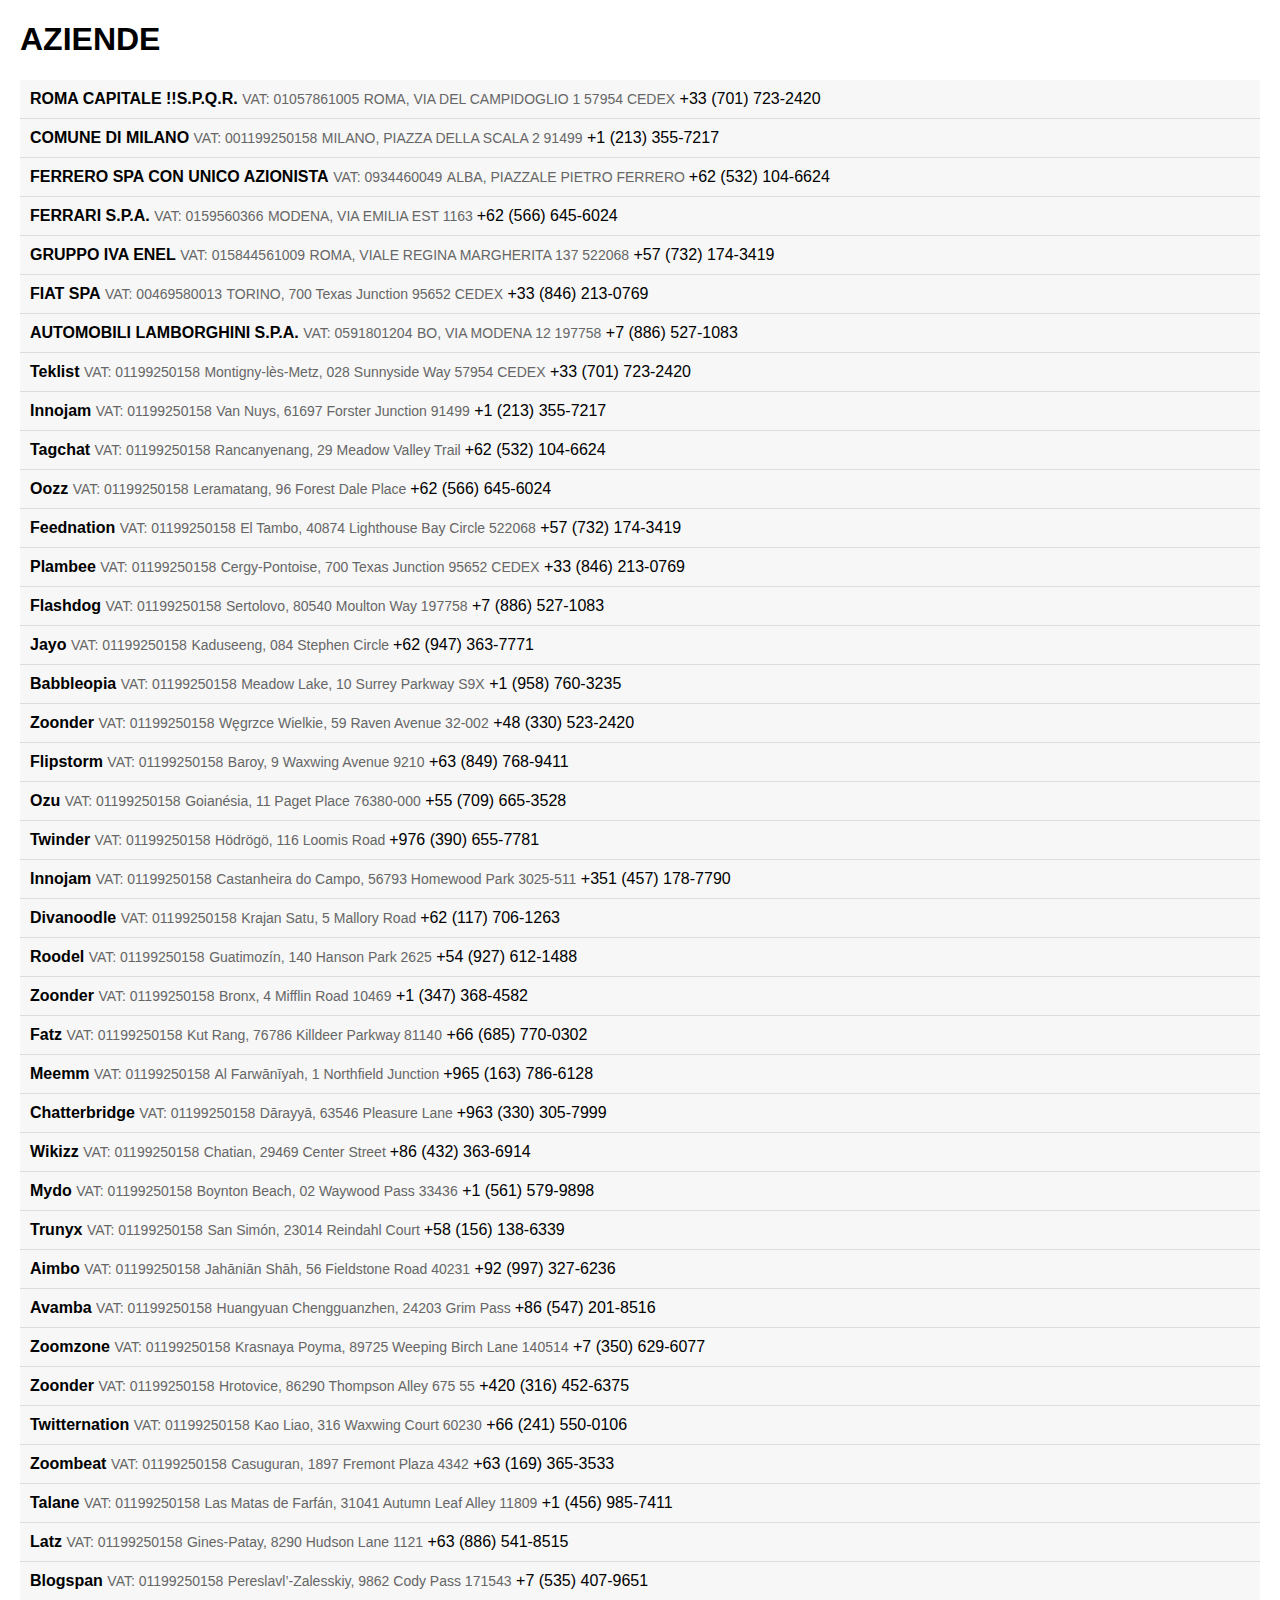
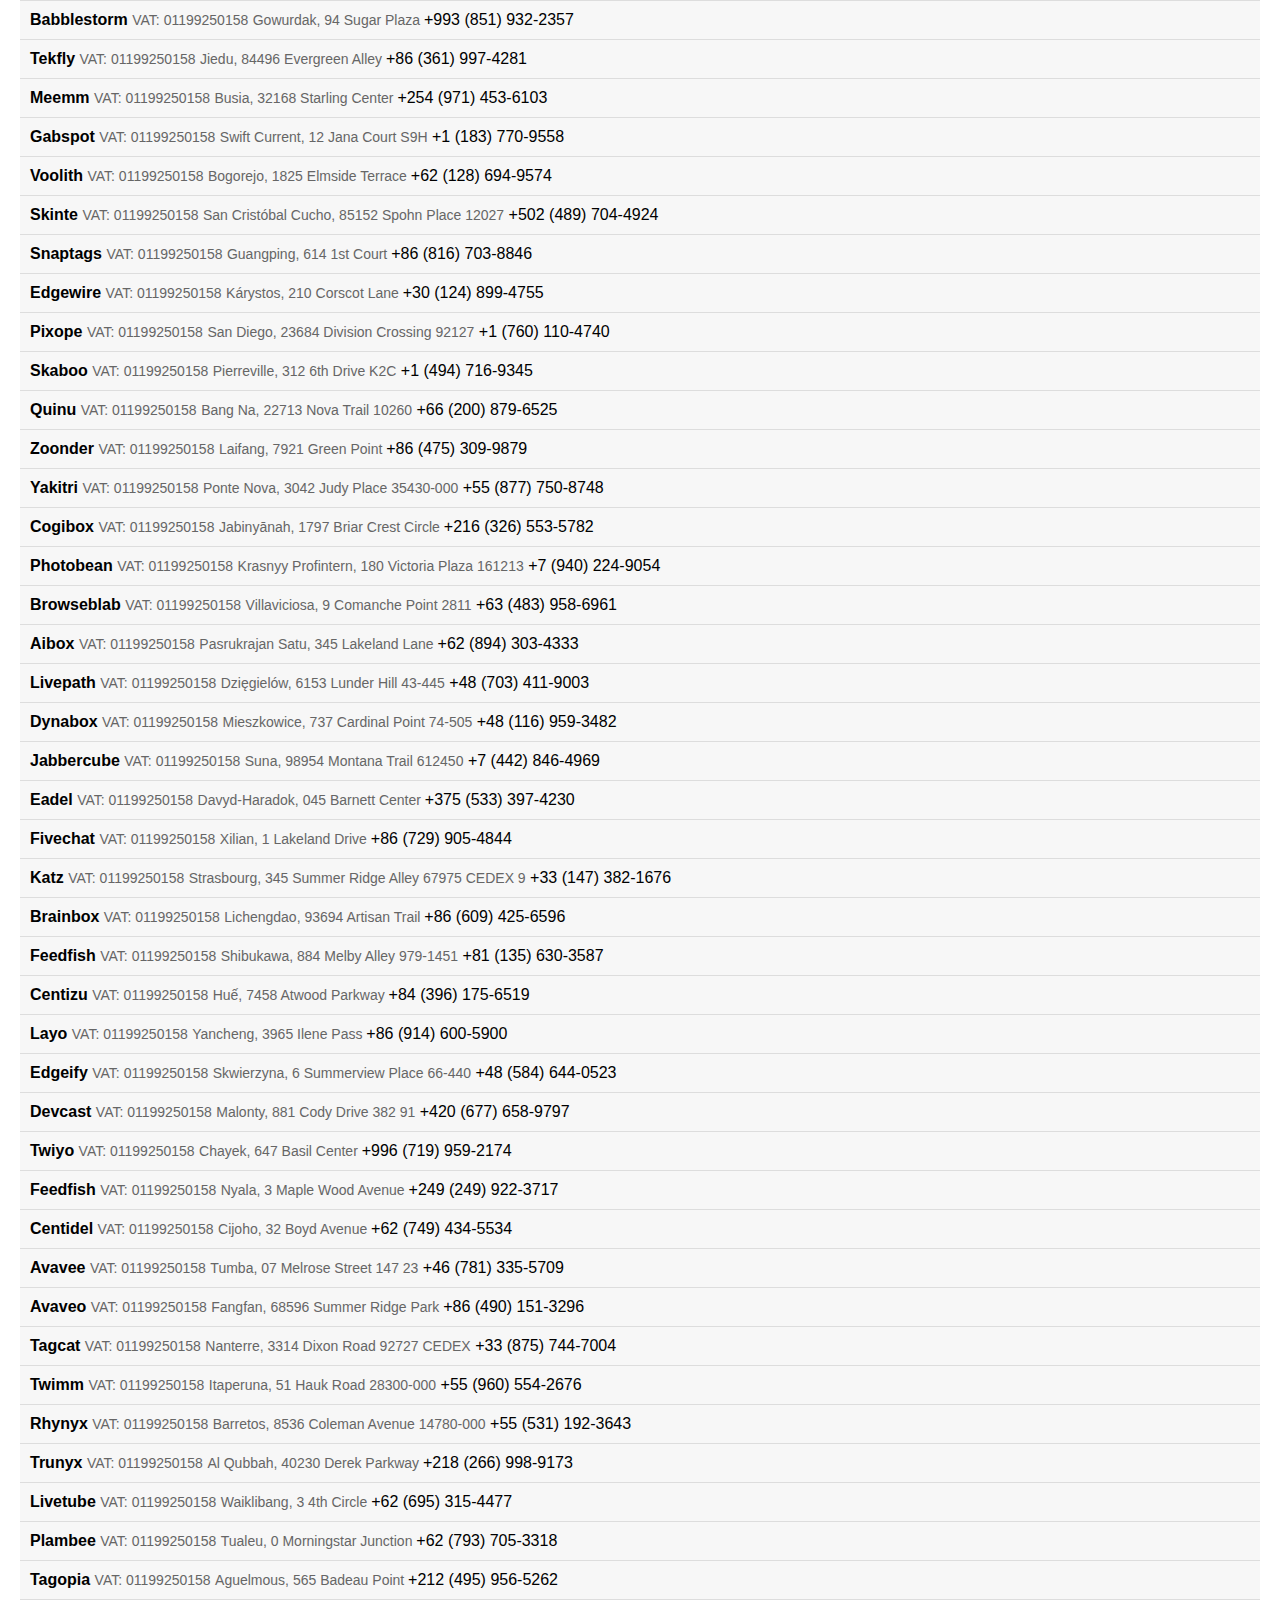
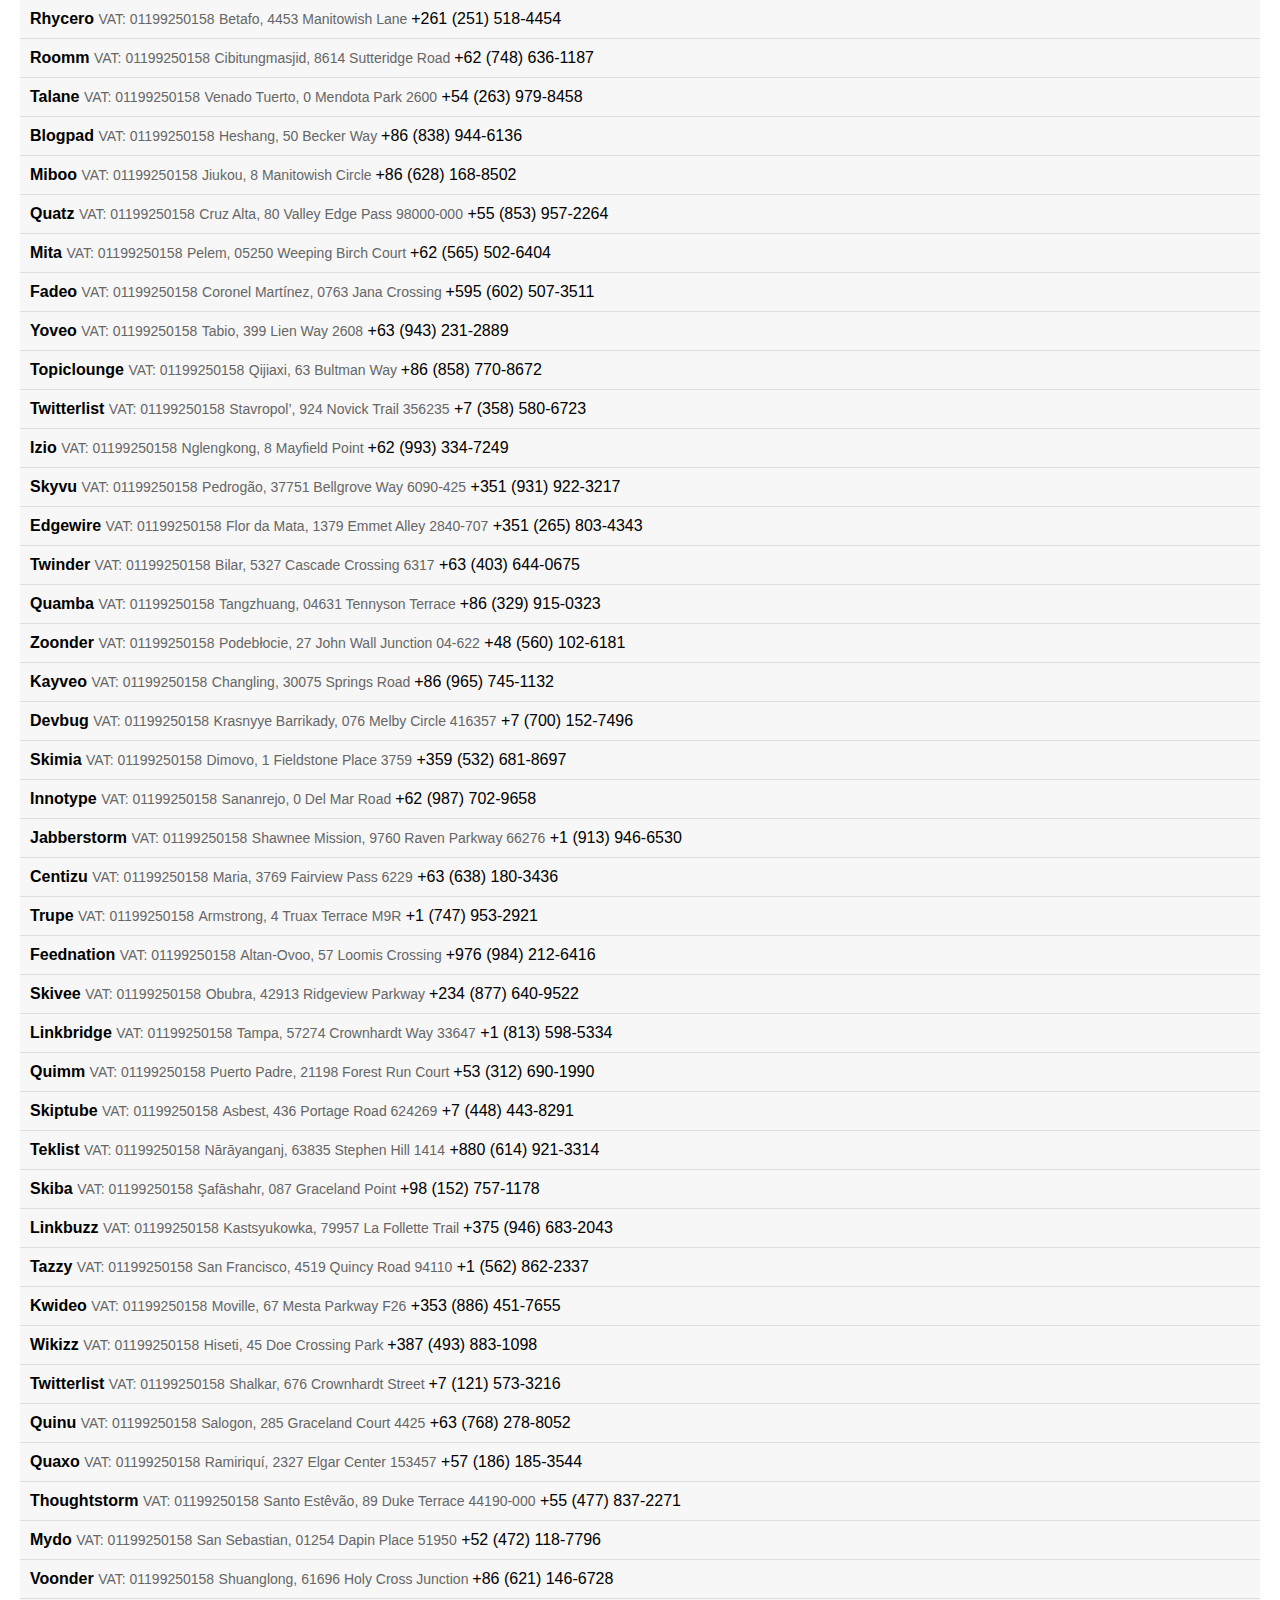
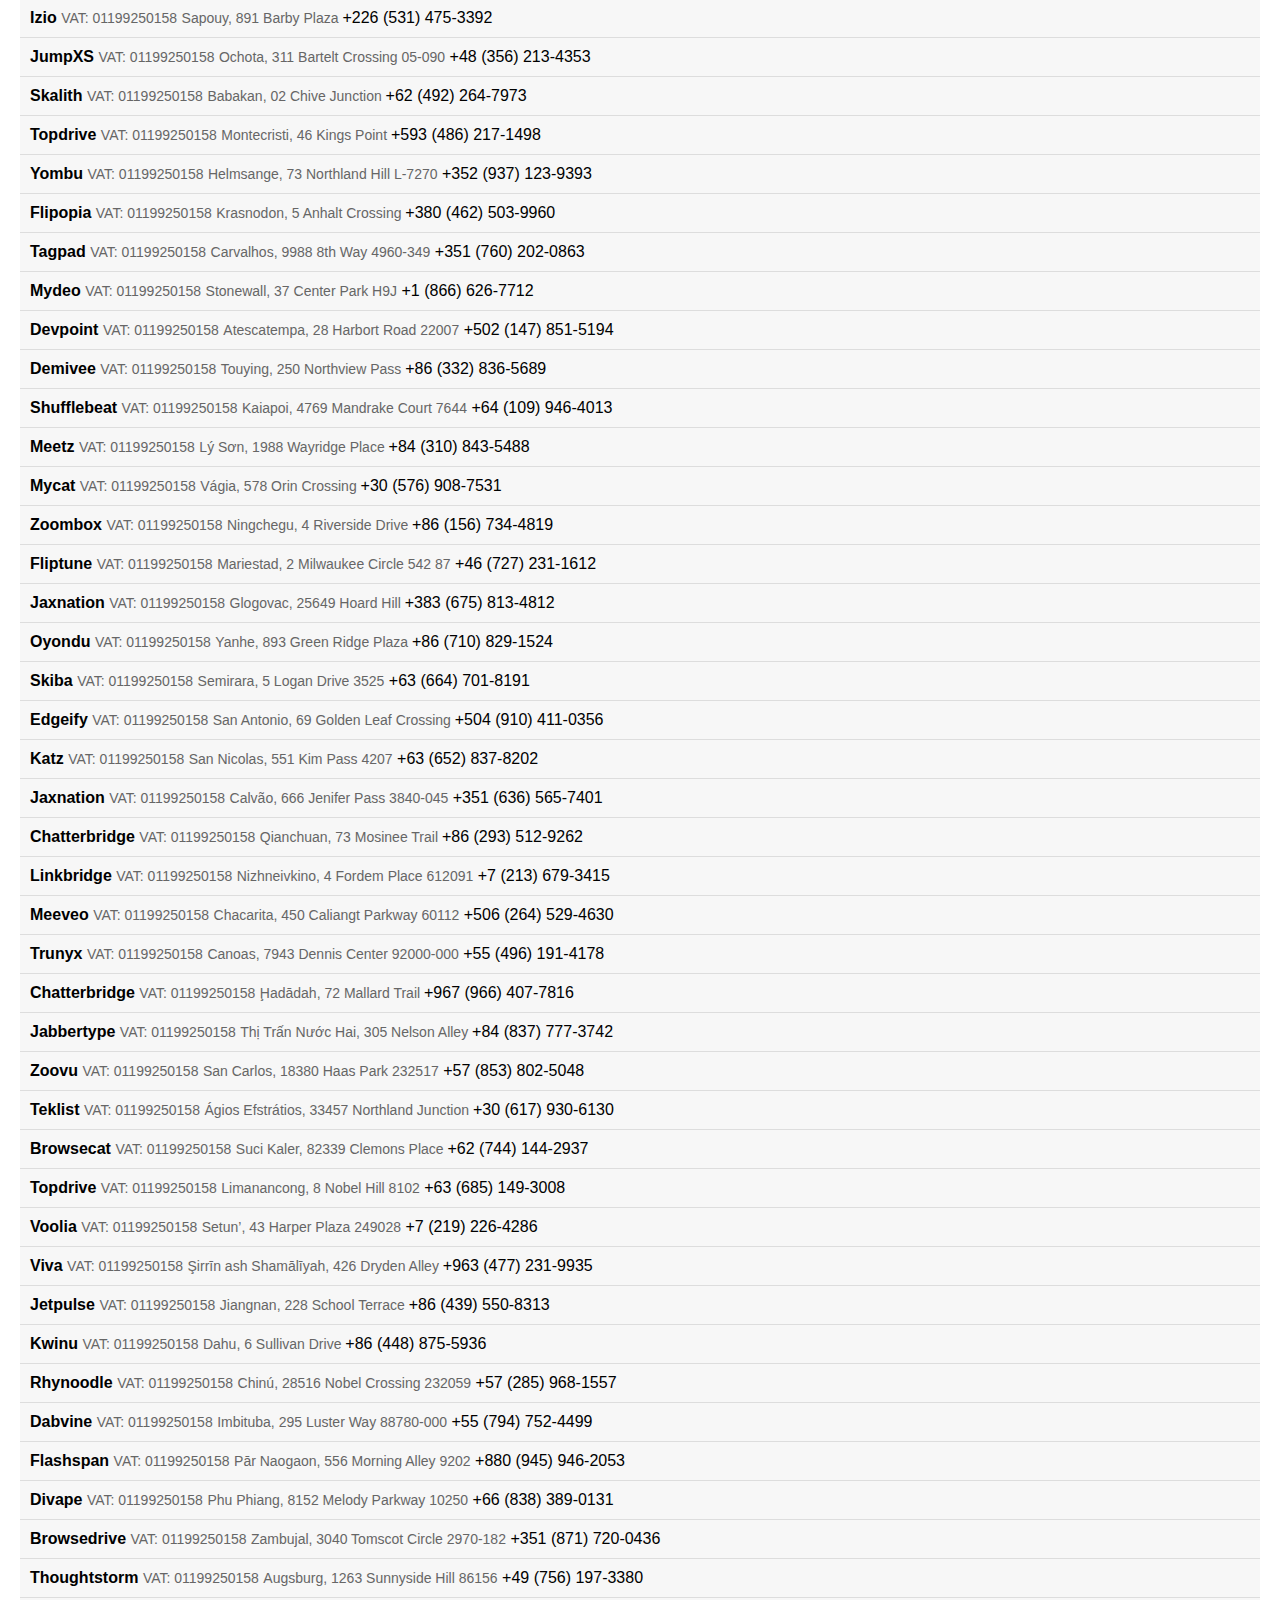
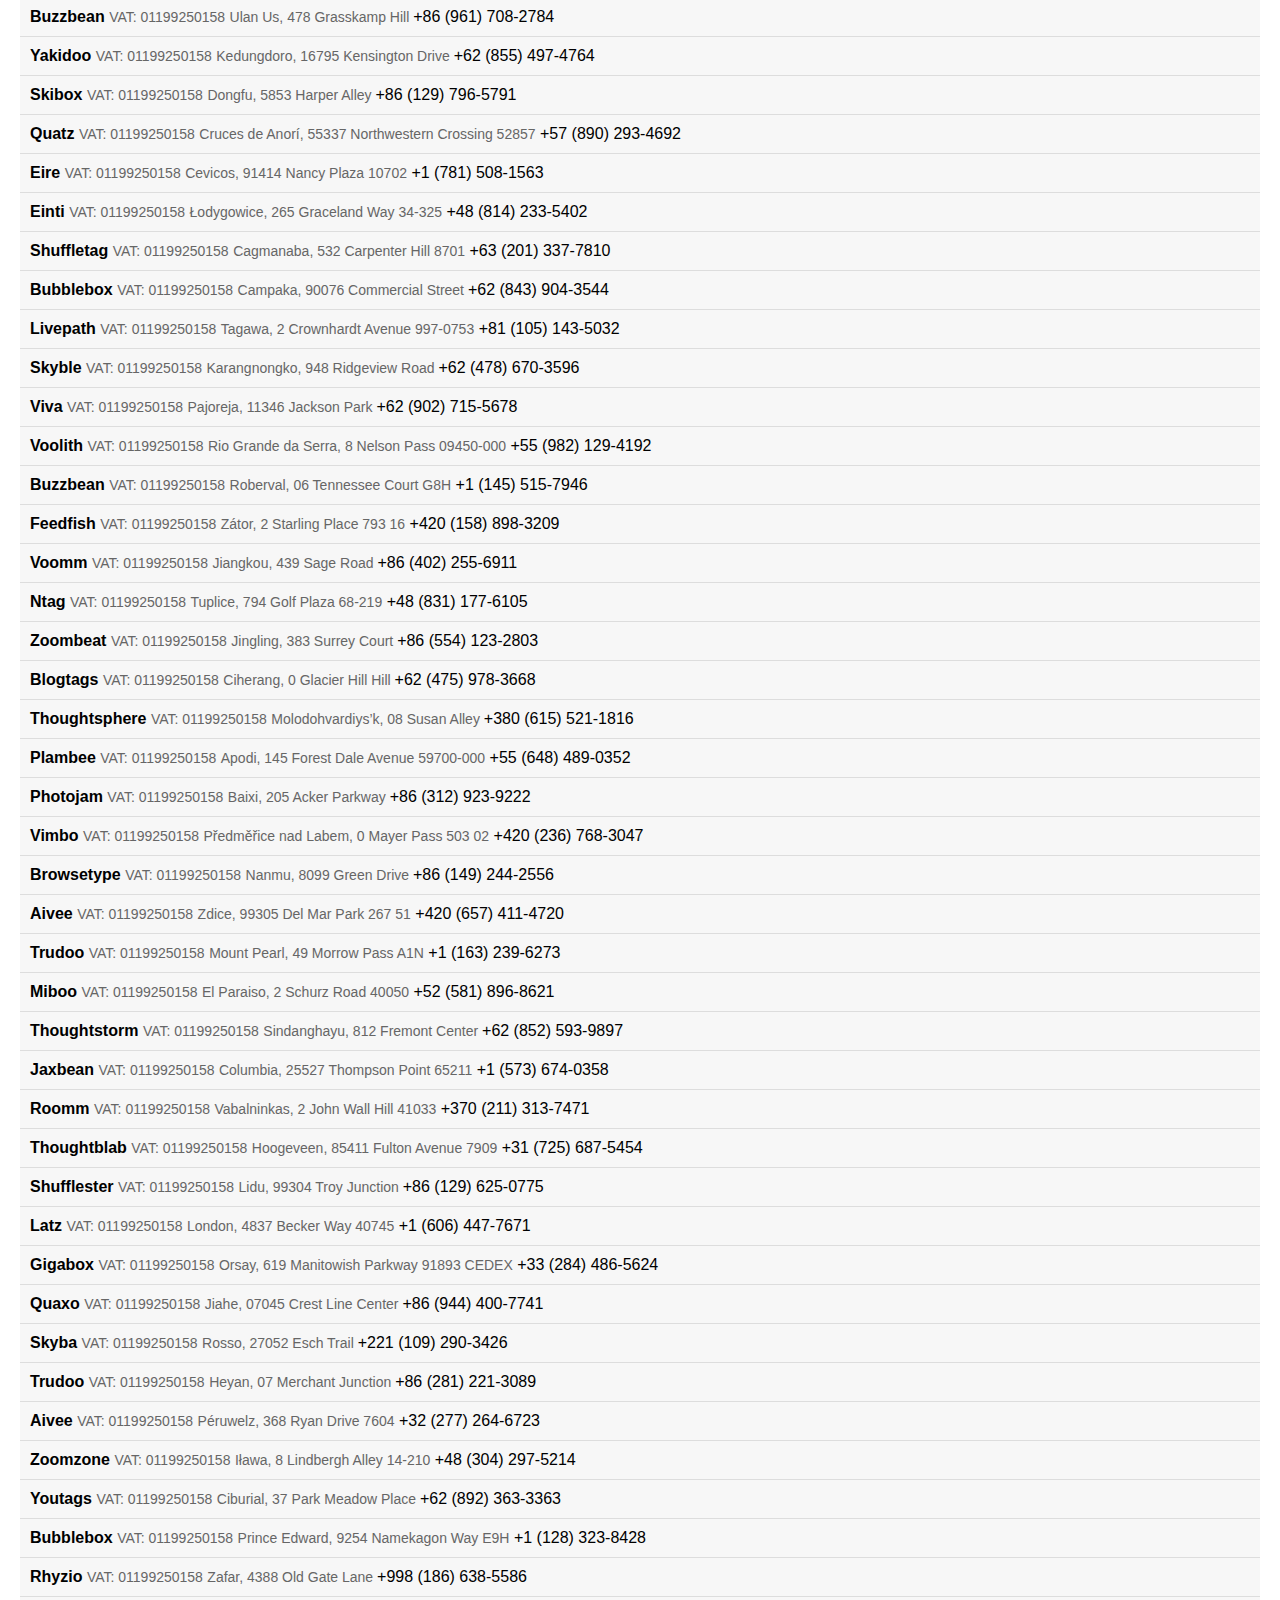
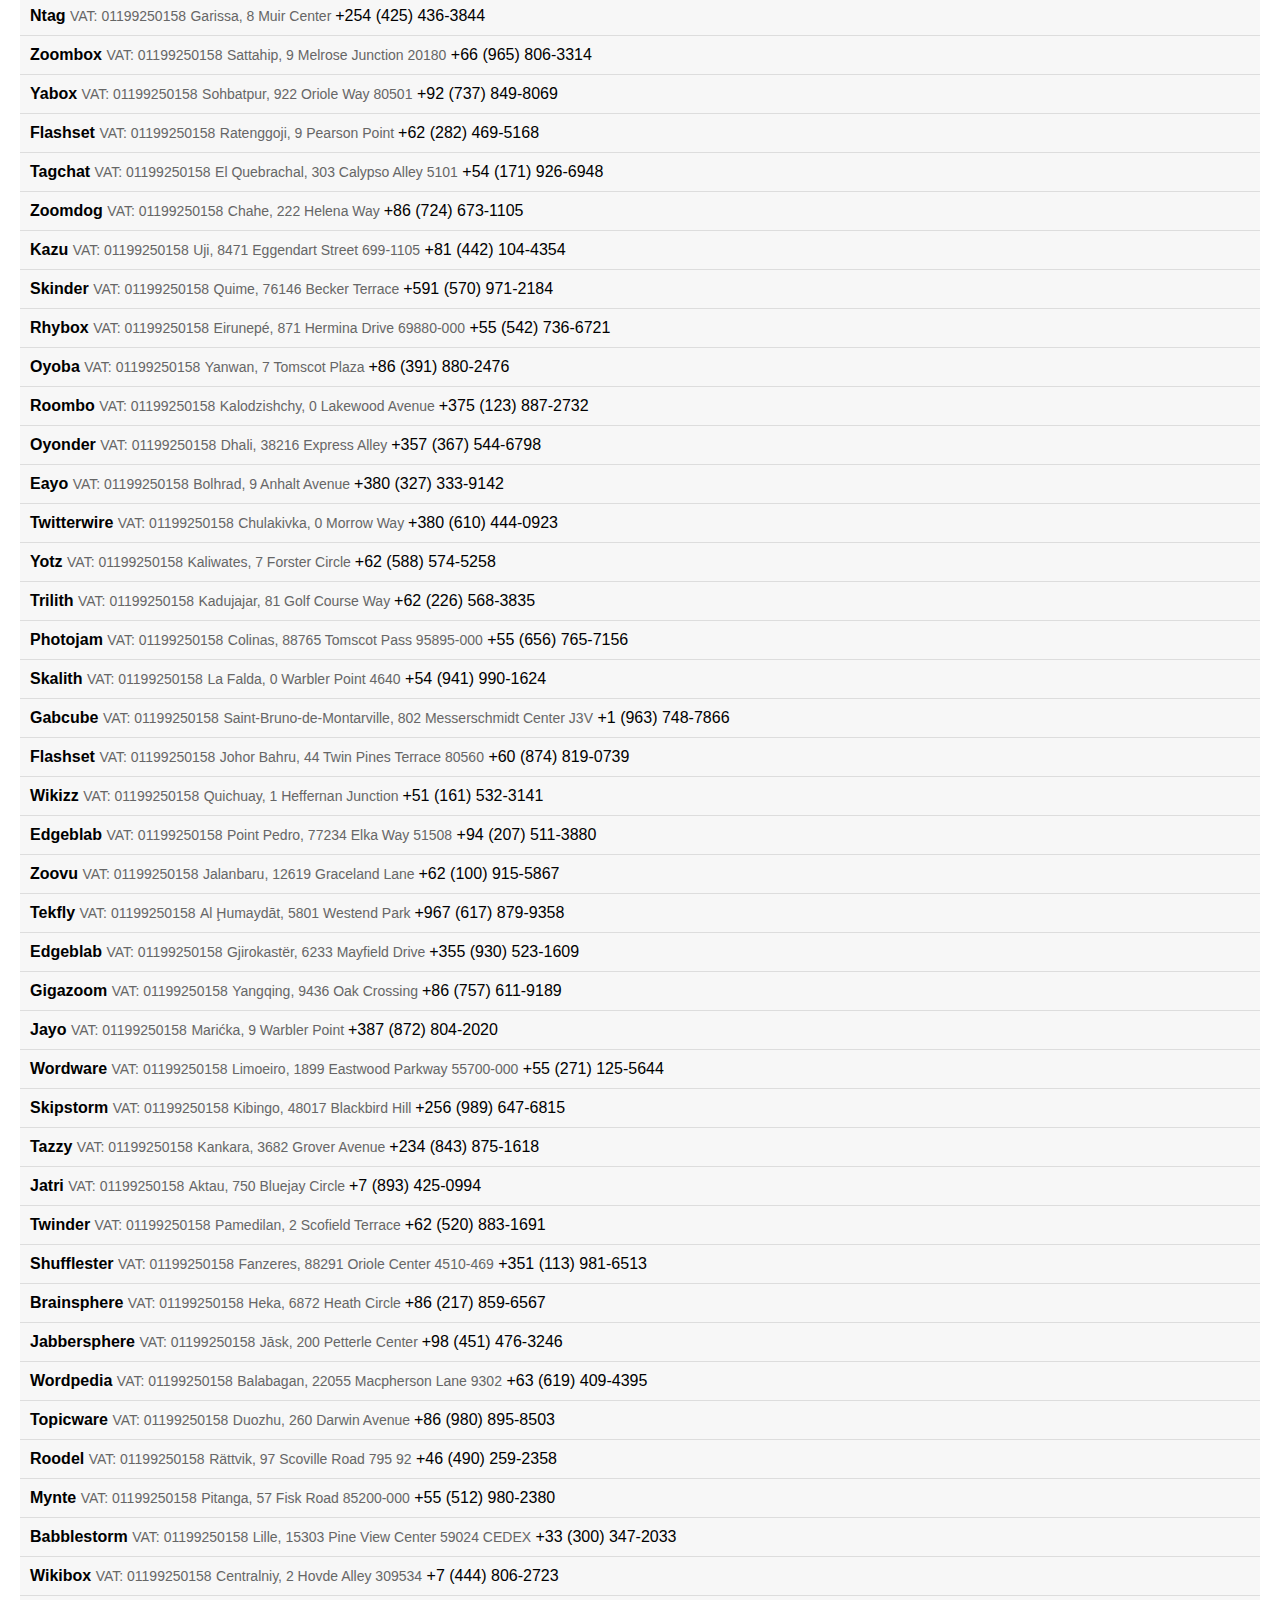
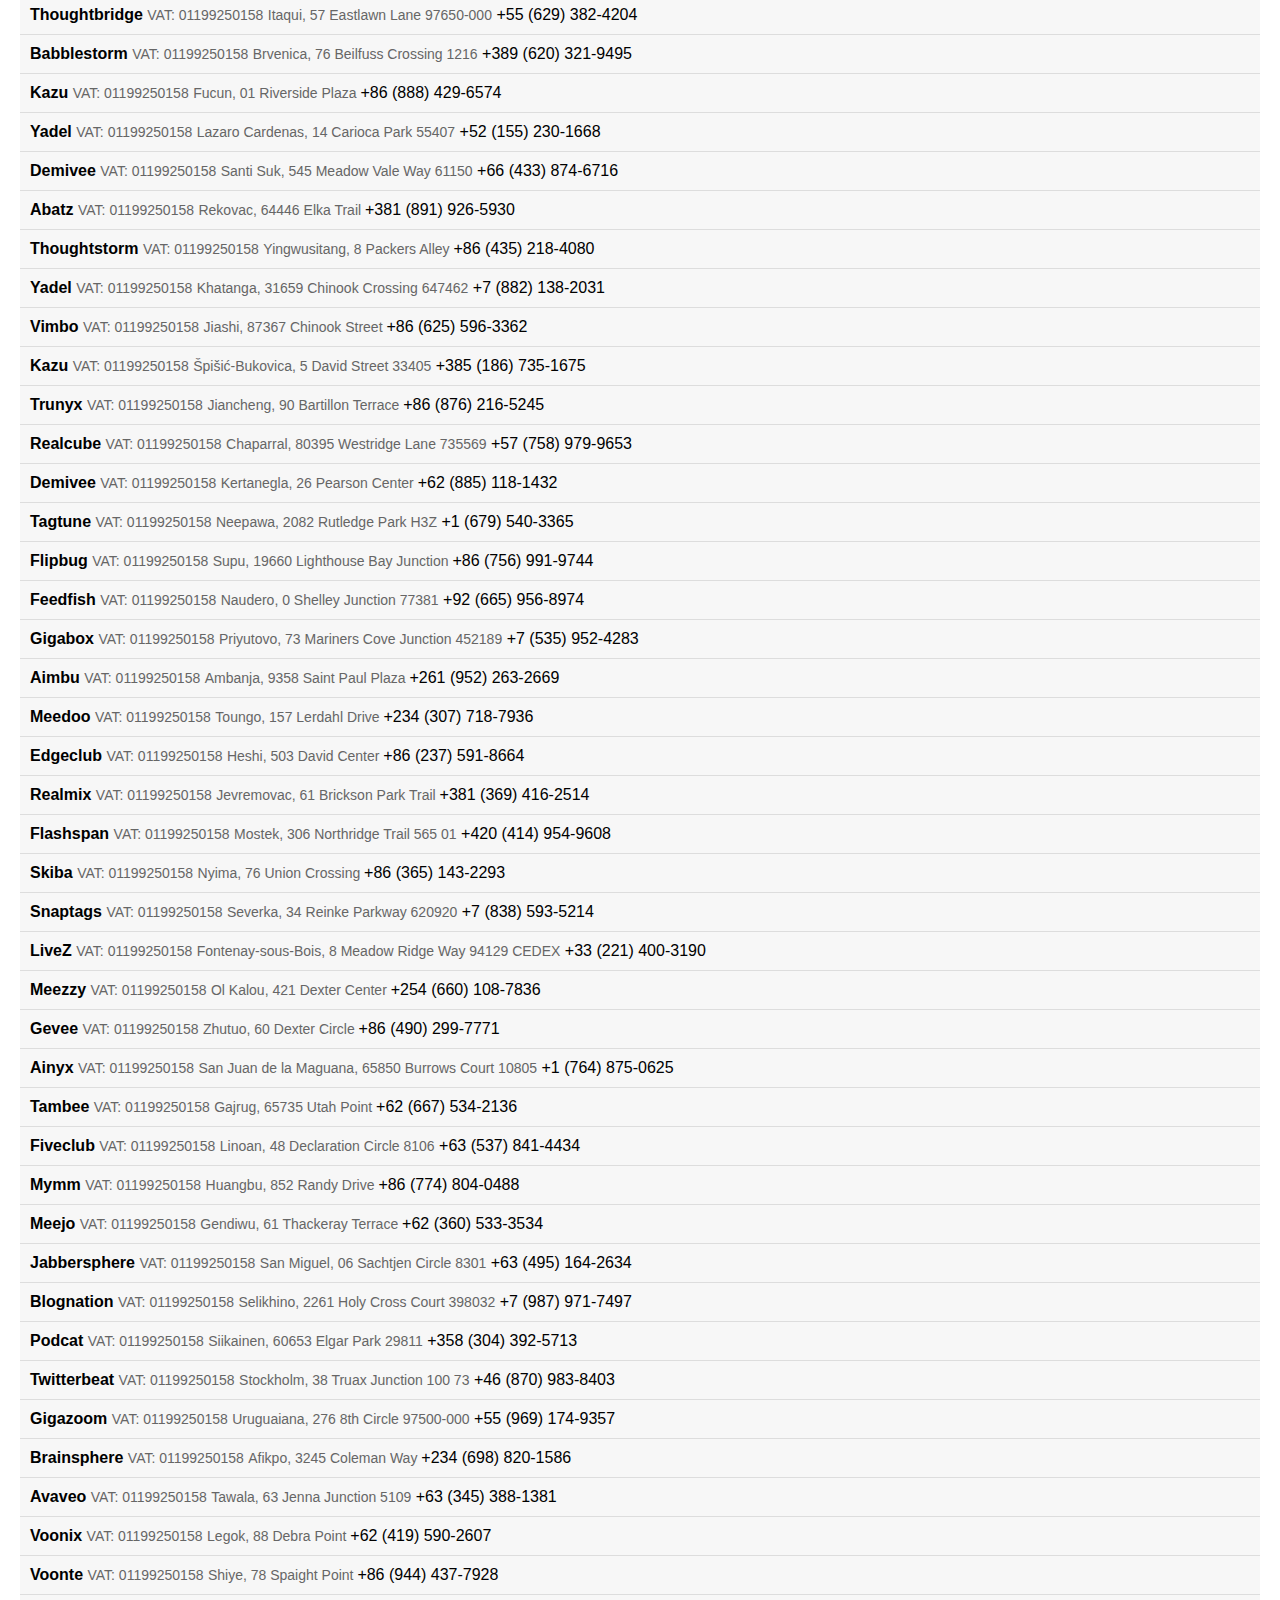
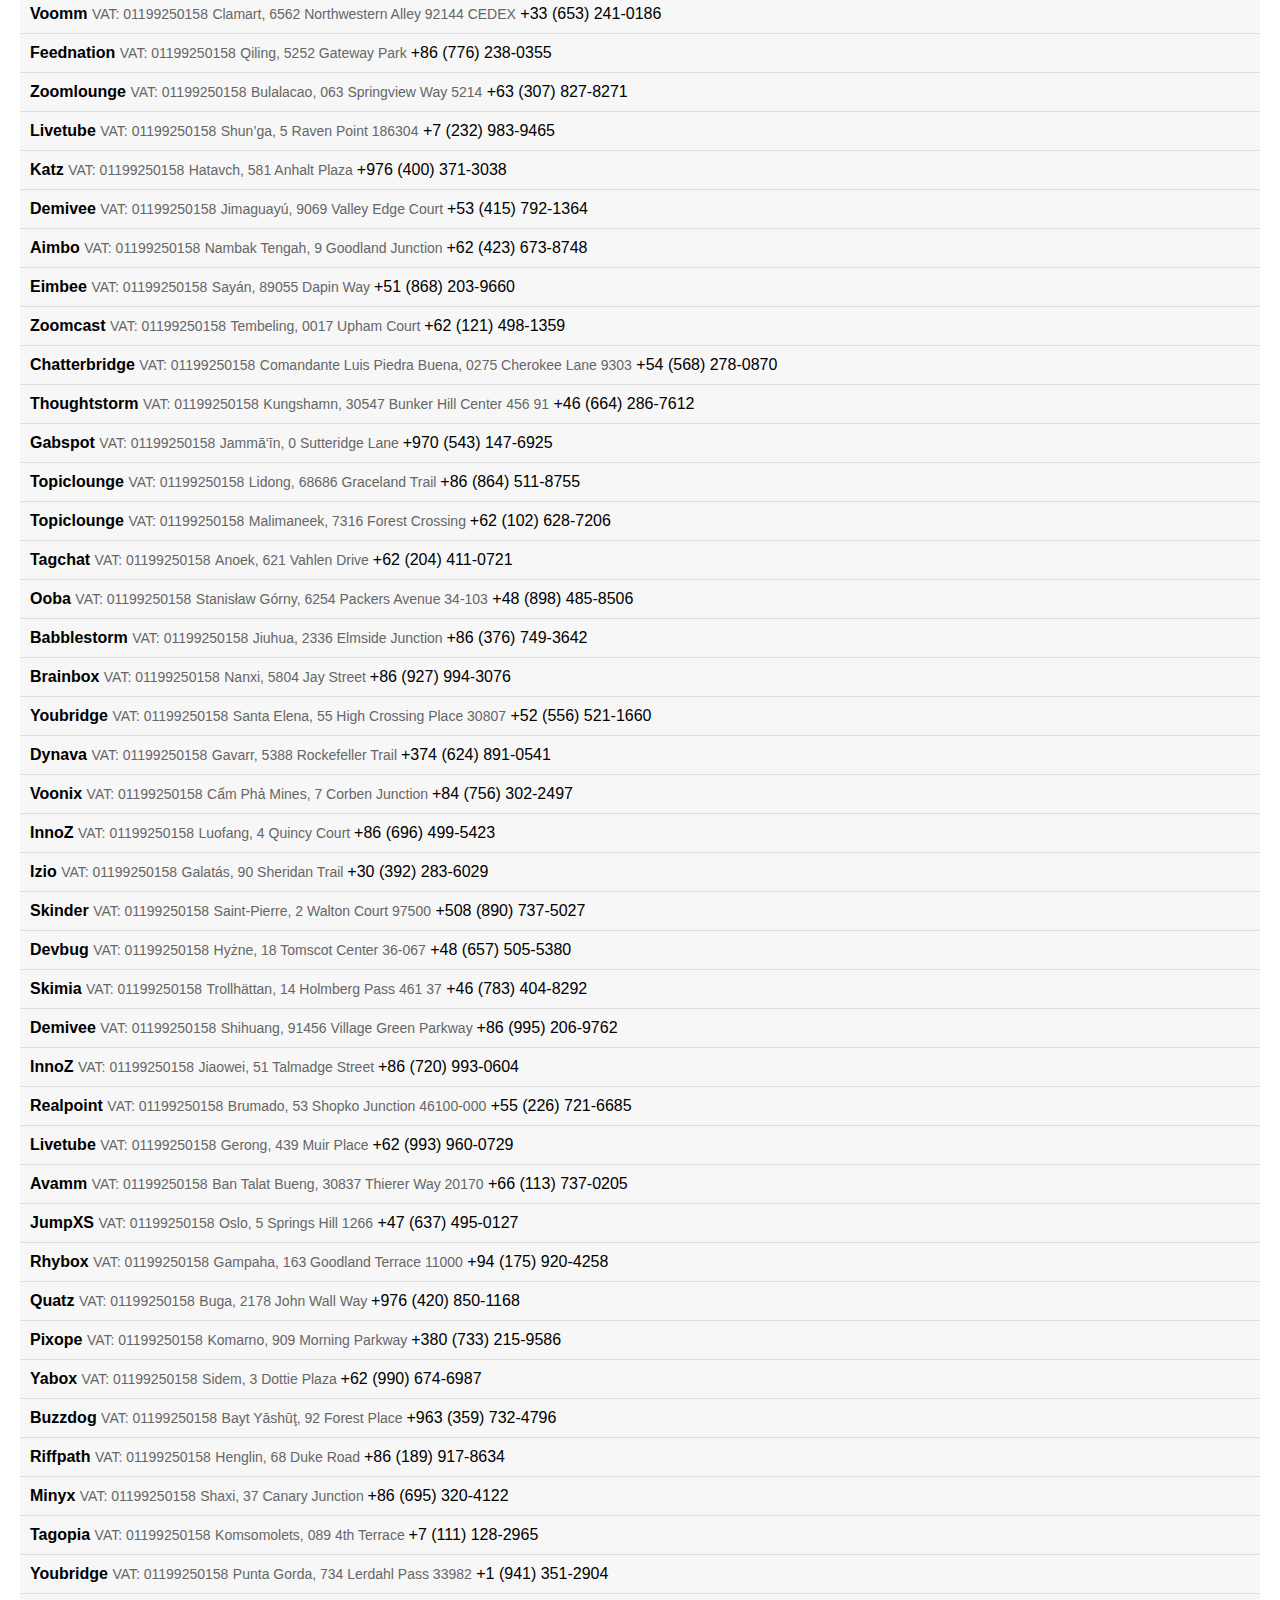
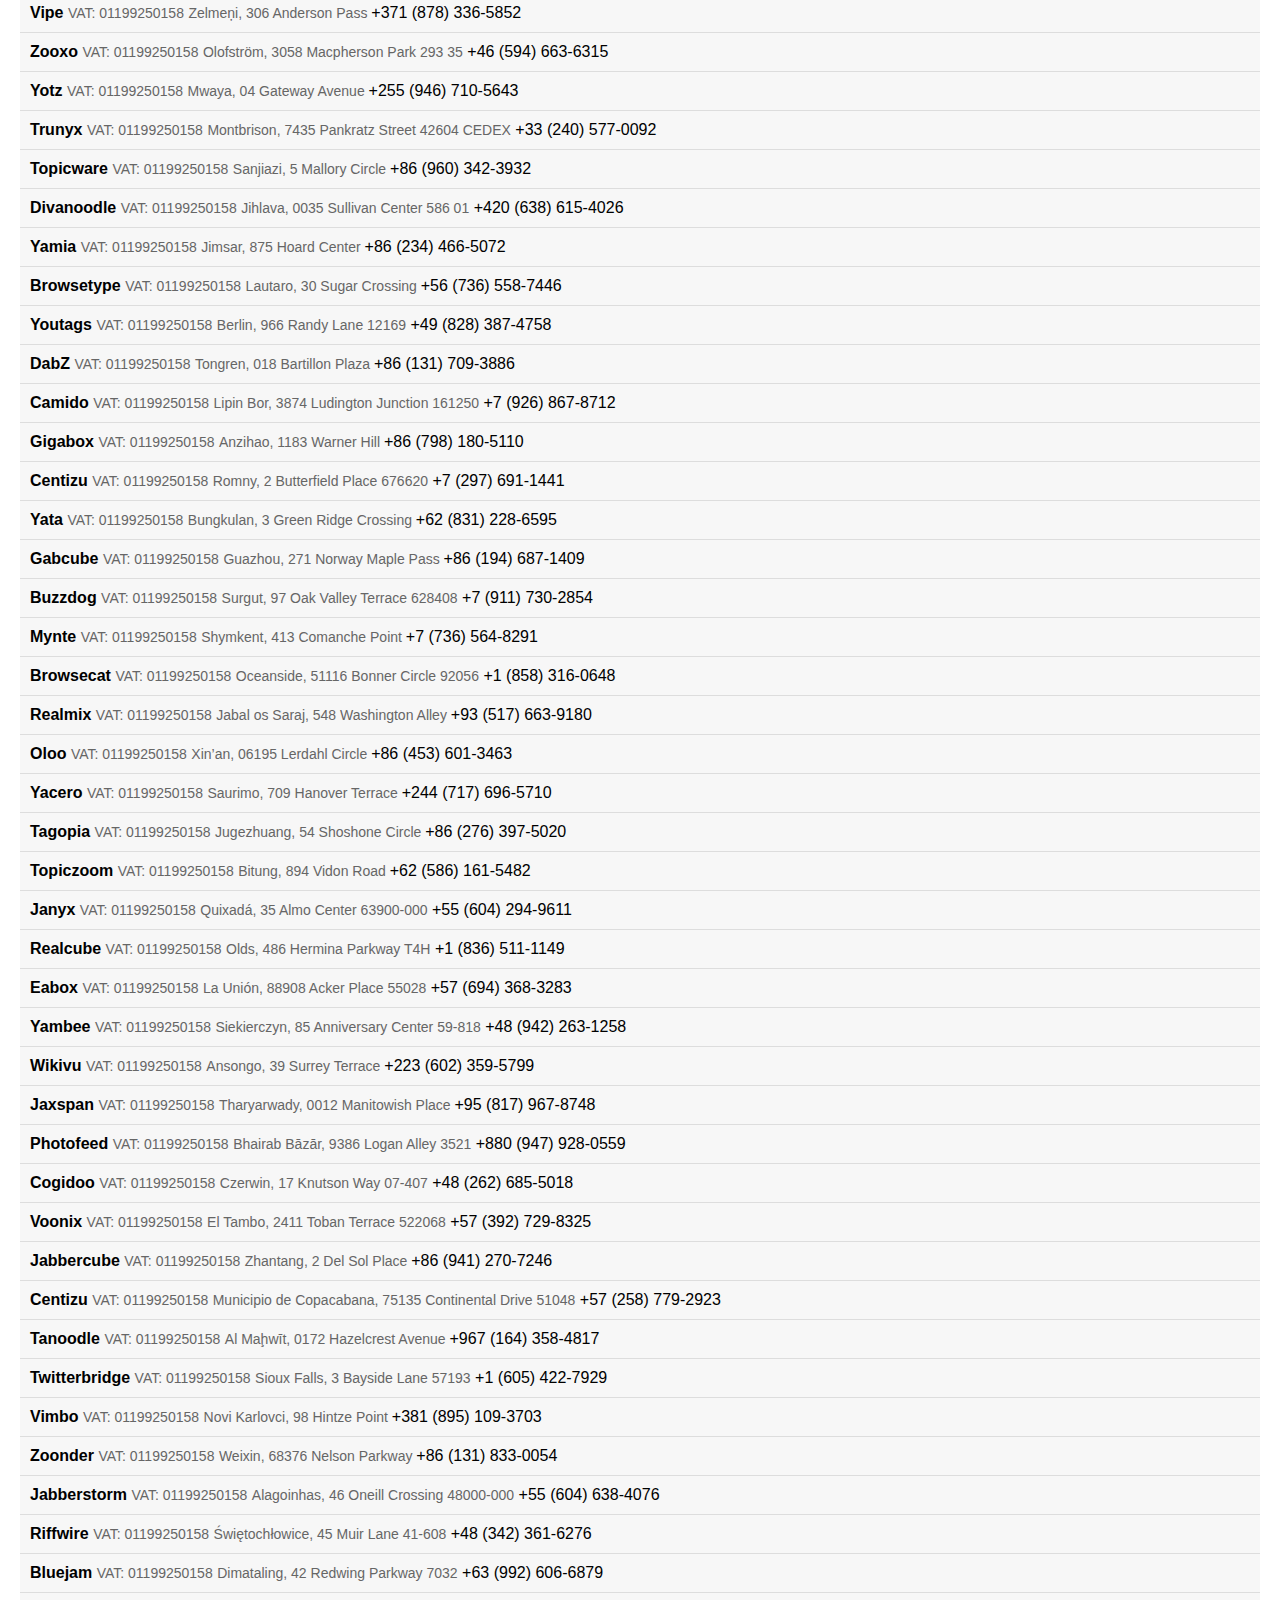
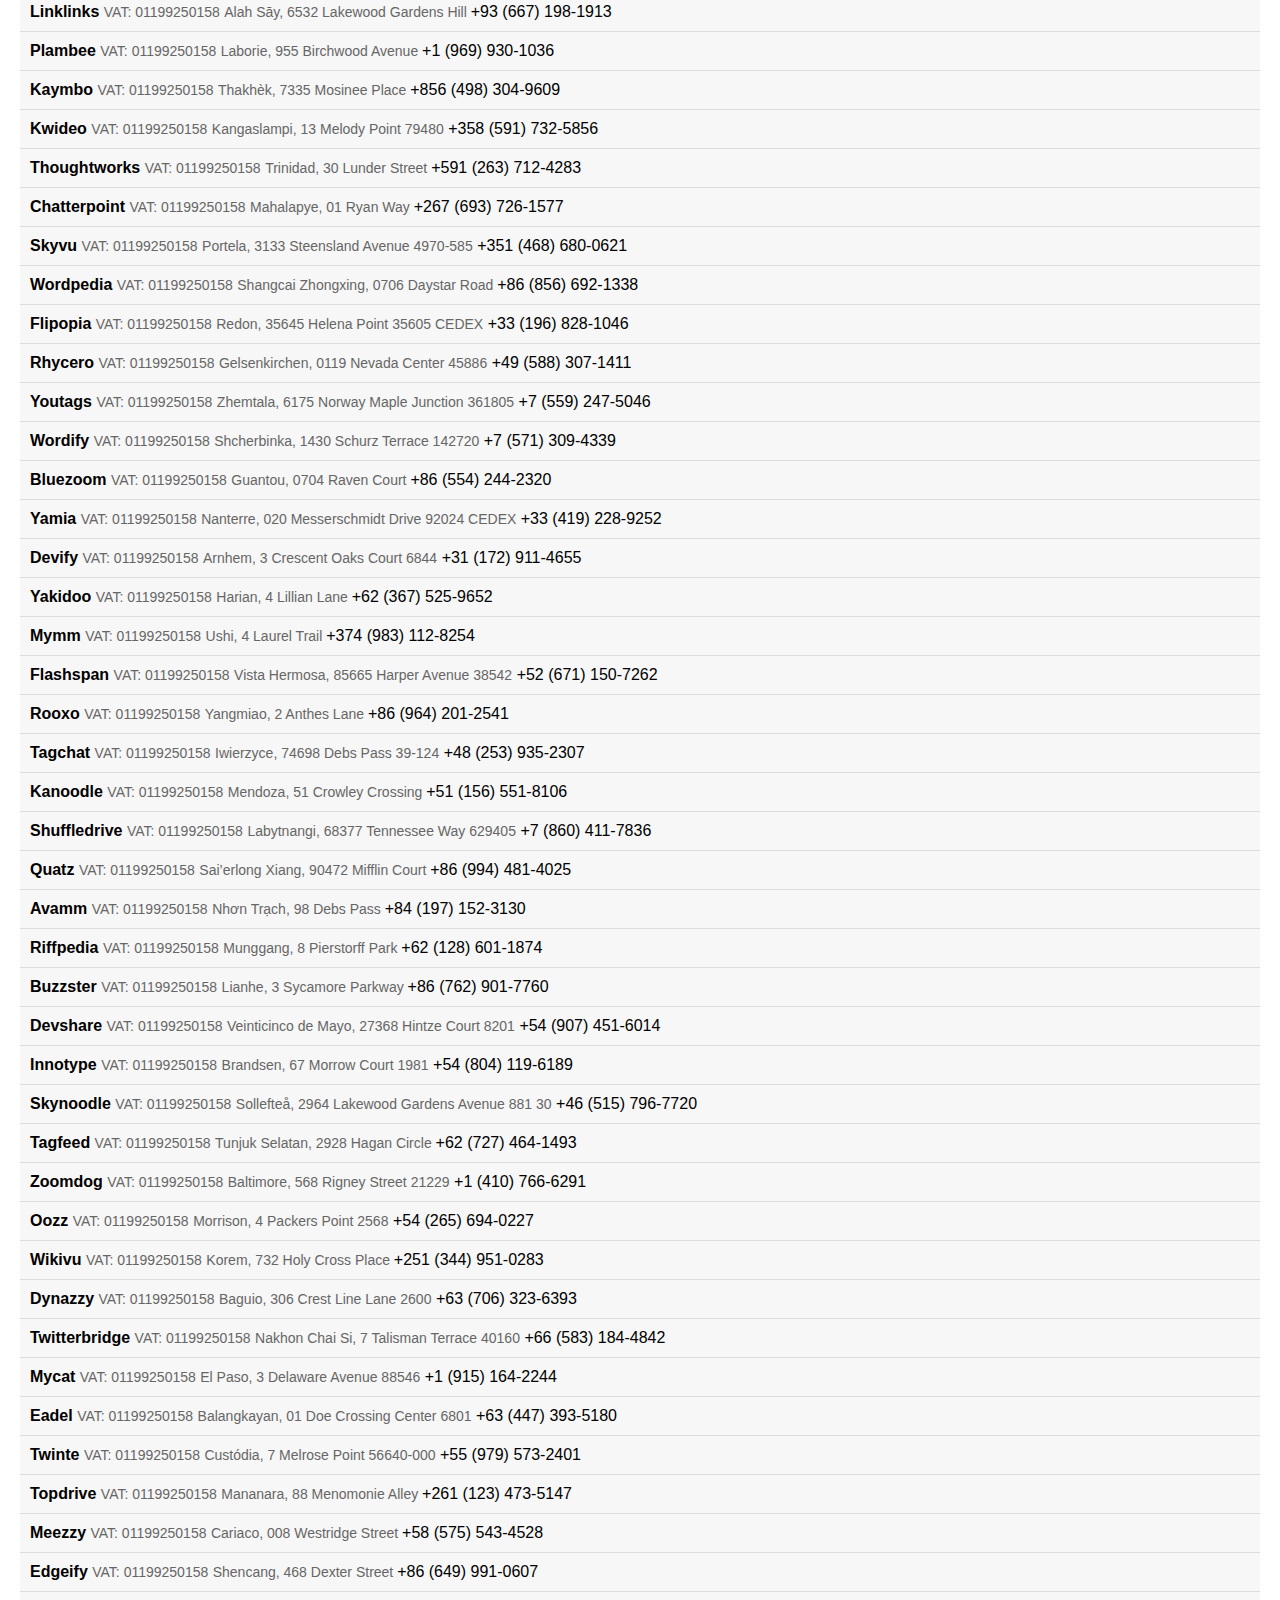
<file: index.html>
<!DOCTYPE html>
<html lang="en">
<head>
    <meta charset="UTF-8">
    <meta name="viewport" content="width=device-width, initial-scale=1.0">
    <title>AZIENDE</title>
    <link rel="stylesheet" href="./styles.css">
</head>
<body>
    <h1>AZIENDE</h1>
    <ul id="company-list"></ul>

    <script src="./script.js"></script>
</body>
</html>
</file>
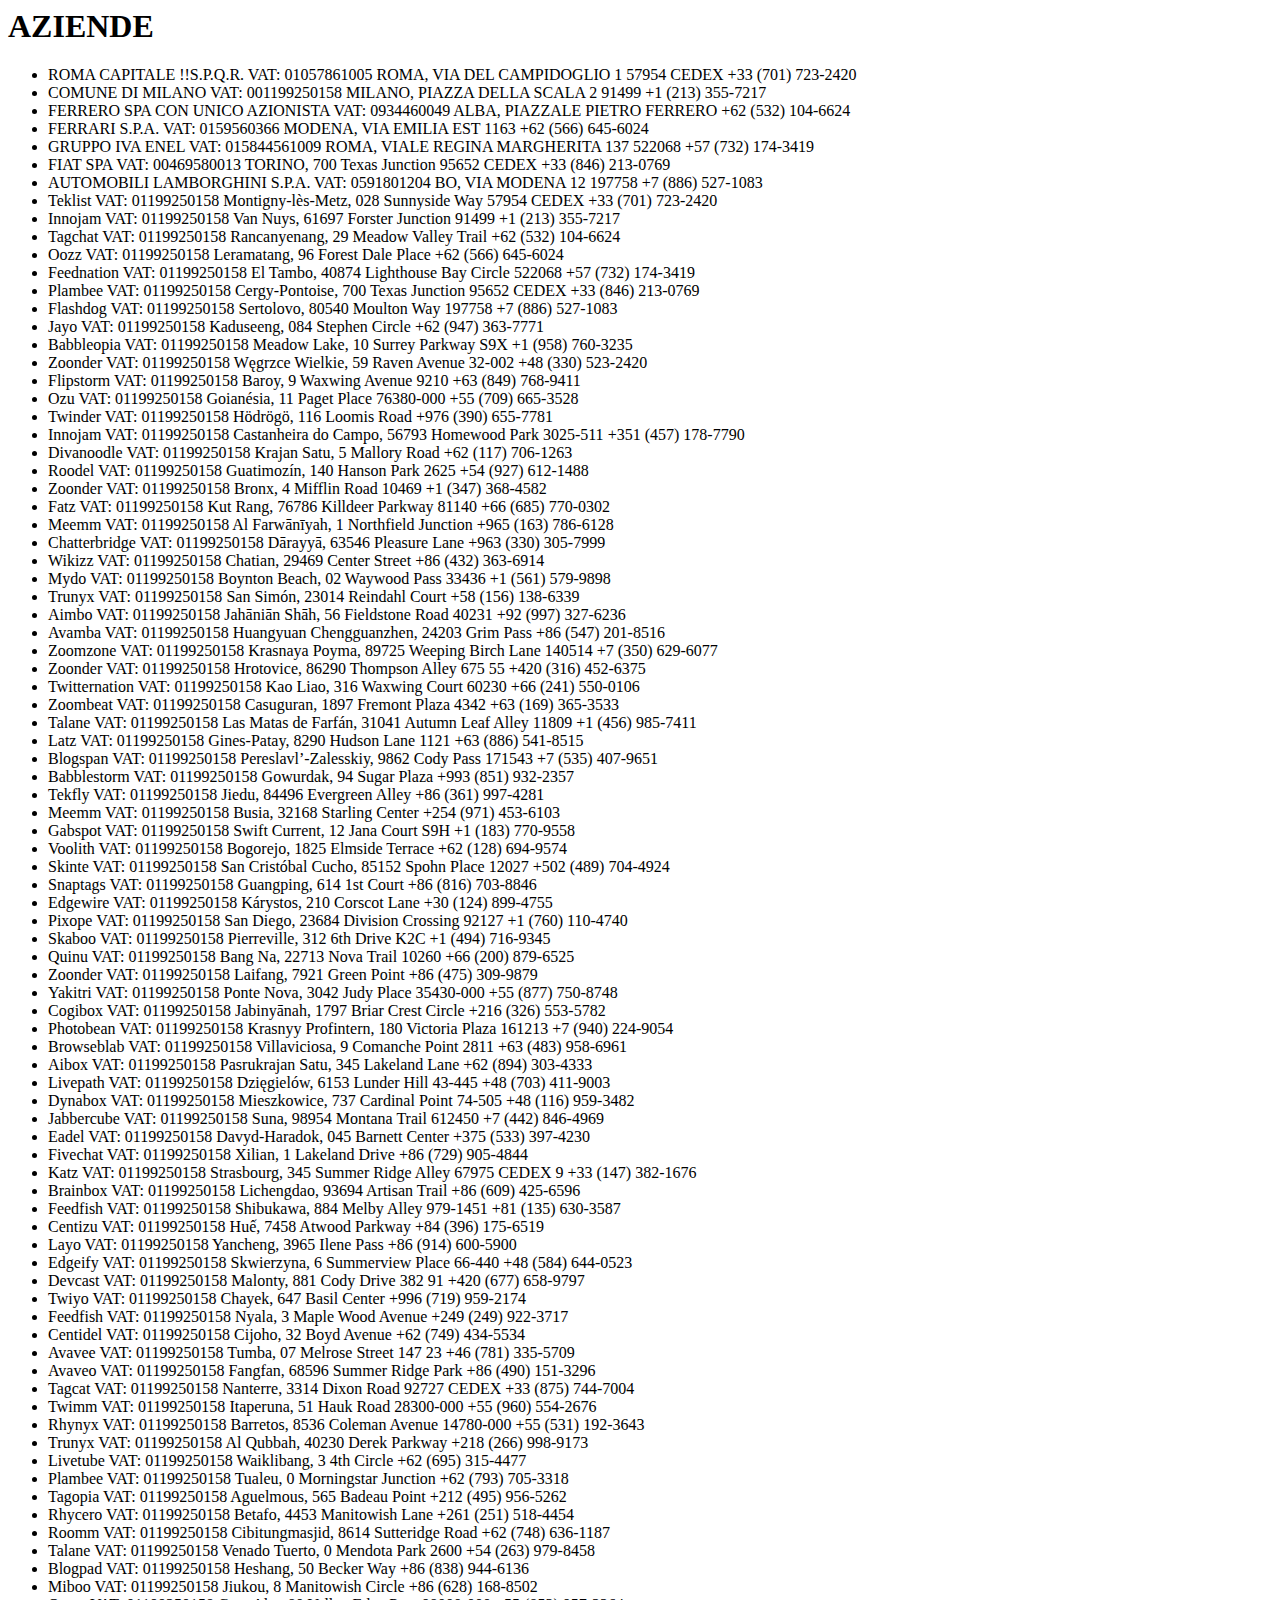
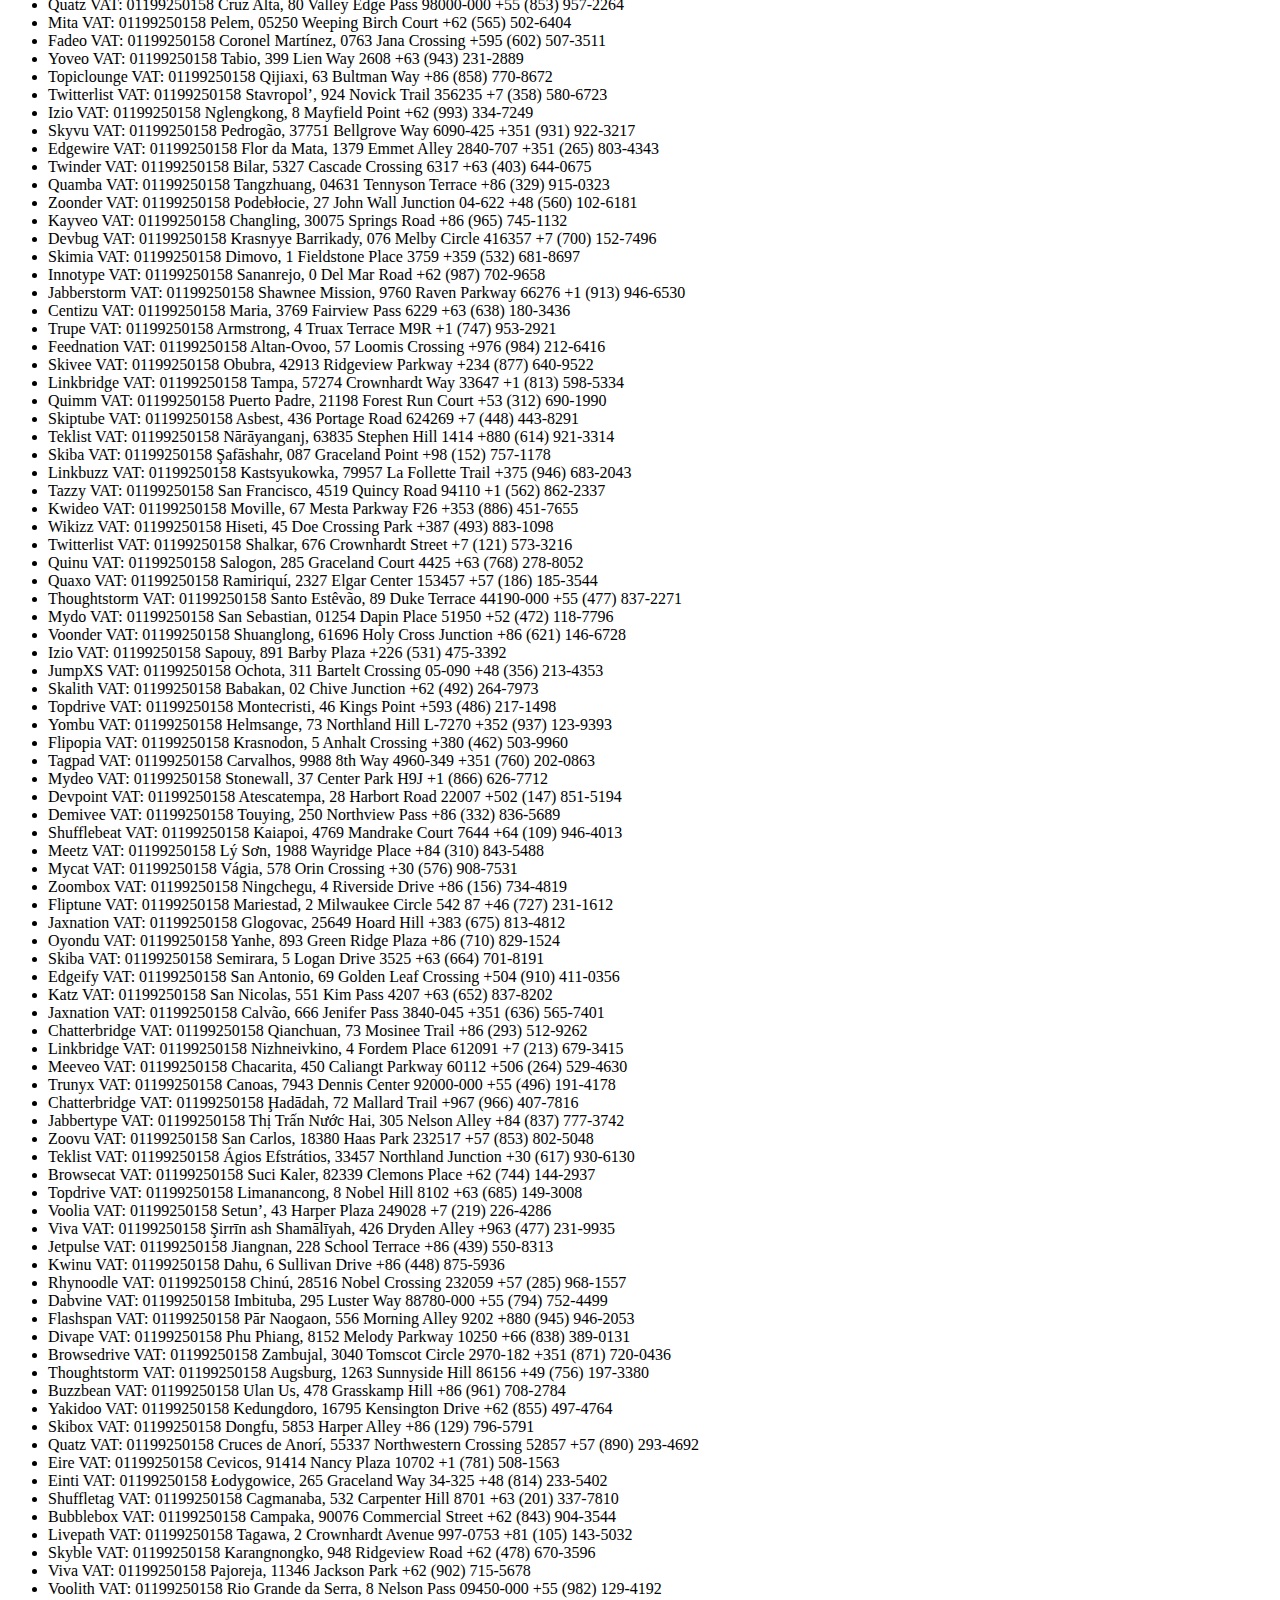
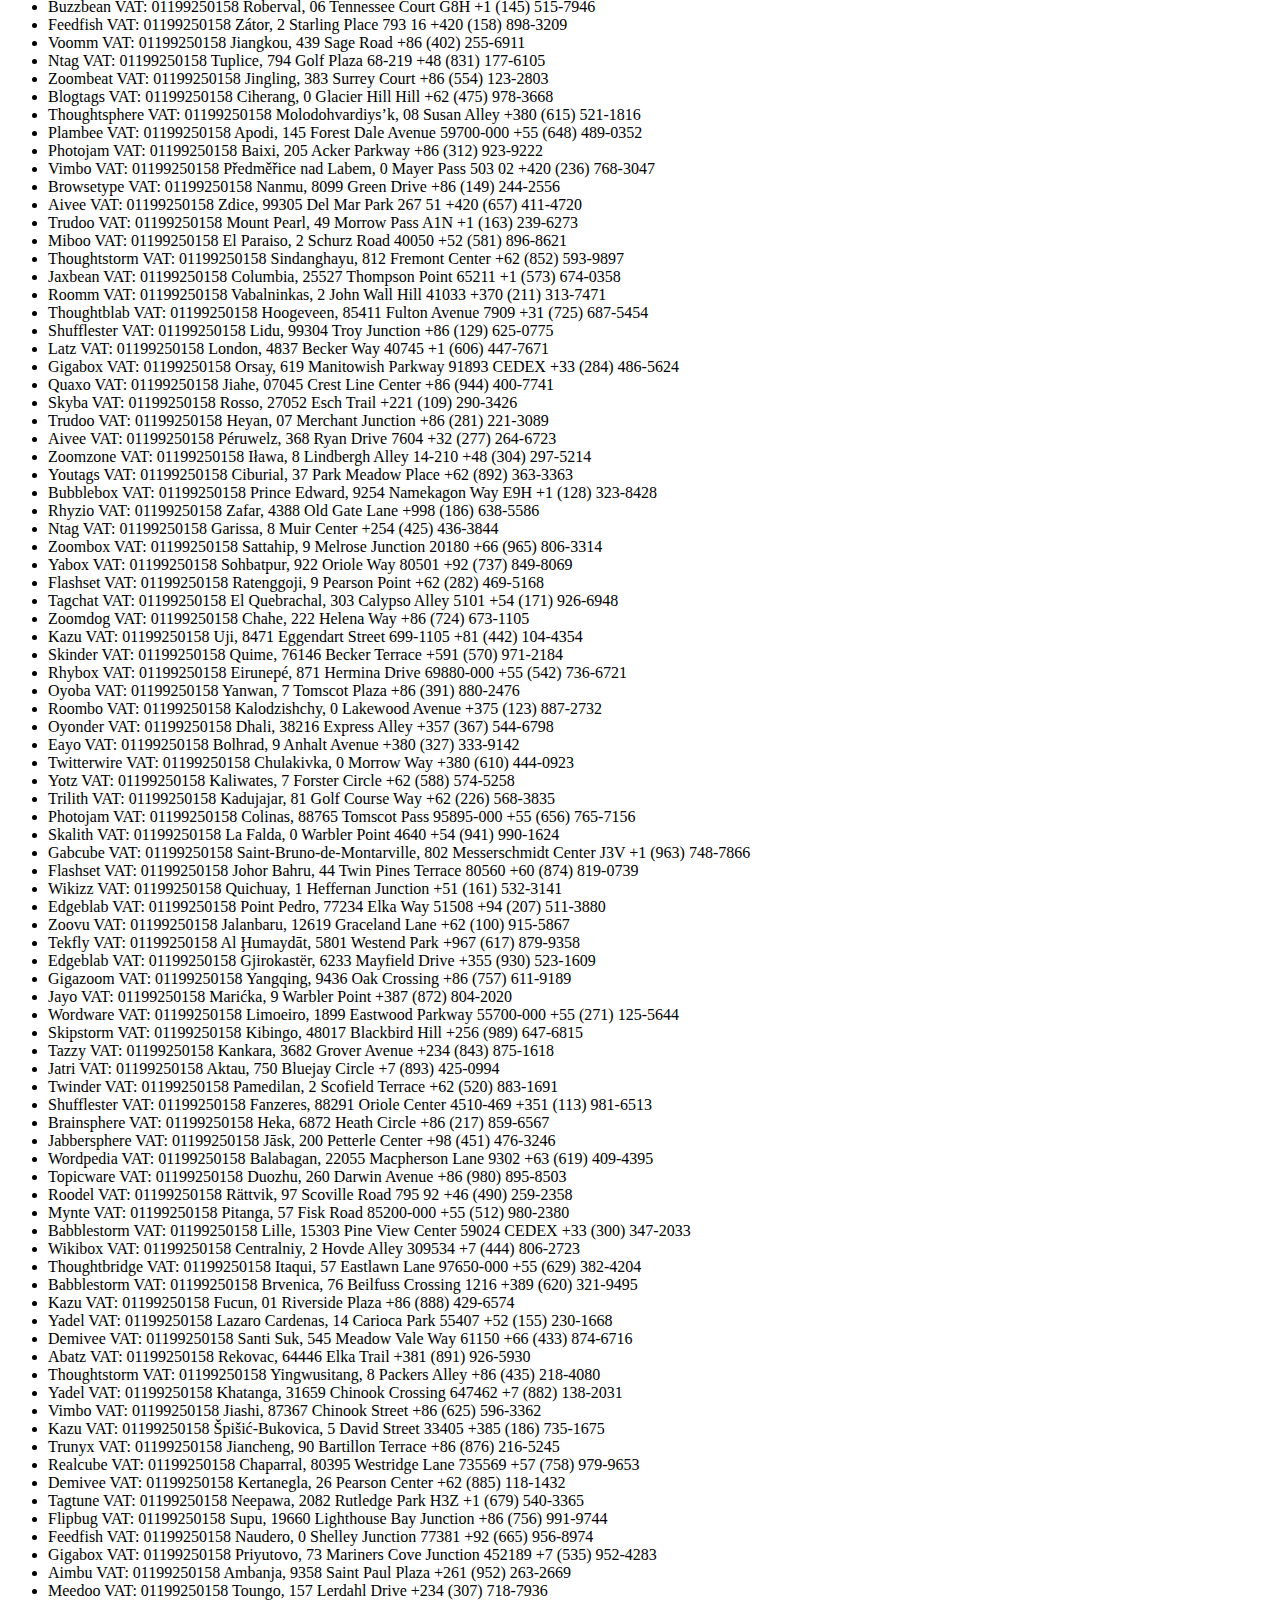
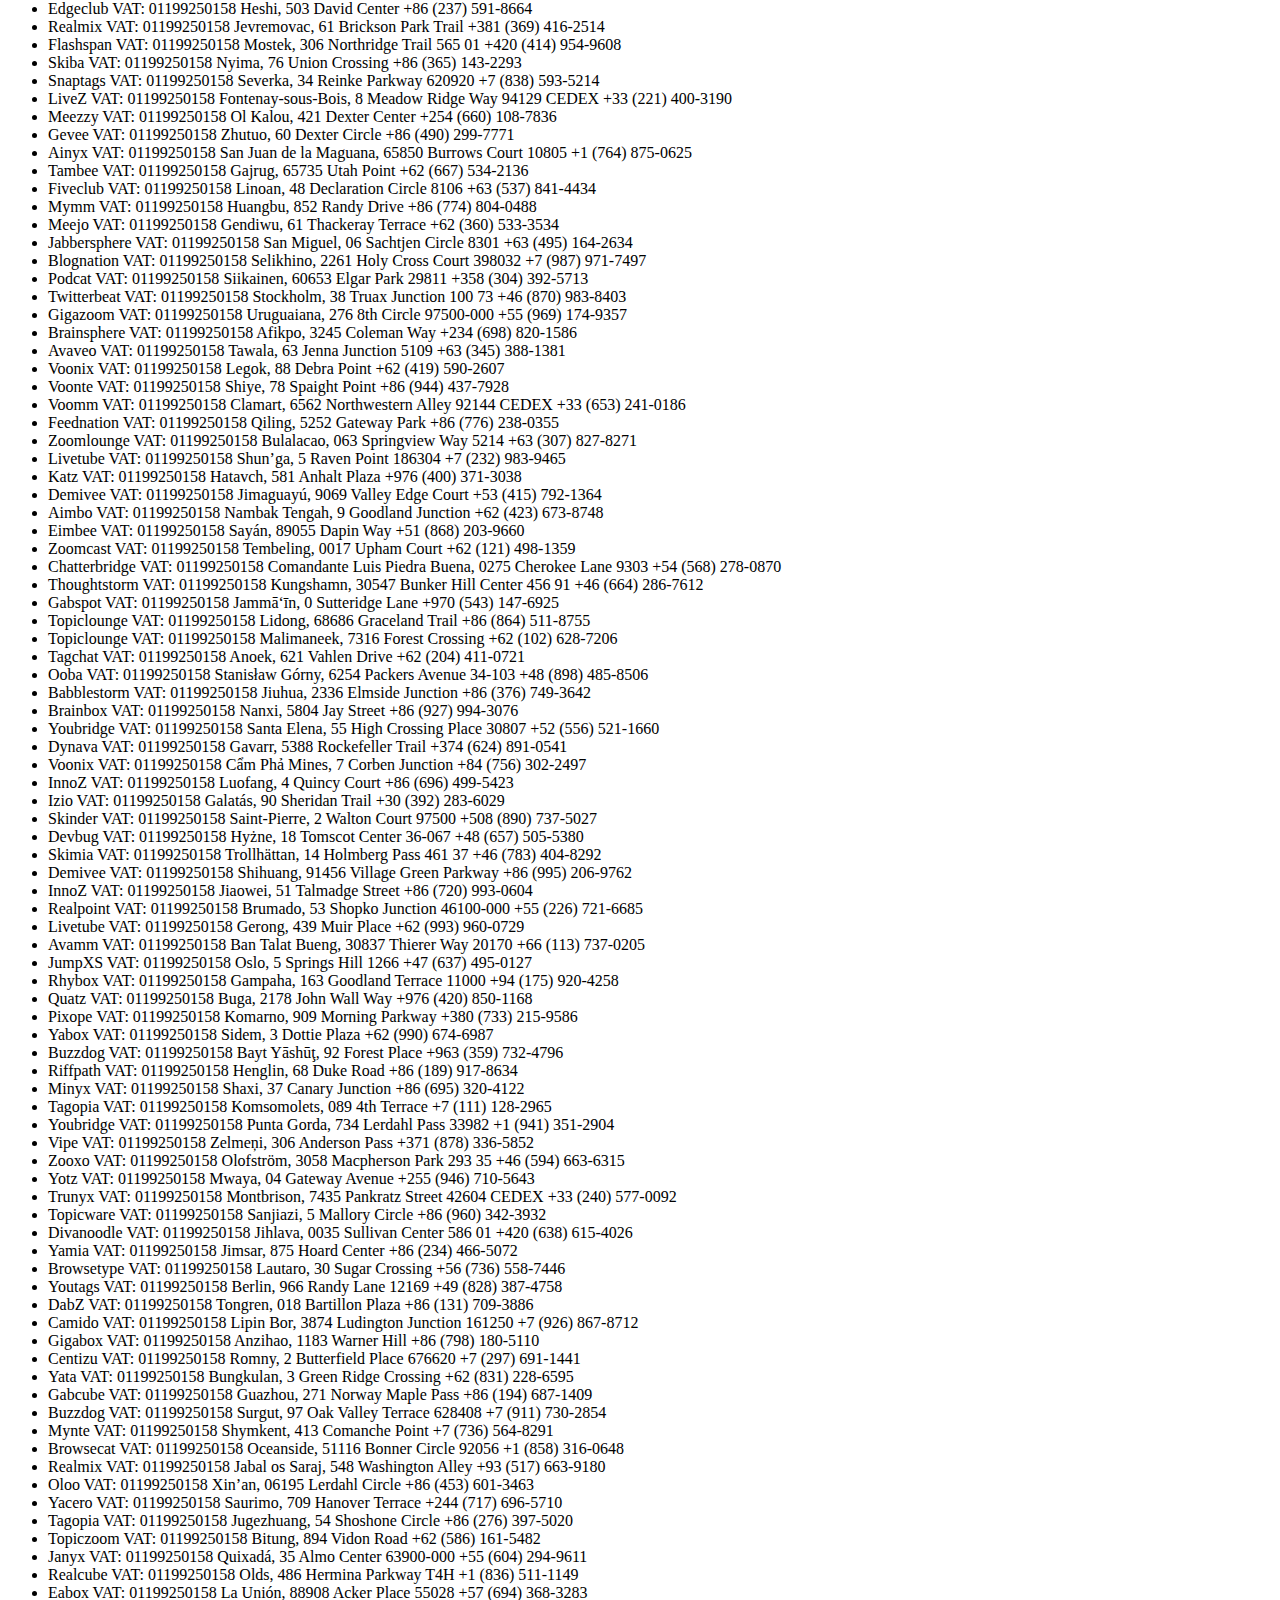
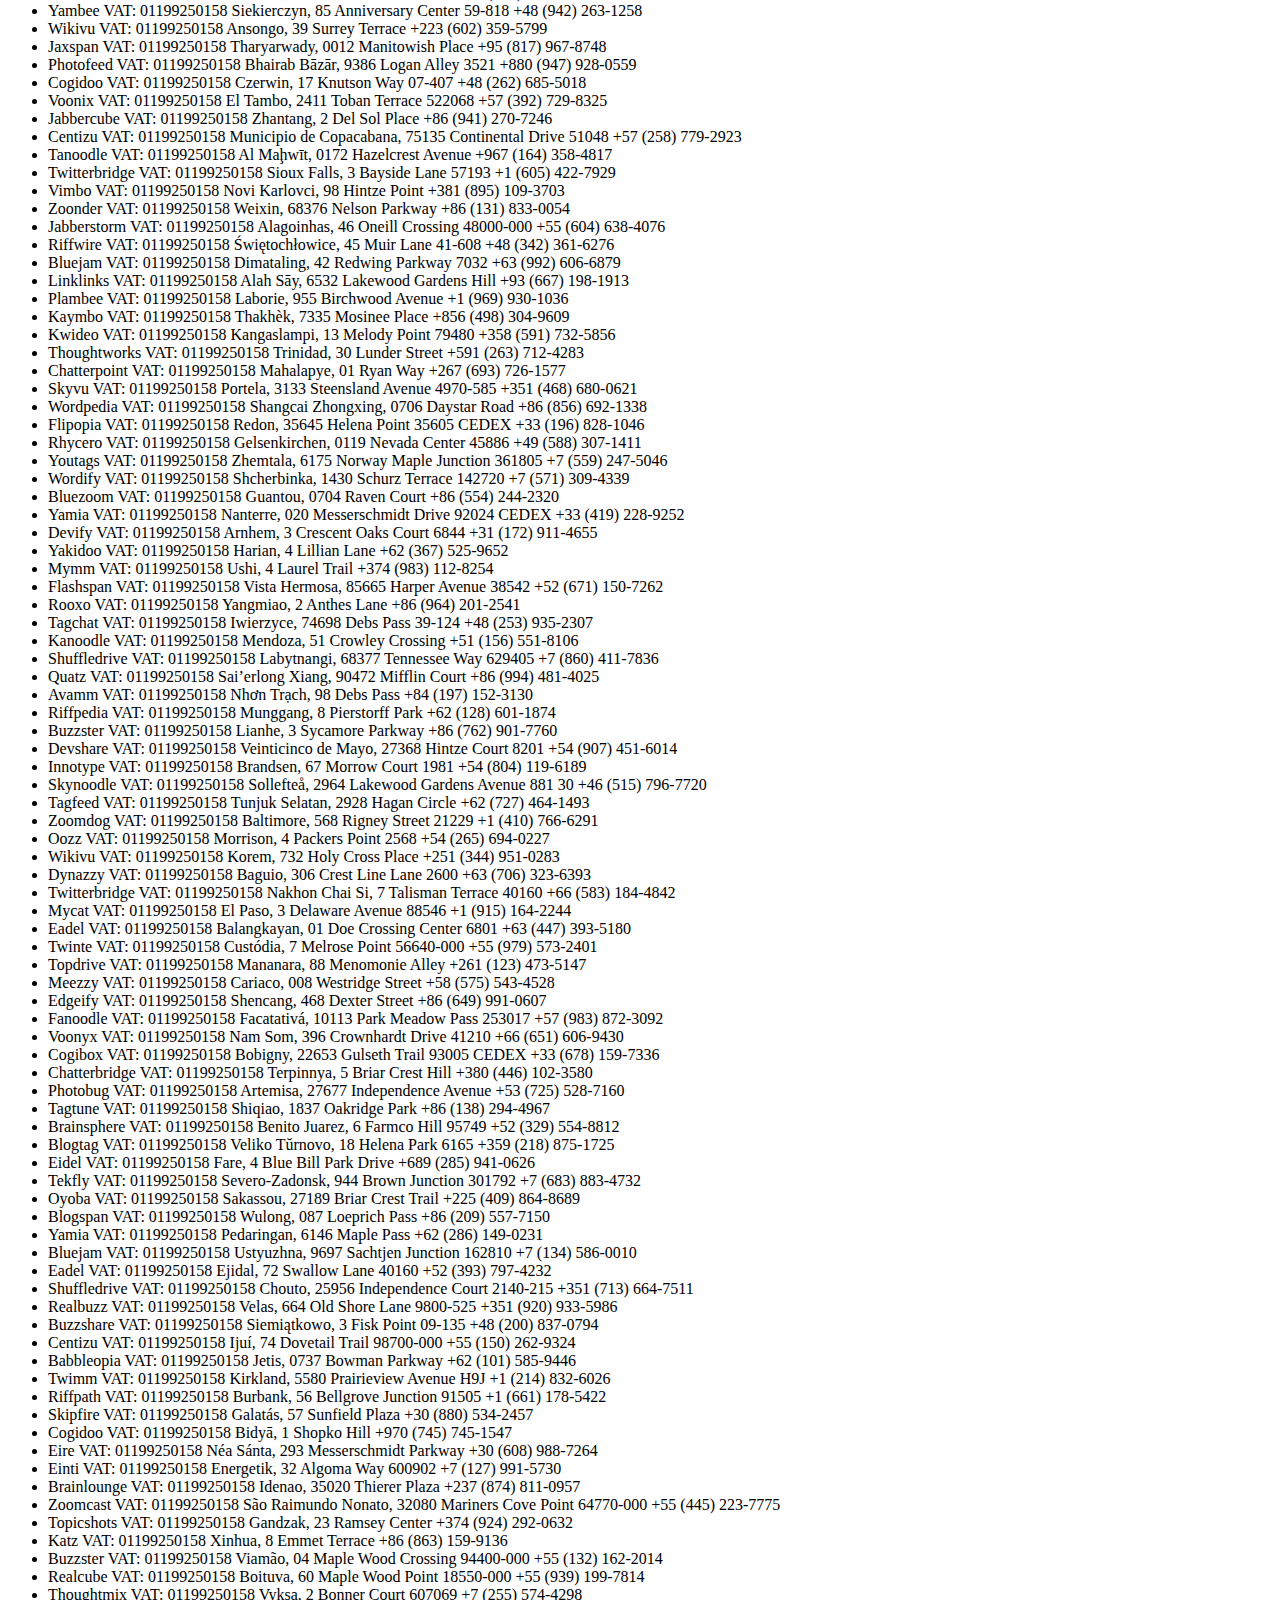
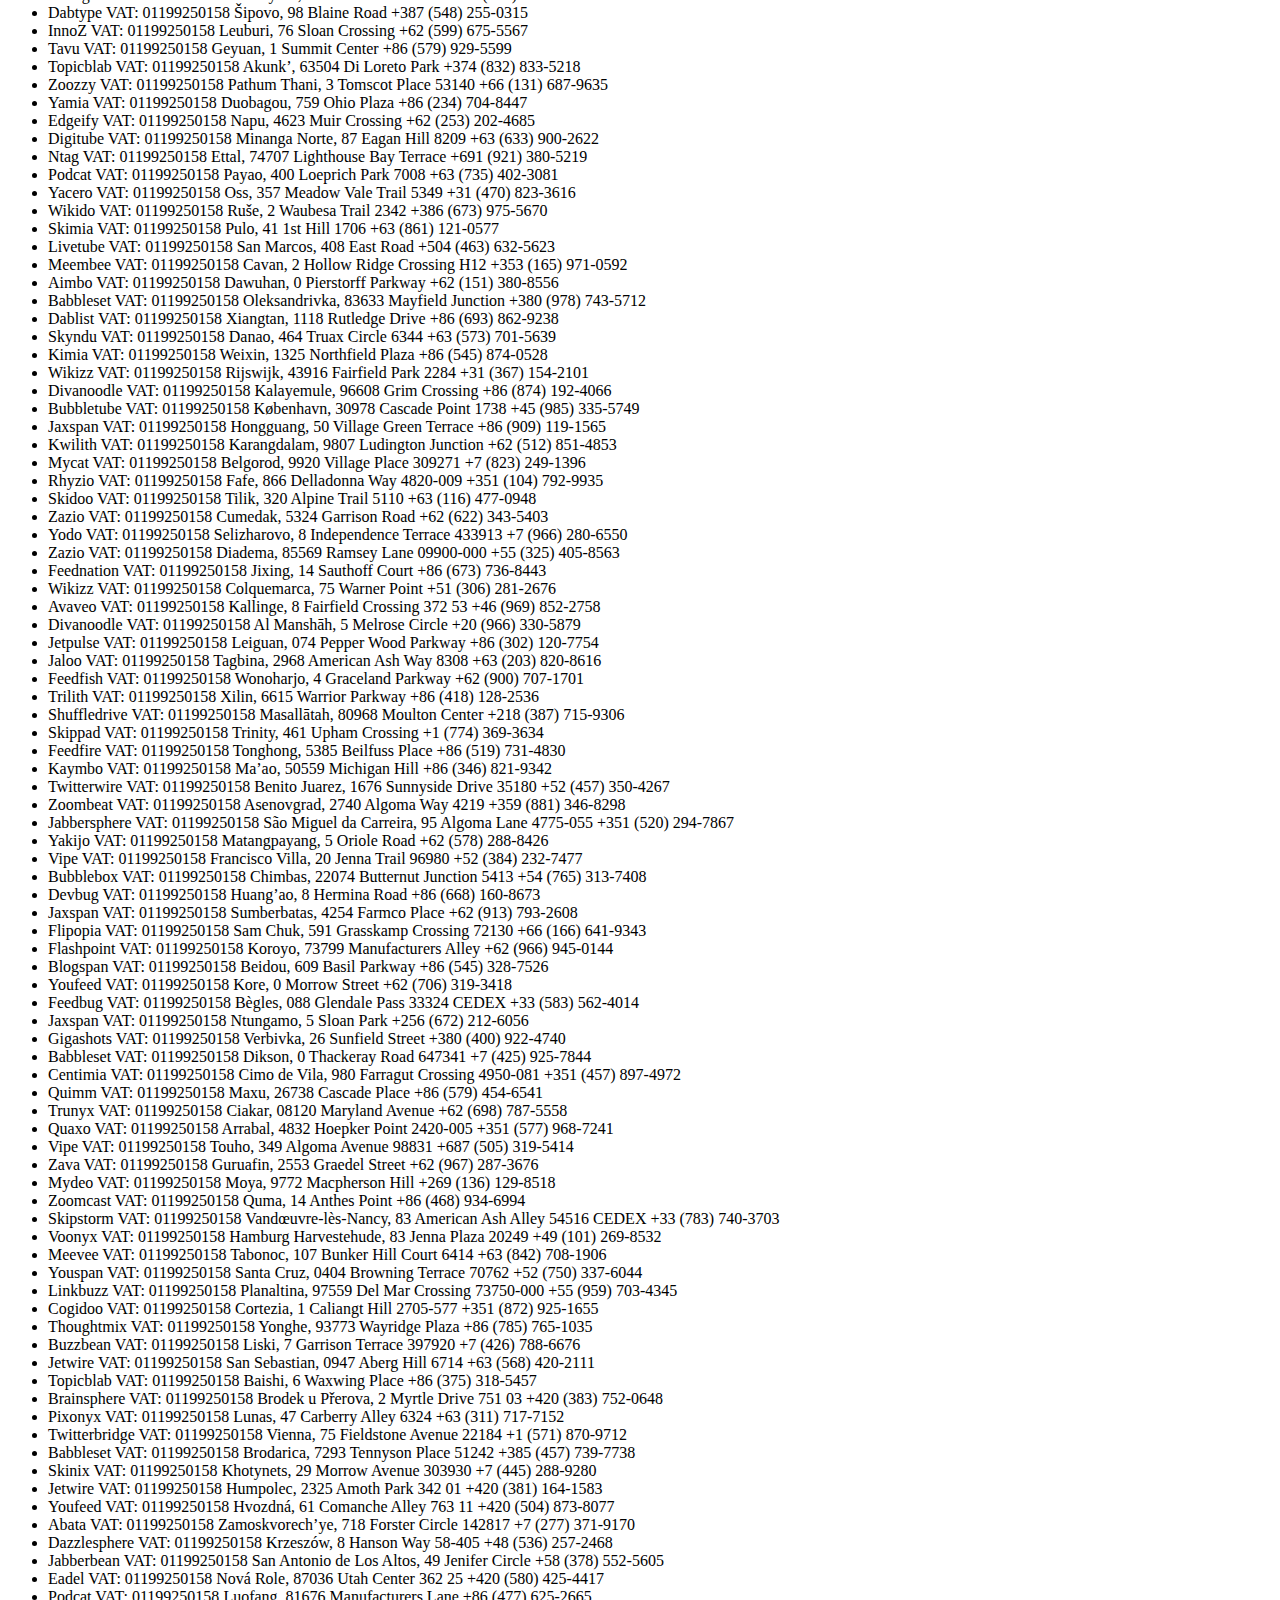
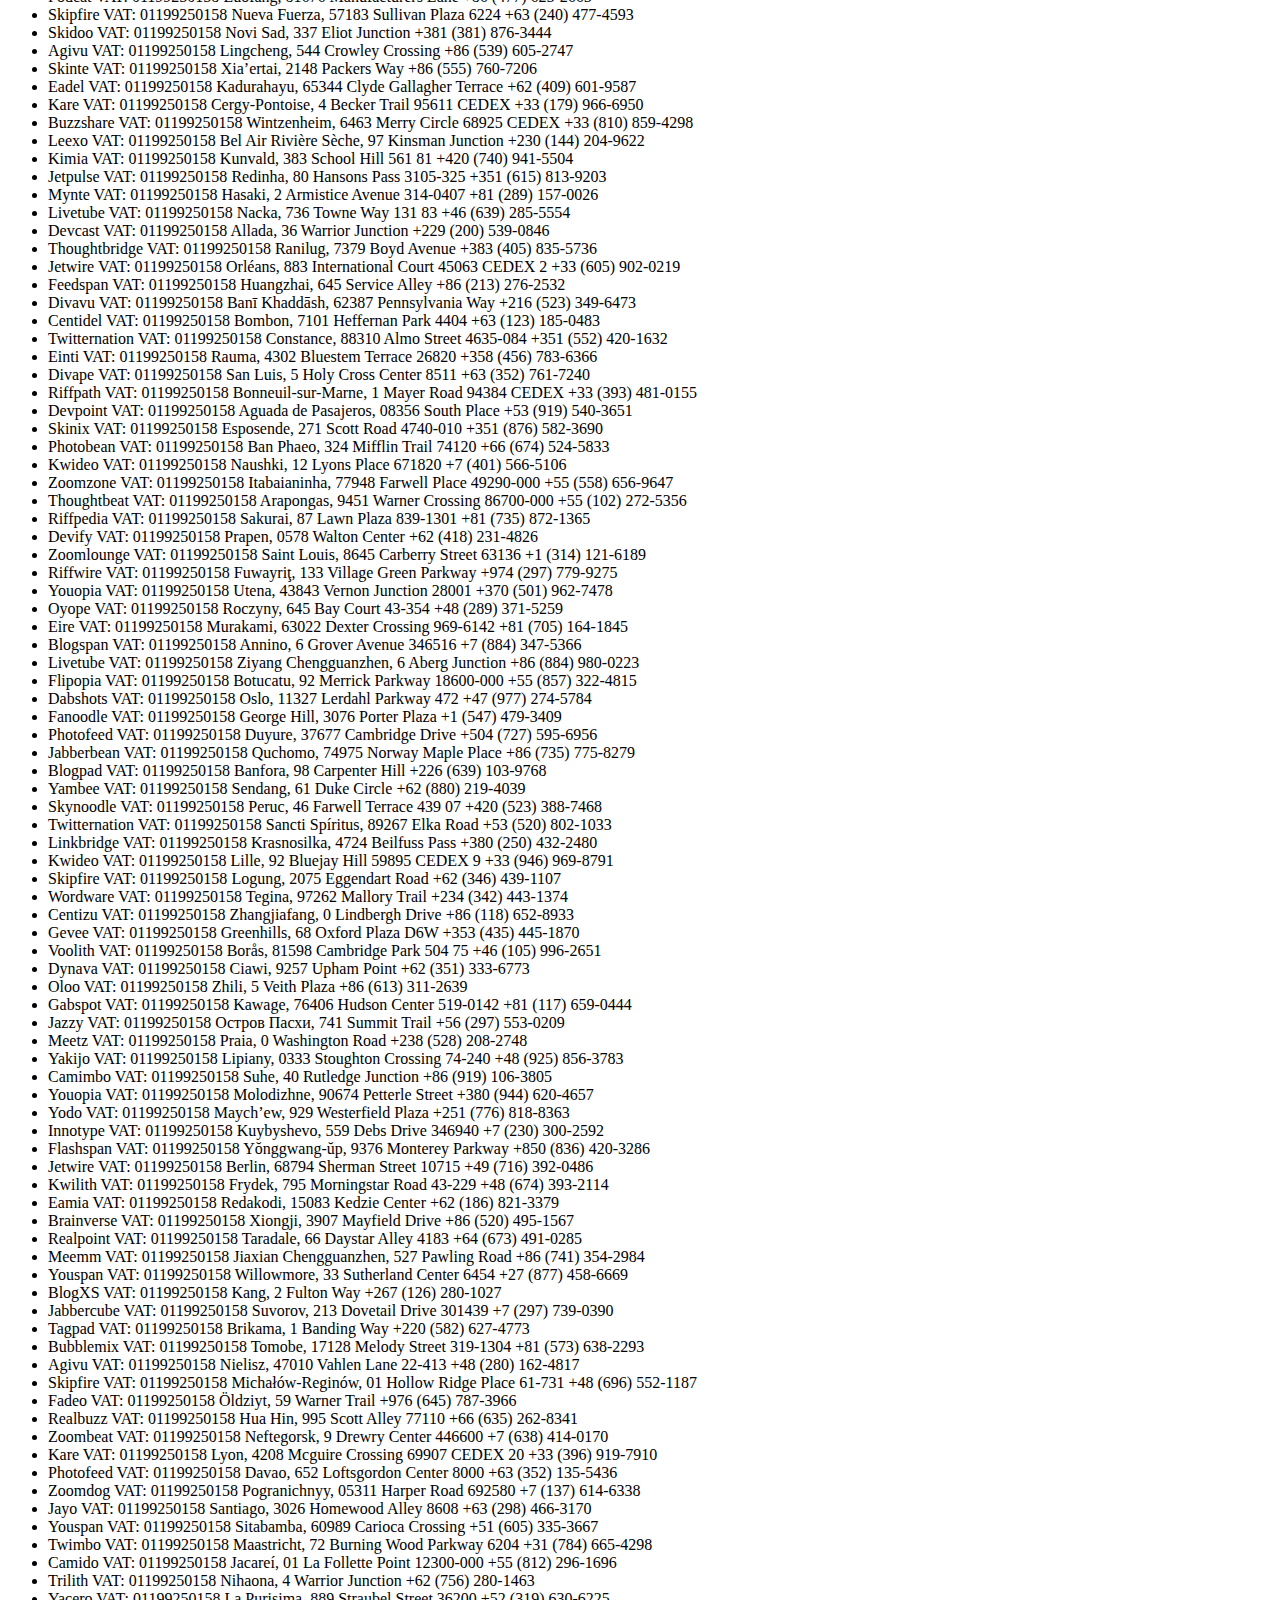
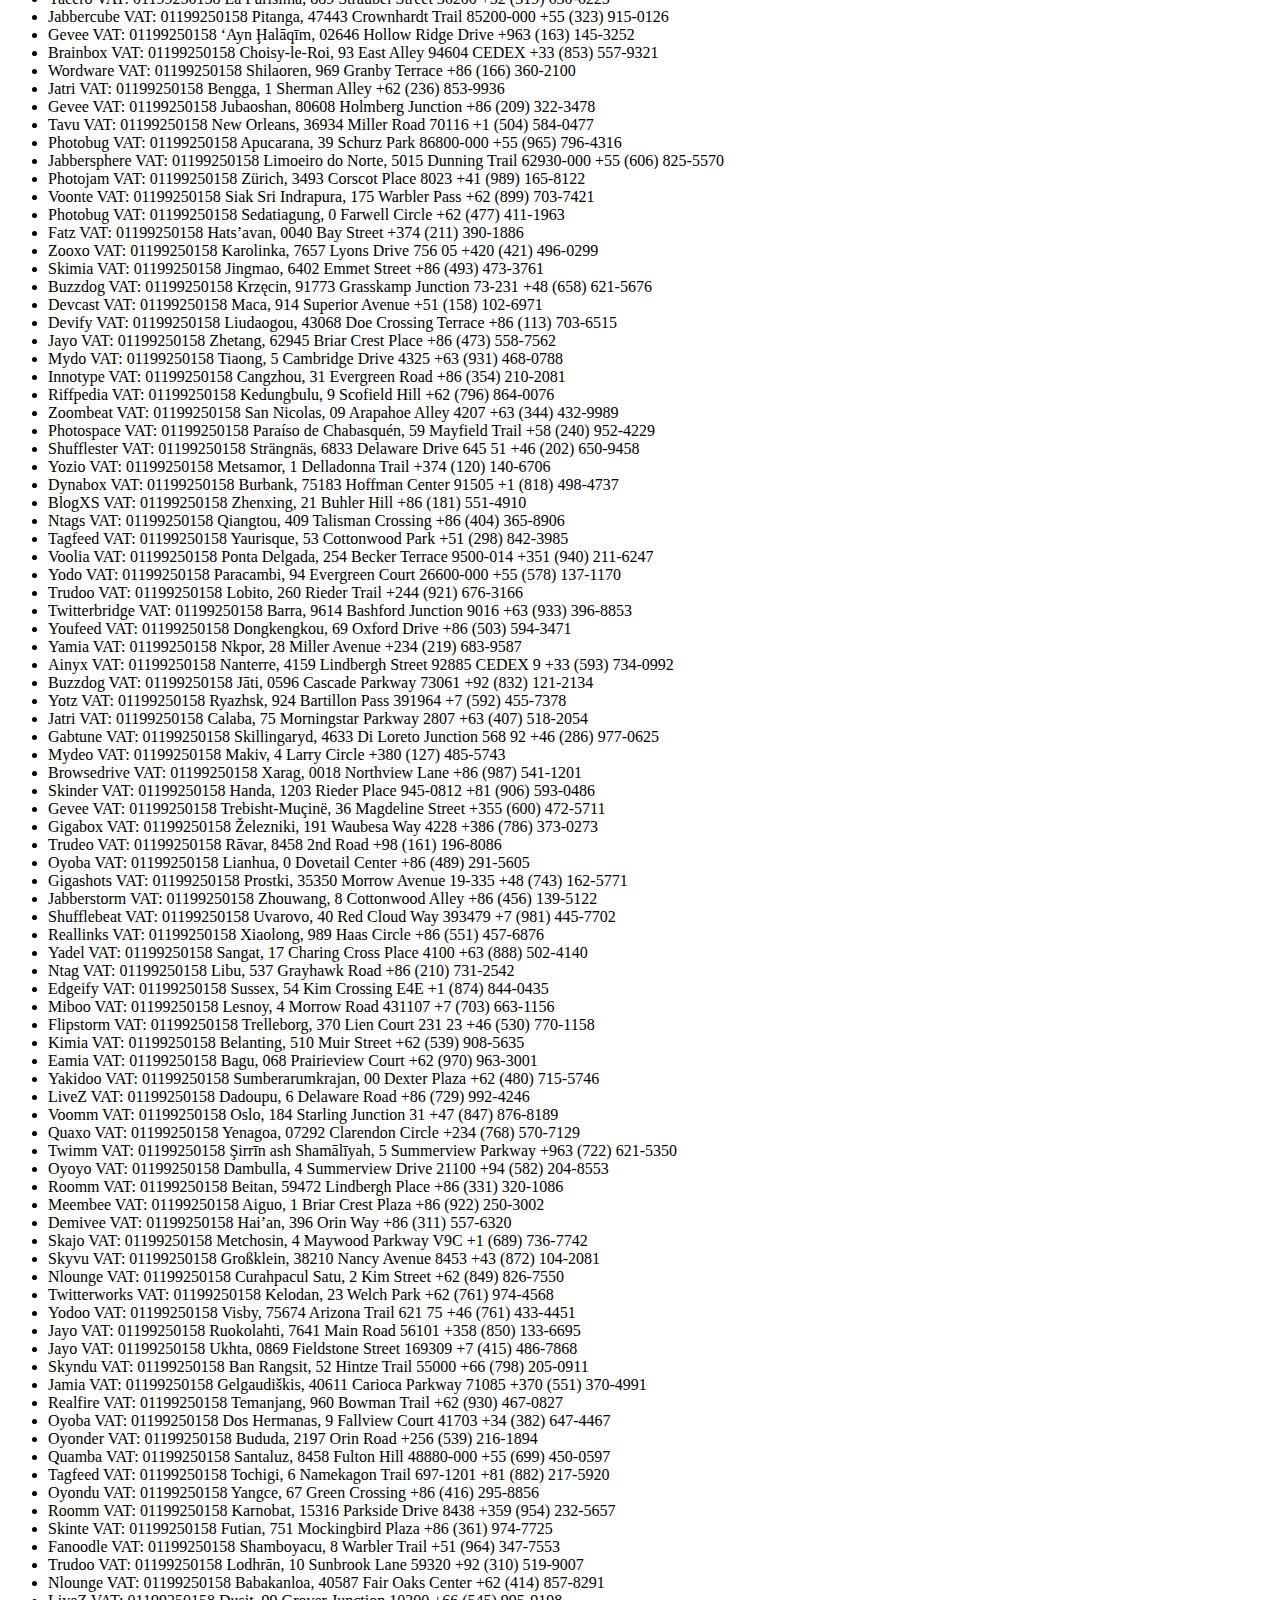
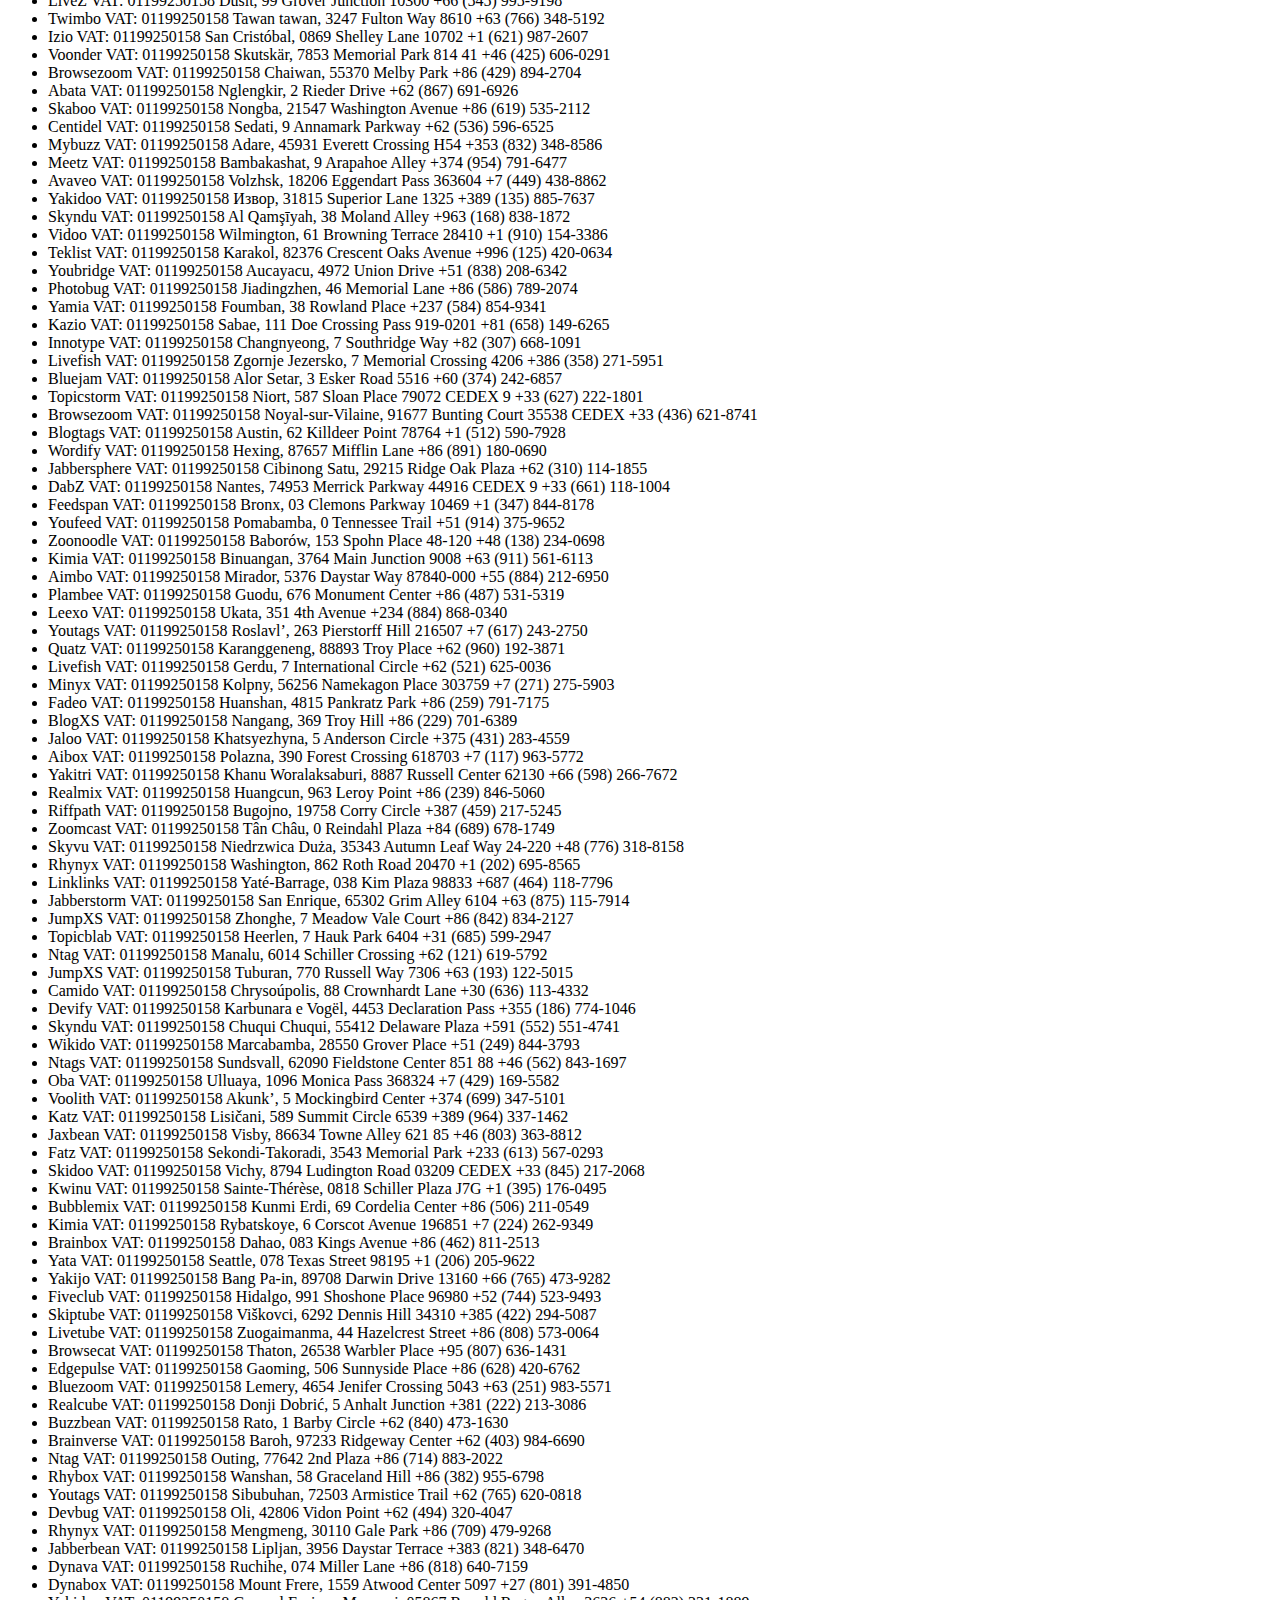
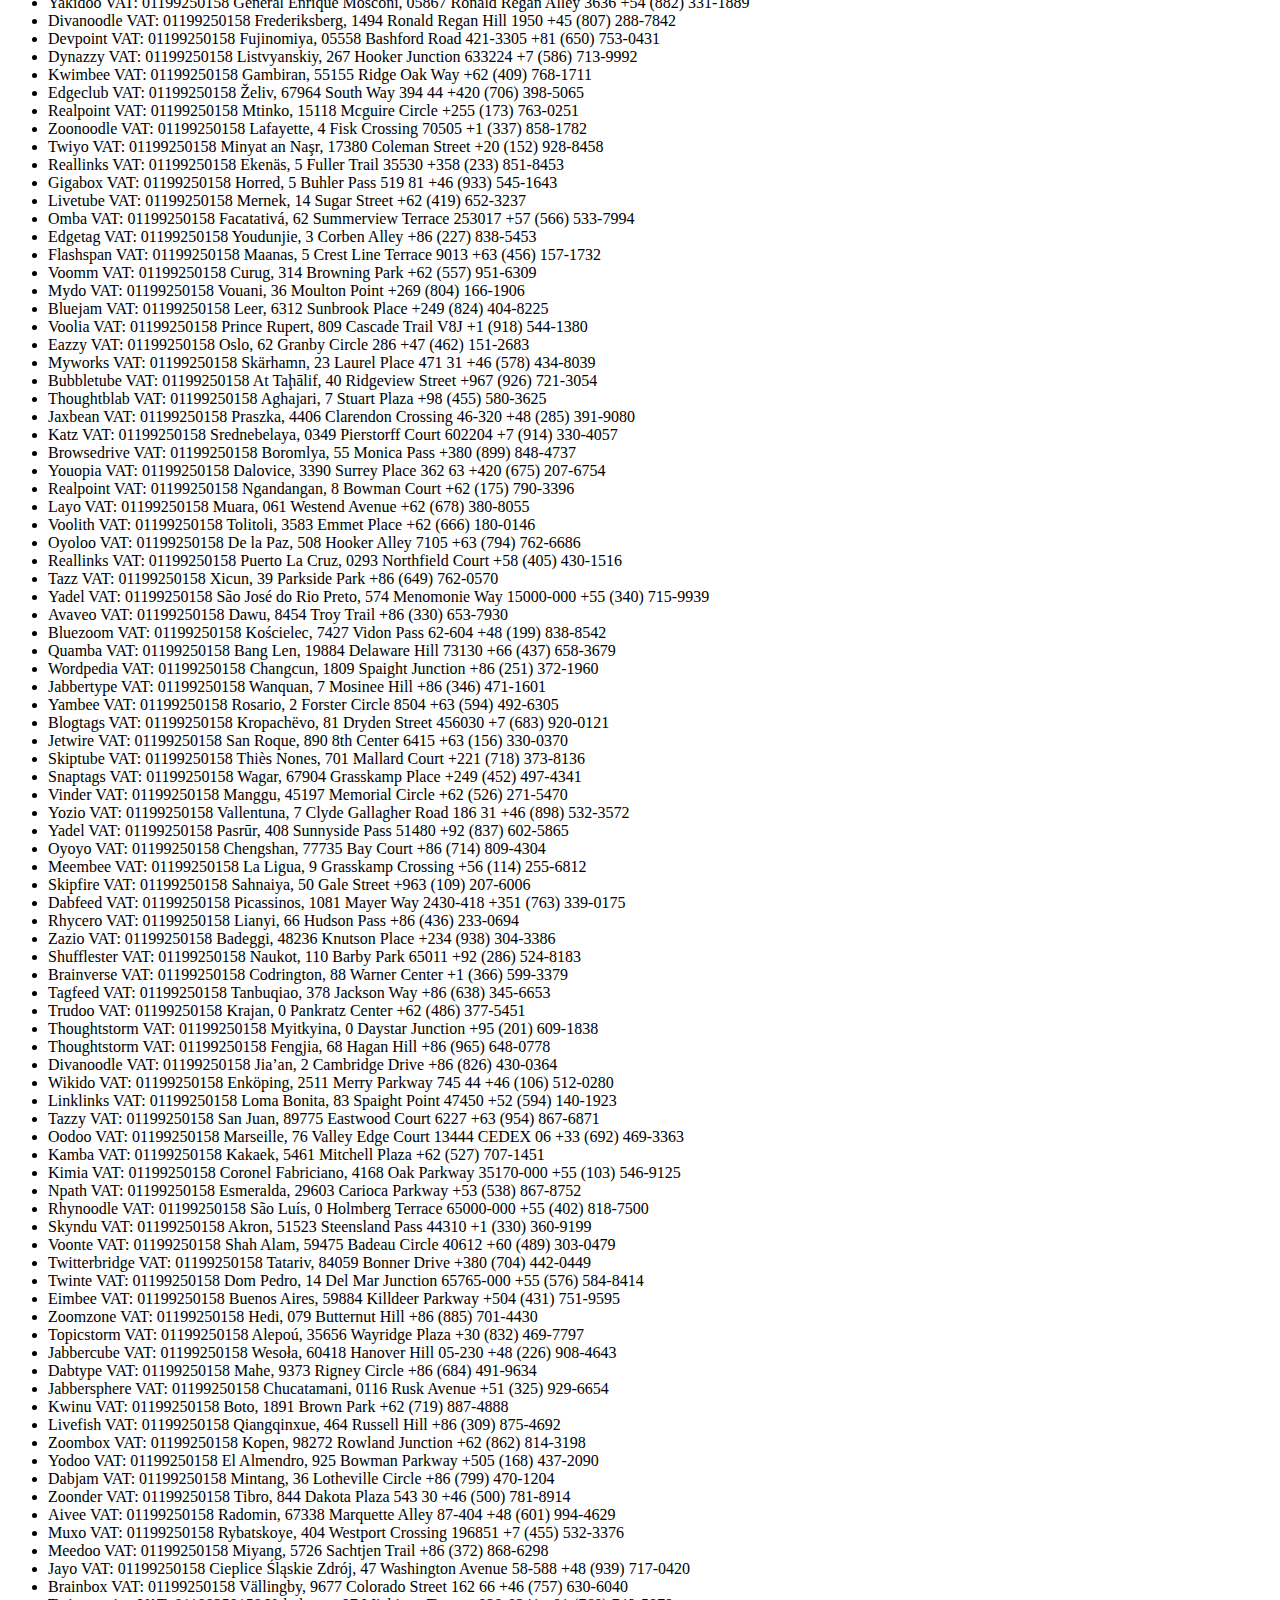
<file: body.html>
<body>
    <h1>AZIENDE</h1>
    <ul id="company-list">
          <li class="company">
            <span class="company-name">ROMA CAPITALE !!S.P.Q.R.</span>
            <span class="company-vat">VAT: 01057861005</span>
            <span class="company-address">ROMA, VIA DEL CAMPIDOGLIO 1  57954 CEDEX</span>
            <span class="company-phone">+33 (701) 723-2420</span>
          </li>
        
          <li class="company">
            <span class="company-name">COMUNE DI MILANO</span>
            <span class="company-vat">VAT: 001199250158</span>
            <span class="company-address">MILANO, PIAZZA DELLA SCALA 2  91499</span>
            <span class="company-phone">+1 (213) 355-7217</span>
          </li>
        
          <li class="company">
            <span class="company-name">FERRERO SPA CON UNICO AZIONISTA</span>
            <span class="company-vat">VAT: 0934460049</span>
            <span class="company-address">ALBA, PIAZZALE PIETRO FERRERO  </span>
            <span class="company-phone">+62 (532) 104-6624</span>
          </li>
        
          <li class="company">
            <span class="company-name">FERRARI S.P.A.</span>
            <span class="company-vat">VAT: 0159560366</span>
            <span class="company-address">MODENA, VIA EMILIA EST 1163  </span>
            <span class="company-phone">+62 (566) 645-6024</span>
          </li>
        
          <li class="company">
            <span class="company-name">GRUPPO IVA ENEL</span>
            <span class="company-vat">VAT: 015844561009</span>
            <span class="company-address">ROMA, VIALE REGINA MARGHERITA 137  522068</span>
            <span class="company-phone">+57 (732) 174-3419</span>
          </li>
        
          <li class="company">
            <span class="company-name">FIAT SPA</span>
            <span class="company-vat">VAT: 00469580013</span>
            <span class="company-address">TORINO, 700 Texas Junction 95652 CEDEX</span>
            <span class="company-phone">+33 (846) 213-0769</span>
          </li>
        
          <li class="company">
            <span class="company-name">AUTOMOBILI LAMBORGHINI S.P.A.</span>
            <span class="company-vat">VAT: 0591801204</span>
            <span class="company-address">BO, VIA MODENA 12  197758</span>
            <span class="company-phone">+7 (886) 527-1083</span>
          </li>
        
          <li class="company">
            <span class="company-name">Teklist</span>
            <span class="company-vat">VAT: 01199250158</span>
            <span class="company-address">Montigny-lès-Metz, 028 Sunnyside Way 57954 CEDEX</span>
            <span class="company-phone">+33 (701) 723-2420</span>
          </li>
        
          <li class="company">
            <span class="company-name">Innojam</span>
            <span class="company-vat">VAT: 01199250158</span>
            <span class="company-address">Van Nuys, 61697 Forster Junction 91499</span>
            <span class="company-phone">+1 (213) 355-7217</span>
          </li>
        
          <li class="company">
            <span class="company-name">Tagchat</span>
            <span class="company-vat">VAT: 01199250158</span>
            <span class="company-address">Rancanyenang, 29 Meadow Valley Trail </span>
            <span class="company-phone">+62 (532) 104-6624</span>
          </li>
        
          <li class="company">
            <span class="company-name">Oozz</span>
            <span class="company-vat">VAT: 01199250158</span>
            <span class="company-address">Leramatang, 96 Forest Dale Place </span>
            <span class="company-phone">+62 (566) 645-6024</span>
          </li>
        
          <li class="company">
            <span class="company-name">Feednation</span>
            <span class="company-vat">VAT: 01199250158</span>
            <span class="company-address">El Tambo, 40874 Lighthouse Bay Circle 522068</span>
            <span class="company-phone">+57 (732) 174-3419</span>
          </li>
        
          <li class="company">
            <span class="company-name">Plambee</span>
            <span class="company-vat">VAT: 01199250158</span>
            <span class="company-address">Cergy-Pontoise, 700 Texas Junction 95652 CEDEX</span>
            <span class="company-phone">+33 (846) 213-0769</span>
          </li>
        
          <li class="company">
            <span class="company-name">Flashdog</span>
            <span class="company-vat">VAT: 01199250158</span>
            <span class="company-address">Sertolovo, 80540 Moulton Way 197758</span>
            <span class="company-phone">+7 (886) 527-1083</span>
          </li>
        
          <li class="company">
            <span class="company-name">Jayo</span>
            <span class="company-vat">VAT: 01199250158</span>
            <span class="company-address">Kaduseeng, 084 Stephen Circle </span>
            <span class="company-phone">+62 (947) 363-7771</span>
          </li>
        
          <li class="company">
            <span class="company-name">Babbleopia</span>
            <span class="company-vat">VAT: 01199250158</span>
            <span class="company-address">Meadow Lake, 10 Surrey Parkway S9X</span>
            <span class="company-phone">+1 (958) 760-3235</span>
          </li>
        
          <li class="company">
            <span class="company-name">Zoonder</span>
            <span class="company-vat">VAT: 01199250158</span>
            <span class="company-address">Węgrzce Wielkie, 59 Raven Avenue 32-002</span>
            <span class="company-phone">+48 (330) 523-2420</span>
          </li>
        
          <li class="company">
            <span class="company-name">Flipstorm</span>
            <span class="company-vat">VAT: 01199250158</span>
            <span class="company-address">Baroy, 9 Waxwing Avenue 9210</span>
            <span class="company-phone">+63 (849) 768-9411</span>
          </li>
        
          <li class="company">
            <span class="company-name">Ozu</span>
            <span class="company-vat">VAT: 01199250158</span>
            <span class="company-address">Goianésia, 11 Paget Place 76380-000</span>
            <span class="company-phone">+55 (709) 665-3528</span>
          </li>
        
          <li class="company">
            <span class="company-name">Twinder</span>
            <span class="company-vat">VAT: 01199250158</span>
            <span class="company-address">Hödrögö, 116 Loomis Road </span>
            <span class="company-phone">+976 (390) 655-7781</span>
          </li>
        
          <li class="company">
            <span class="company-name">Innojam</span>
            <span class="company-vat">VAT: 01199250158</span>
            <span class="company-address">Castanheira do Campo, 56793 Homewood Park 3025-511</span>
            <span class="company-phone">+351 (457) 178-7790</span>
          </li>
        
          <li class="company">
            <span class="company-name">Divanoodle</span>
            <span class="company-vat">VAT: 01199250158</span>
            <span class="company-address">Krajan Satu, 5 Mallory Road </span>
            <span class="company-phone">+62 (117) 706-1263</span>
          </li>
        
          <li class="company">
            <span class="company-name">Roodel</span>
            <span class="company-vat">VAT: 01199250158</span>
            <span class="company-address">Guatimozín, 140 Hanson Park 2625</span>
            <span class="company-phone">+54 (927) 612-1488</span>
          </li>
        
          <li class="company">
            <span class="company-name">Zoonder</span>
            <span class="company-vat">VAT: 01199250158</span>
            <span class="company-address">Bronx, 4 Mifflin Road 10469</span>
            <span class="company-phone">+1 (347) 368-4582</span>
          </li>
        
          <li class="company">
            <span class="company-name">Fatz</span>
            <span class="company-vat">VAT: 01199250158</span>
            <span class="company-address">Kut Rang, 76786 Killdeer Parkway 81140</span>
            <span class="company-phone">+66 (685) 770-0302</span>
          </li>
        
          <li class="company">
            <span class="company-name">Meemm</span>
            <span class="company-vat">VAT: 01199250158</span>
            <span class="company-address">Al Farwānīyah, 1 Northfield Junction </span>
            <span class="company-phone">+965 (163) 786-6128</span>
          </li>
        
          <li class="company">
            <span class="company-name">Chatterbridge</span>
            <span class="company-vat">VAT: 01199250158</span>
            <span class="company-address">Dārayyā, 63546 Pleasure Lane </span>
            <span class="company-phone">+963 (330) 305-7999</span>
          </li>
        
          <li class="company">
            <span class="company-name">Wikizz</span>
            <span class="company-vat">VAT: 01199250158</span>
            <span class="company-address">Chatian, 29469 Center Street </span>
            <span class="company-phone">+86 (432) 363-6914</span>
          </li>
        
          <li class="company">
            <span class="company-name">Mydo</span>
            <span class="company-vat">VAT: 01199250158</span>
            <span class="company-address">Boynton Beach, 02 Waywood Pass 33436</span>
            <span class="company-phone">+1 (561) 579-9898</span>
          </li>
        
          <li class="company">
            <span class="company-name">Trunyx</span>
            <span class="company-vat">VAT: 01199250158</span>
            <span class="company-address">San Simón, 23014 Reindahl Court </span>
            <span class="company-phone">+58 (156) 138-6339</span>
          </li>
        
          <li class="company">
            <span class="company-name">Aimbo</span>
            <span class="company-vat">VAT: 01199250158</span>
            <span class="company-address">Jahāniān Shāh, 56 Fieldstone Road 40231</span>
            <span class="company-phone">+92 (997) 327-6236</span>
          </li>
        
          <li class="company">
            <span class="company-name">Avamba</span>
            <span class="company-vat">VAT: 01199250158</span>
            <span class="company-address">Huangyuan Chengguanzhen, 24203 Grim Pass </span>
            <span class="company-phone">+86 (547) 201-8516</span>
          </li>
        
          <li class="company">
            <span class="company-name">Zoomzone</span>
            <span class="company-vat">VAT: 01199250158</span>
            <span class="company-address">Krasnaya Poyma, 89725 Weeping Birch Lane 140514</span>
            <span class="company-phone">+7 (350) 629-6077</span>
          </li>
        
          <li class="company">
            <span class="company-name">Zoonder</span>
            <span class="company-vat">VAT: 01199250158</span>
            <span class="company-address">Hrotovice, 86290 Thompson Alley 675 55</span>
            <span class="company-phone">+420 (316) 452-6375</span>
          </li>
        
          <li class="company">
            <span class="company-name">Twitternation</span>
            <span class="company-vat">VAT: 01199250158</span>
            <span class="company-address">Kao Liao, 316 Waxwing Court 60230</span>
            <span class="company-phone">+66 (241) 550-0106</span>
          </li>
        
          <li class="company">
            <span class="company-name">Zoombeat</span>
            <span class="company-vat">VAT: 01199250158</span>
            <span class="company-address">Casuguran, 1897 Fremont Plaza 4342</span>
            <span class="company-phone">+63 (169) 365-3533</span>
          </li>
        
          <li class="company">
            <span class="company-name">Talane</span>
            <span class="company-vat">VAT: 01199250158</span>
            <span class="company-address">Las Matas de Farfán, 31041 Autumn Leaf Alley 11809</span>
            <span class="company-phone">+1 (456) 985-7411</span>
          </li>
        
          <li class="company">
            <span class="company-name">Latz</span>
            <span class="company-vat">VAT: 01199250158</span>
            <span class="company-address">Gines-Patay, 8290 Hudson Lane 1121</span>
            <span class="company-phone">+63 (886) 541-8515</span>
          </li>
        
          <li class="company">
            <span class="company-name">Blogspan</span>
            <span class="company-vat">VAT: 01199250158</span>
            <span class="company-address">Pereslavl’-Zalesskiy, 9862 Cody Pass 171543</span>
            <span class="company-phone">+7 (535) 407-9651</span>
          </li>
        
          <li class="company">
            <span class="company-name">Babblestorm</span>
            <span class="company-vat">VAT: 01199250158</span>
            <span class="company-address">Gowurdak, 94 Sugar Plaza </span>
            <span class="company-phone">+993 (851) 932-2357</span>
          </li>
        
          <li class="company">
            <span class="company-name">Tekfly</span>
            <span class="company-vat">VAT: 01199250158</span>
            <span class="company-address">Jiedu, 84496 Evergreen Alley </span>
            <span class="company-phone">+86 (361) 997-4281</span>
          </li>
        
          <li class="company">
            <span class="company-name">Meemm</span>
            <span class="company-vat">VAT: 01199250158</span>
            <span class="company-address">Busia, 32168 Starling Center </span>
            <span class="company-phone">+254 (971) 453-6103</span>
          </li>
        
          <li class="company">
            <span class="company-name">Gabspot</span>
            <span class="company-vat">VAT: 01199250158</span>
            <span class="company-address">Swift Current, 12 Jana Court S9H</span>
            <span class="company-phone">+1 (183) 770-9558</span>
          </li>
        
          <li class="company">
            <span class="company-name">Voolith</span>
            <span class="company-vat">VAT: 01199250158</span>
            <span class="company-address">Bogorejo, 1825 Elmside Terrace </span>
            <span class="company-phone">+62 (128) 694-9574</span>
          </li>
        
          <li class="company">
            <span class="company-name">Skinte</span>
            <span class="company-vat">VAT: 01199250158</span>
            <span class="company-address">San Cristóbal Cucho, 85152 Spohn Place 12027</span>
            <span class="company-phone">+502 (489) 704-4924</span>
          </li>
        
          <li class="company">
            <span class="company-name">Snaptags</span>
            <span class="company-vat">VAT: 01199250158</span>
            <span class="company-address">Guangping, 614 1st Court </span>
            <span class="company-phone">+86 (816) 703-8846</span>
          </li>
        
          <li class="company">
            <span class="company-name">Edgewire</span>
            <span class="company-vat">VAT: 01199250158</span>
            <span class="company-address">Kárystos, 210 Corscot Lane </span>
            <span class="company-phone">+30 (124) 899-4755</span>
          </li>
        
          <li class="company">
            <span class="company-name">Pixope</span>
            <span class="company-vat">VAT: 01199250158</span>
            <span class="company-address">San Diego, 23684 Division Crossing 92127</span>
            <span class="company-phone">+1 (760) 110-4740</span>
          </li>
        
          <li class="company">
            <span class="company-name">Skaboo</span>
            <span class="company-vat">VAT: 01199250158</span>
            <span class="company-address">Pierreville, 312 6th Drive K2C</span>
            <span class="company-phone">+1 (494) 716-9345</span>
          </li>
        
          <li class="company">
            <span class="company-name">Quinu</span>
            <span class="company-vat">VAT: 01199250158</span>
            <span class="company-address">Bang Na, 22713 Nova Trail 10260</span>
            <span class="company-phone">+66 (200) 879-6525</span>
          </li>
        
          <li class="company">
            <span class="company-name">Zoonder</span>
            <span class="company-vat">VAT: 01199250158</span>
            <span class="company-address">Laifang, 7921 Green Point </span>
            <span class="company-phone">+86 (475) 309-9879</span>
          </li>
        
          <li class="company">
            <span class="company-name">Yakitri</span>
            <span class="company-vat">VAT: 01199250158</span>
            <span class="company-address">Ponte Nova, 3042 Judy Place 35430-000</span>
            <span class="company-phone">+55 (877) 750-8748</span>
          </li>
        
          <li class="company">
            <span class="company-name">Cogibox</span>
            <span class="company-vat">VAT: 01199250158</span>
            <span class="company-address">Jabinyānah, 1797 Briar Crest Circle </span>
            <span class="company-phone">+216 (326) 553-5782</span>
          </li>
        
          <li class="company">
            <span class="company-name">Photobean</span>
            <span class="company-vat">VAT: 01199250158</span>
            <span class="company-address">Krasnyy Profintern, 180 Victoria Plaza 161213</span>
            <span class="company-phone">+7 (940) 224-9054</span>
          </li>
        
          <li class="company">
            <span class="company-name">Browseblab</span>
            <span class="company-vat">VAT: 01199250158</span>
            <span class="company-address">Villaviciosa, 9 Comanche Point 2811</span>
            <span class="company-phone">+63 (483) 958-6961</span>
          </li>
        
          <li class="company">
            <span class="company-name">Aibox</span>
            <span class="company-vat">VAT: 01199250158</span>
            <span class="company-address">Pasrukrajan Satu, 345 Lakeland Lane </span>
            <span class="company-phone">+62 (894) 303-4333</span>
          </li>
        
          <li class="company">
            <span class="company-name">Livepath</span>
            <span class="company-vat">VAT: 01199250158</span>
            <span class="company-address">Dzięgielów, 6153 Lunder Hill 43-445</span>
            <span class="company-phone">+48 (703) 411-9003</span>
          </li>
        
          <li class="company">
            <span class="company-name">Dynabox</span>
            <span class="company-vat">VAT: 01199250158</span>
            <span class="company-address">Mieszkowice, 737 Cardinal Point 74-505</span>
            <span class="company-phone">+48 (116) 959-3482</span>
          </li>
        
          <li class="company">
            <span class="company-name">Jabbercube</span>
            <span class="company-vat">VAT: 01199250158</span>
            <span class="company-address">Suna, 98954 Montana Trail 612450</span>
            <span class="company-phone">+7 (442) 846-4969</span>
          </li>
        
          <li class="company">
            <span class="company-name">Eadel</span>
            <span class="company-vat">VAT: 01199250158</span>
            <span class="company-address">Davyd-Haradok, 045 Barnett Center </span>
            <span class="company-phone">+375 (533) 397-4230</span>
          </li>
        
          <li class="company">
            <span class="company-name">Fivechat</span>
            <span class="company-vat">VAT: 01199250158</span>
            <span class="company-address">Xilian, 1 Lakeland Drive </span>
            <span class="company-phone">+86 (729) 905-4844</span>
          </li>
        
          <li class="company">
            <span class="company-name">Katz</span>
            <span class="company-vat">VAT: 01199250158</span>
            <span class="company-address">Strasbourg, 345 Summer Ridge Alley 67975 CEDEX 9</span>
            <span class="company-phone">+33 (147) 382-1676</span>
          </li>
        
          <li class="company">
            <span class="company-name">Brainbox</span>
            <span class="company-vat">VAT: 01199250158</span>
            <span class="company-address">Lichengdao, 93694 Artisan Trail </span>
            <span class="company-phone">+86 (609) 425-6596</span>
          </li>
        
          <li class="company">
            <span class="company-name">Feedfish</span>
            <span class="company-vat">VAT: 01199250158</span>
            <span class="company-address">Shibukawa, 884 Melby Alley 979-1451</span>
            <span class="company-phone">+81 (135) 630-3587</span>
          </li>
        
          <li class="company">
            <span class="company-name">Centizu</span>
            <span class="company-vat">VAT: 01199250158</span>
            <span class="company-address">Huế, 7458 Atwood Parkway </span>
            <span class="company-phone">+84 (396) 175-6519</span>
          </li>
        
          <li class="company">
            <span class="company-name">Layo</span>
            <span class="company-vat">VAT: 01199250158</span>
            <span class="company-address">Yancheng, 3965 Ilene Pass </span>
            <span class="company-phone">+86 (914) 600-5900</span>
          </li>
        
          <li class="company">
            <span class="company-name">Edgeify</span>
            <span class="company-vat">VAT: 01199250158</span>
            <span class="company-address">Skwierzyna, 6 Summerview Place 66-440</span>
            <span class="company-phone">+48 (584) 644-0523</span>
          </li>
        
          <li class="company">
            <span class="company-name">Devcast</span>
            <span class="company-vat">VAT: 01199250158</span>
            <span class="company-address">Malonty, 881 Cody Drive 382 91</span>
            <span class="company-phone">+420 (677) 658-9797</span>
          </li>
        
          <li class="company">
            <span class="company-name">Twiyo</span>
            <span class="company-vat">VAT: 01199250158</span>
            <span class="company-address">Chayek, 647 Basil Center </span>
            <span class="company-phone">+996 (719) 959-2174</span>
          </li>
        
          <li class="company">
            <span class="company-name">Feedfish</span>
            <span class="company-vat">VAT: 01199250158</span>
            <span class="company-address">Nyala, 3 Maple Wood Avenue </span>
            <span class="company-phone">+249 (249) 922-3717</span>
          </li>
        
          <li class="company">
            <span class="company-name">Centidel</span>
            <span class="company-vat">VAT: 01199250158</span>
            <span class="company-address">Cijoho, 32 Boyd Avenue </span>
            <span class="company-phone">+62 (749) 434-5534</span>
          </li>
        
          <li class="company">
            <span class="company-name">Avavee</span>
            <span class="company-vat">VAT: 01199250158</span>
            <span class="company-address">Tumba, 07 Melrose Street 147 23</span>
            <span class="company-phone">+46 (781) 335-5709</span>
          </li>
        
          <li class="company">
            <span class="company-name">Avaveo</span>
            <span class="company-vat">VAT: 01199250158</span>
            <span class="company-address">Fangfan, 68596 Summer Ridge Park </span>
            <span class="company-phone">+86 (490) 151-3296</span>
          </li>
        
          <li class="company">
            <span class="company-name">Tagcat</span>
            <span class="company-vat">VAT: 01199250158</span>
            <span class="company-address">Nanterre, 3314 Dixon Road 92727 CEDEX</span>
            <span class="company-phone">+33 (875) 744-7004</span>
          </li>
        
          <li class="company">
            <span class="company-name">Twimm</span>
            <span class="company-vat">VAT: 01199250158</span>
            <span class="company-address">Itaperuna, 51 Hauk Road 28300-000</span>
            <span class="company-phone">+55 (960) 554-2676</span>
          </li>
        
          <li class="company">
            <span class="company-name">Rhynyx</span>
            <span class="company-vat">VAT: 01199250158</span>
            <span class="company-address">Barretos, 8536 Coleman Avenue 14780-000</span>
            <span class="company-phone">+55 (531) 192-3643</span>
          </li>
        
          <li class="company">
            <span class="company-name">Trunyx</span>
            <span class="company-vat">VAT: 01199250158</span>
            <span class="company-address">Al Qubbah, 40230 Derek Parkway </span>
            <span class="company-phone">+218 (266) 998-9173</span>
          </li>
        
          <li class="company">
            <span class="company-name">Livetube</span>
            <span class="company-vat">VAT: 01199250158</span>
            <span class="company-address">Waiklibang, 3 4th Circle </span>
            <span class="company-phone">+62 (695) 315-4477</span>
          </li>
        
          <li class="company">
            <span class="company-name">Plambee</span>
            <span class="company-vat">VAT: 01199250158</span>
            <span class="company-address">Tualeu, 0 Morningstar Junction </span>
            <span class="company-phone">+62 (793) 705-3318</span>
          </li>
        
          <li class="company">
            <span class="company-name">Tagopia</span>
            <span class="company-vat">VAT: 01199250158</span>
            <span class="company-address">Aguelmous, 565 Badeau Point </span>
            <span class="company-phone">+212 (495) 956-5262</span>
          </li>
        
          <li class="company">
            <span class="company-name">Rhycero</span>
            <span class="company-vat">VAT: 01199250158</span>
            <span class="company-address">Betafo, 4453 Manitowish Lane </span>
            <span class="company-phone">+261 (251) 518-4454</span>
          </li>
        
          <li class="company">
            <span class="company-name">Roomm</span>
            <span class="company-vat">VAT: 01199250158</span>
            <span class="company-address">Cibitungmasjid, 8614 Sutteridge Road </span>
            <span class="company-phone">+62 (748) 636-1187</span>
          </li>
        
          <li class="company">
            <span class="company-name">Talane</span>
            <span class="company-vat">VAT: 01199250158</span>
            <span class="company-address">Venado Tuerto, 0 Mendota Park 2600</span>
            <span class="company-phone">+54 (263) 979-8458</span>
          </li>
        
          <li class="company">
            <span class="company-name">Blogpad</span>
            <span class="company-vat">VAT: 01199250158</span>
            <span class="company-address">Heshang, 50 Becker Way </span>
            <span class="company-phone">+86 (838) 944-6136</span>
          </li>
        
          <li class="company">
            <span class="company-name">Miboo</span>
            <span class="company-vat">VAT: 01199250158</span>
            <span class="company-address">Jiukou, 8 Manitowish Circle </span>
            <span class="company-phone">+86 (628) 168-8502</span>
          </li>
        
          <li class="company">
            <span class="company-name">Quatz</span>
            <span class="company-vat">VAT: 01199250158</span>
            <span class="company-address">Cruz Alta, 80 Valley Edge Pass 98000-000</span>
            <span class="company-phone">+55 (853) 957-2264</span>
          </li>
        
          <li class="company">
            <span class="company-name">Mita</span>
            <span class="company-vat">VAT: 01199250158</span>
            <span class="company-address">Pelem, 05250 Weeping Birch Court </span>
            <span class="company-phone">+62 (565) 502-6404</span>
          </li>
        
          <li class="company">
            <span class="company-name">Fadeo</span>
            <span class="company-vat">VAT: 01199250158</span>
            <span class="company-address">Coronel Martínez, 0763 Jana Crossing </span>
            <span class="company-phone">+595 (602) 507-3511</span>
          </li>
        
          <li class="company">
            <span class="company-name">Yoveo</span>
            <span class="company-vat">VAT: 01199250158</span>
            <span class="company-address">Tabio, 399 Lien Way 2608</span>
            <span class="company-phone">+63 (943) 231-2889</span>
          </li>
        
          <li class="company">
            <span class="company-name">Topiclounge</span>
            <span class="company-vat">VAT: 01199250158</span>
            <span class="company-address">Qijiaxi, 63 Bultman Way </span>
            <span class="company-phone">+86 (858) 770-8672</span>
          </li>
        
          <li class="company">
            <span class="company-name">Twitterlist</span>
            <span class="company-vat">VAT: 01199250158</span>
            <span class="company-address">Stavropol’, 924 Novick Trail 356235</span>
            <span class="company-phone">+7 (358) 580-6723</span>
          </li>
        
          <li class="company">
            <span class="company-name">Izio</span>
            <span class="company-vat">VAT: 01199250158</span>
            <span class="company-address">Nglengkong, 8 Mayfield Point </span>
            <span class="company-phone">+62 (993) 334-7249</span>
          </li>
        
          <li class="company">
            <span class="company-name">Skyvu</span>
            <span class="company-vat">VAT: 01199250158</span>
            <span class="company-address">Pedrogão, 37751 Bellgrove Way 6090-425</span>
            <span class="company-phone">+351 (931) 922-3217</span>
          </li>
        
          <li class="company">
            <span class="company-name">Edgewire</span>
            <span class="company-vat">VAT: 01199250158</span>
            <span class="company-address">Flor da Mata, 1379 Emmet Alley 2840-707</span>
            <span class="company-phone">+351 (265) 803-4343</span>
          </li>
        
          <li class="company">
            <span class="company-name">Twinder</span>
            <span class="company-vat">VAT: 01199250158</span>
            <span class="company-address">Bilar, 5327 Cascade Crossing 6317</span>
            <span class="company-phone">+63 (403) 644-0675</span>
          </li>
        
          <li class="company">
            <span class="company-name">Quamba</span>
            <span class="company-vat">VAT: 01199250158</span>
            <span class="company-address">Tangzhuang, 04631 Tennyson Terrace </span>
            <span class="company-phone">+86 (329) 915-0323</span>
          </li>
        
          <li class="company">
            <span class="company-name">Zoonder</span>
            <span class="company-vat">VAT: 01199250158</span>
            <span class="company-address">Podebłocie, 27 John Wall Junction 04-622</span>
            <span class="company-phone">+48 (560) 102-6181</span>
          </li>
        
          <li class="company">
            <span class="company-name">Kayveo</span>
            <span class="company-vat">VAT: 01199250158</span>
            <span class="company-address">Changling, 30075 Springs Road </span>
            <span class="company-phone">+86 (965) 745-1132</span>
          </li>
        
          <li class="company">
            <span class="company-name">Devbug</span>
            <span class="company-vat">VAT: 01199250158</span>
            <span class="company-address">Krasnyye Barrikady, 076 Melby Circle 416357</span>
            <span class="company-phone">+7 (700) 152-7496</span>
          </li>
        
          <li class="company">
            <span class="company-name">Skimia</span>
            <span class="company-vat">VAT: 01199250158</span>
            <span class="company-address">Dimovo, 1 Fieldstone Place 3759</span>
            <span class="company-phone">+359 (532) 681-8697</span>
          </li>
        
          <li class="company">
            <span class="company-name">Innotype</span>
            <span class="company-vat">VAT: 01199250158</span>
            <span class="company-address">Sananrejo, 0 Del Mar Road </span>
            <span class="company-phone">+62 (987) 702-9658</span>
          </li>
        
          <li class="company">
            <span class="company-name">Jabberstorm</span>
            <span class="company-vat">VAT: 01199250158</span>
            <span class="company-address">Shawnee Mission, 9760 Raven Parkway 66276</span>
            <span class="company-phone">+1 (913) 946-6530</span>
          </li>
        
          <li class="company">
            <span class="company-name">Centizu</span>
            <span class="company-vat">VAT: 01199250158</span>
            <span class="company-address">Maria, 3769 Fairview Pass 6229</span>
            <span class="company-phone">+63 (638) 180-3436</span>
          </li>
        
          <li class="company">
            <span class="company-name">Trupe</span>
            <span class="company-vat">VAT: 01199250158</span>
            <span class="company-address">Armstrong, 4 Truax Terrace M9R</span>
            <span class="company-phone">+1 (747) 953-2921</span>
          </li>
        
          <li class="company">
            <span class="company-name">Feednation</span>
            <span class="company-vat">VAT: 01199250158</span>
            <span class="company-address">Altan-Ovoo, 57 Loomis Crossing </span>
            <span class="company-phone">+976 (984) 212-6416</span>
          </li>
        
          <li class="company">
            <span class="company-name">Skivee</span>
            <span class="company-vat">VAT: 01199250158</span>
            <span class="company-address">Obubra, 42913 Ridgeview Parkway </span>
            <span class="company-phone">+234 (877) 640-9522</span>
          </li>
        
          <li class="company">
            <span class="company-name">Linkbridge</span>
            <span class="company-vat">VAT: 01199250158</span>
            <span class="company-address">Tampa, 57274 Crownhardt Way 33647</span>
            <span class="company-phone">+1 (813) 598-5334</span>
          </li>
        
          <li class="company">
            <span class="company-name">Quimm</span>
            <span class="company-vat">VAT: 01199250158</span>
            <span class="company-address">Puerto Padre, 21198 Forest Run Court </span>
            <span class="company-phone">+53 (312) 690-1990</span>
          </li>
        
          <li class="company">
            <span class="company-name">Skiptube</span>
            <span class="company-vat">VAT: 01199250158</span>
            <span class="company-address">Asbest, 436 Portage Road 624269</span>
            <span class="company-phone">+7 (448) 443-8291</span>
          </li>
        
          <li class="company">
            <span class="company-name">Teklist</span>
            <span class="company-vat">VAT: 01199250158</span>
            <span class="company-address">Nārāyanganj, 63835 Stephen Hill 1414</span>
            <span class="company-phone">+880 (614) 921-3314</span>
          </li>
        
          <li class="company">
            <span class="company-name">Skiba</span>
            <span class="company-vat">VAT: 01199250158</span>
            <span class="company-address">Şafāshahr, 087 Graceland Point </span>
            <span class="company-phone">+98 (152) 757-1178</span>
          </li>
        
          <li class="company">
            <span class="company-name">Linkbuzz</span>
            <span class="company-vat">VAT: 01199250158</span>
            <span class="company-address">Kastsyukowka, 79957 La Follette Trail </span>
            <span class="company-phone">+375 (946) 683-2043</span>
          </li>
        
          <li class="company">
            <span class="company-name">Tazzy</span>
            <span class="company-vat">VAT: 01199250158</span>
            <span class="company-address">San Francisco, 4519 Quincy Road 94110</span>
            <span class="company-phone">+1 (562) 862-2337</span>
          </li>
        
          <li class="company">
            <span class="company-name">Kwideo</span>
            <span class="company-vat">VAT: 01199250158</span>
            <span class="company-address">Moville, 67 Mesta Parkway F26</span>
            <span class="company-phone">+353 (886) 451-7655</span>
          </li>
        
          <li class="company">
            <span class="company-name">Wikizz</span>
            <span class="company-vat">VAT: 01199250158</span>
            <span class="company-address">Hiseti, 45 Doe Crossing Park </span>
            <span class="company-phone">+387 (493) 883-1098</span>
          </li>
        
          <li class="company">
            <span class="company-name">Twitterlist</span>
            <span class="company-vat">VAT: 01199250158</span>
            <span class="company-address">Shalkar, 676 Crownhardt Street </span>
            <span class="company-phone">+7 (121) 573-3216</span>
          </li>
        
          <li class="company">
            <span class="company-name">Quinu</span>
            <span class="company-vat">VAT: 01199250158</span>
            <span class="company-address">Salogon, 285 Graceland Court 4425</span>
            <span class="company-phone">+63 (768) 278-8052</span>
          </li>
        
          <li class="company">
            <span class="company-name">Quaxo</span>
            <span class="company-vat">VAT: 01199250158</span>
            <span class="company-address">Ramiriquí, 2327 Elgar Center 153457</span>
            <span class="company-phone">+57 (186) 185-3544</span>
          </li>
        
          <li class="company">
            <span class="company-name">Thoughtstorm</span>
            <span class="company-vat">VAT: 01199250158</span>
            <span class="company-address">Santo Estêvão, 89 Duke Terrace 44190-000</span>
            <span class="company-phone">+55 (477) 837-2271</span>
          </li>
        
          <li class="company">
            <span class="company-name">Mydo</span>
            <span class="company-vat">VAT: 01199250158</span>
            <span class="company-address">San Sebastian, 01254 Dapin Place 51950</span>
            <span class="company-phone">+52 (472) 118-7796</span>
          </li>
        
          <li class="company">
            <span class="company-name">Voonder</span>
            <span class="company-vat">VAT: 01199250158</span>
            <span class="company-address">Shuanglong, 61696 Holy Cross Junction </span>
            <span class="company-phone">+86 (621) 146-6728</span>
          </li>
        
          <li class="company">
            <span class="company-name">Izio</span>
            <span class="company-vat">VAT: 01199250158</span>
            <span class="company-address">Sapouy, 891 Barby Plaza </span>
            <span class="company-phone">+226 (531) 475-3392</span>
          </li>
        
          <li class="company">
            <span class="company-name">JumpXS</span>
            <span class="company-vat">VAT: 01199250158</span>
            <span class="company-address">Ochota, 311 Bartelt Crossing 05-090</span>
            <span class="company-phone">+48 (356) 213-4353</span>
          </li>
        
          <li class="company">
            <span class="company-name">Skalith</span>
            <span class="company-vat">VAT: 01199250158</span>
            <span class="company-address">Babakan, 02 Chive Junction </span>
            <span class="company-phone">+62 (492) 264-7973</span>
          </li>
        
          <li class="company">
            <span class="company-name">Topdrive</span>
            <span class="company-vat">VAT: 01199250158</span>
            <span class="company-address">Montecristi, 46 Kings Point </span>
            <span class="company-phone">+593 (486) 217-1498</span>
          </li>
        
          <li class="company">
            <span class="company-name">Yombu</span>
            <span class="company-vat">VAT: 01199250158</span>
            <span class="company-address">Helmsange, 73 Northland Hill L-7270</span>
            <span class="company-phone">+352 (937) 123-9393</span>
          </li>
        
          <li class="company">
            <span class="company-name">Flipopia</span>
            <span class="company-vat">VAT: 01199250158</span>
            <span class="company-address">Krasnodon, 5 Anhalt Crossing </span>
            <span class="company-phone">+380 (462) 503-9960</span>
          </li>
        
          <li class="company">
            <span class="company-name">Tagpad</span>
            <span class="company-vat">VAT: 01199250158</span>
            <span class="company-address">Carvalhos, 9988 8th Way 4960-349</span>
            <span class="company-phone">+351 (760) 202-0863</span>
          </li>
        
          <li class="company">
            <span class="company-name">Mydeo</span>
            <span class="company-vat">VAT: 01199250158</span>
            <span class="company-address">Stonewall, 37 Center Park H9J</span>
            <span class="company-phone">+1 (866) 626-7712</span>
          </li>
        
          <li class="company">
            <span class="company-name">Devpoint</span>
            <span class="company-vat">VAT: 01199250158</span>
            <span class="company-address">Atescatempa, 28 Harbort Road 22007</span>
            <span class="company-phone">+502 (147) 851-5194</span>
          </li>
        
          <li class="company">
            <span class="company-name">Demivee</span>
            <span class="company-vat">VAT: 01199250158</span>
            <span class="company-address">Touying, 250 Northview Pass </span>
            <span class="company-phone">+86 (332) 836-5689</span>
          </li>
        
          <li class="company">
            <span class="company-name">Shufflebeat</span>
            <span class="company-vat">VAT: 01199250158</span>
            <span class="company-address">Kaiapoi, 4769 Mandrake Court 7644</span>
            <span class="company-phone">+64 (109) 946-4013</span>
          </li>
        
          <li class="company">
            <span class="company-name">Meetz</span>
            <span class="company-vat">VAT: 01199250158</span>
            <span class="company-address">Lý Sơn, 1988 Wayridge Place </span>
            <span class="company-phone">+84 (310) 843-5488</span>
          </li>
        
          <li class="company">
            <span class="company-name">Mycat</span>
            <span class="company-vat">VAT: 01199250158</span>
            <span class="company-address">Vágia, 578 Orin Crossing </span>
            <span class="company-phone">+30 (576) 908-7531</span>
          </li>
        
          <li class="company">
            <span class="company-name">Zoombox</span>
            <span class="company-vat">VAT: 01199250158</span>
            <span class="company-address">Ningchegu, 4 Riverside Drive </span>
            <span class="company-phone">+86 (156) 734-4819</span>
          </li>
        
          <li class="company">
            <span class="company-name">Fliptune</span>
            <span class="company-vat">VAT: 01199250158</span>
            <span class="company-address">Mariestad, 2 Milwaukee Circle 542 87</span>
            <span class="company-phone">+46 (727) 231-1612</span>
          </li>
        
          <li class="company">
            <span class="company-name">Jaxnation</span>
            <span class="company-vat">VAT: 01199250158</span>
            <span class="company-address">Glogovac, 25649 Hoard Hill </span>
            <span class="company-phone">+383 (675) 813-4812</span>
          </li>
        
          <li class="company">
            <span class="company-name">Oyondu</span>
            <span class="company-vat">VAT: 01199250158</span>
            <span class="company-address">Yanhe, 893 Green Ridge Plaza </span>
            <span class="company-phone">+86 (710) 829-1524</span>
          </li>
        
          <li class="company">
            <span class="company-name">Skiba</span>
            <span class="company-vat">VAT: 01199250158</span>
            <span class="company-address">Semirara, 5 Logan Drive 3525</span>
            <span class="company-phone">+63 (664) 701-8191</span>
          </li>
        
          <li class="company">
            <span class="company-name">Edgeify</span>
            <span class="company-vat">VAT: 01199250158</span>
            <span class="company-address">San Antonio, 69 Golden Leaf Crossing </span>
            <span class="company-phone">+504 (910) 411-0356</span>
          </li>
        
          <li class="company">
            <span class="company-name">Katz</span>
            <span class="company-vat">VAT: 01199250158</span>
            <span class="company-address">San Nicolas, 551 Kim Pass 4207</span>
            <span class="company-phone">+63 (652) 837-8202</span>
          </li>
        
          <li class="company">
            <span class="company-name">Jaxnation</span>
            <span class="company-vat">VAT: 01199250158</span>
            <span class="company-address">Calvão, 666 Jenifer Pass 3840-045</span>
            <span class="company-phone">+351 (636) 565-7401</span>
          </li>
        
          <li class="company">
            <span class="company-name">Chatterbridge</span>
            <span class="company-vat">VAT: 01199250158</span>
            <span class="company-address">Qianchuan, 73 Mosinee Trail </span>
            <span class="company-phone">+86 (293) 512-9262</span>
          </li>
        
          <li class="company">
            <span class="company-name">Linkbridge</span>
            <span class="company-vat">VAT: 01199250158</span>
            <span class="company-address">Nizhneivkino, 4 Fordem Place 612091</span>
            <span class="company-phone">+7 (213) 679-3415</span>
          </li>
        
          <li class="company">
            <span class="company-name">Meeveo</span>
            <span class="company-vat">VAT: 01199250158</span>
            <span class="company-address">Chacarita, 450 Caliangt Parkway 60112</span>
            <span class="company-phone">+506 (264) 529-4630</span>
          </li>
        
          <li class="company">
            <span class="company-name">Trunyx</span>
            <span class="company-vat">VAT: 01199250158</span>
            <span class="company-address">Canoas, 7943 Dennis Center 92000-000</span>
            <span class="company-phone">+55 (496) 191-4178</span>
          </li>
        
          <li class="company">
            <span class="company-name">Chatterbridge</span>
            <span class="company-vat">VAT: 01199250158</span>
            <span class="company-address">Ḩadādah, 72 Mallard Trail </span>
            <span class="company-phone">+967 (966) 407-7816</span>
          </li>
        
          <li class="company">
            <span class="company-name">Jabbertype</span>
            <span class="company-vat">VAT: 01199250158</span>
            <span class="company-address">Thị Trấn Nước Hai, 305 Nelson Alley </span>
            <span class="company-phone">+84 (837) 777-3742</span>
          </li>
        
          <li class="company">
            <span class="company-name">Zoovu</span>
            <span class="company-vat">VAT: 01199250158</span>
            <span class="company-address">San Carlos, 18380 Haas Park 232517</span>
            <span class="company-phone">+57 (853) 802-5048</span>
          </li>
        
          <li class="company">
            <span class="company-name">Teklist</span>
            <span class="company-vat">VAT: 01199250158</span>
            <span class="company-address">Ágios Efstrátios, 33457 Northland Junction </span>
            <span class="company-phone">+30 (617) 930-6130</span>
          </li>
        
          <li class="company">
            <span class="company-name">Browsecat</span>
            <span class="company-vat">VAT: 01199250158</span>
            <span class="company-address">Suci Kaler, 82339 Clemons Place </span>
            <span class="company-phone">+62 (744) 144-2937</span>
          </li>
        
          <li class="company">
            <span class="company-name">Topdrive</span>
            <span class="company-vat">VAT: 01199250158</span>
            <span class="company-address">Limanancong, 8 Nobel Hill 8102</span>
            <span class="company-phone">+63 (685) 149-3008</span>
          </li>
        
          <li class="company">
            <span class="company-name">Voolia</span>
            <span class="company-vat">VAT: 01199250158</span>
            <span class="company-address">Setun’, 43 Harper Plaza 249028</span>
            <span class="company-phone">+7 (219) 226-4286</span>
          </li>
        
          <li class="company">
            <span class="company-name">Viva</span>
            <span class="company-vat">VAT: 01199250158</span>
            <span class="company-address">Şirrīn ash Shamālīyah, 426 Dryden Alley </span>
            <span class="company-phone">+963 (477) 231-9935</span>
          </li>
        
          <li class="company">
            <span class="company-name">Jetpulse</span>
            <span class="company-vat">VAT: 01199250158</span>
            <span class="company-address">Jiangnan, 228 School Terrace </span>
            <span class="company-phone">+86 (439) 550-8313</span>
          </li>
        
          <li class="company">
            <span class="company-name">Kwinu</span>
            <span class="company-vat">VAT: 01199250158</span>
            <span class="company-address">Dahu, 6 Sullivan Drive </span>
            <span class="company-phone">+86 (448) 875-5936</span>
          </li>
        
          <li class="company">
            <span class="company-name">Rhynoodle</span>
            <span class="company-vat">VAT: 01199250158</span>
            <span class="company-address">Chinú, 28516 Nobel Crossing 232059</span>
            <span class="company-phone">+57 (285) 968-1557</span>
          </li>
        
          <li class="company">
            <span class="company-name">Dabvine</span>
            <span class="company-vat">VAT: 01199250158</span>
            <span class="company-address">Imbituba, 295 Luster Way 88780-000</span>
            <span class="company-phone">+55 (794) 752-4499</span>
          </li>
        
          <li class="company">
            <span class="company-name">Flashspan</span>
            <span class="company-vat">VAT: 01199250158</span>
            <span class="company-address">Pār Naogaon, 556 Morning Alley 9202</span>
            <span class="company-phone">+880 (945) 946-2053</span>
          </li>
        
          <li class="company">
            <span class="company-name">Divape</span>
            <span class="company-vat">VAT: 01199250158</span>
            <span class="company-address">Phu Phiang, 8152 Melody Parkway 10250</span>
            <span class="company-phone">+66 (838) 389-0131</span>
          </li>
        
          <li class="company">
            <span class="company-name">Browsedrive</span>
            <span class="company-vat">VAT: 01199250158</span>
            <span class="company-address">Zambujal, 3040 Tomscot Circle 2970-182</span>
            <span class="company-phone">+351 (871) 720-0436</span>
          </li>
        
          <li class="company">
            <span class="company-name">Thoughtstorm</span>
            <span class="company-vat">VAT: 01199250158</span>
            <span class="company-address">Augsburg, 1263 Sunnyside Hill 86156</span>
            <span class="company-phone">+49 (756) 197-3380</span>
          </li>
        
          <li class="company">
            <span class="company-name">Buzzbean</span>
            <span class="company-vat">VAT: 01199250158</span>
            <span class="company-address">Ulan Us, 478 Grasskamp Hill </span>
            <span class="company-phone">+86 (961) 708-2784</span>
          </li>
        
          <li class="company">
            <span class="company-name">Yakidoo</span>
            <span class="company-vat">VAT: 01199250158</span>
            <span class="company-address">Kedungdoro, 16795 Kensington Drive </span>
            <span class="company-phone">+62 (855) 497-4764</span>
          </li>
        
          <li class="company">
            <span class="company-name">Skibox</span>
            <span class="company-vat">VAT: 01199250158</span>
            <span class="company-address">Dongfu, 5853 Harper Alley </span>
            <span class="company-phone">+86 (129) 796-5791</span>
          </li>
        
          <li class="company">
            <span class="company-name">Quatz</span>
            <span class="company-vat">VAT: 01199250158</span>
            <span class="company-address">Cruces de Anorí, 55337 Northwestern Crossing 52857</span>
            <span class="company-phone">+57 (890) 293-4692</span>
          </li>
        
          <li class="company">
            <span class="company-name">Eire</span>
            <span class="company-vat">VAT: 01199250158</span>
            <span class="company-address">Cevicos, 91414 Nancy Plaza 10702</span>
            <span class="company-phone">+1 (781) 508-1563</span>
          </li>
        
          <li class="company">
            <span class="company-name">Einti</span>
            <span class="company-vat">VAT: 01199250158</span>
            <span class="company-address">Łodygowice, 265 Graceland Way 34-325</span>
            <span class="company-phone">+48 (814) 233-5402</span>
          </li>
        
          <li class="company">
            <span class="company-name">Shuffletag</span>
            <span class="company-vat">VAT: 01199250158</span>
            <span class="company-address">Cagmanaba, 532 Carpenter Hill 8701</span>
            <span class="company-phone">+63 (201) 337-7810</span>
          </li>
        
          <li class="company">
            <span class="company-name">Bubblebox</span>
            <span class="company-vat">VAT: 01199250158</span>
            <span class="company-address">Campaka, 90076 Commercial Street </span>
            <span class="company-phone">+62 (843) 904-3544</span>
          </li>
        
          <li class="company">
            <span class="company-name">Livepath</span>
            <span class="company-vat">VAT: 01199250158</span>
            <span class="company-address">Tagawa, 2 Crownhardt Avenue 997-0753</span>
            <span class="company-phone">+81 (105) 143-5032</span>
          </li>
        
          <li class="company">
            <span class="company-name">Skyble</span>
            <span class="company-vat">VAT: 01199250158</span>
            <span class="company-address">Karangnongko, 948 Ridgeview Road </span>
            <span class="company-phone">+62 (478) 670-3596</span>
          </li>
        
          <li class="company">
            <span class="company-name">Viva</span>
            <span class="company-vat">VAT: 01199250158</span>
            <span class="company-address">Pajoreja, 11346 Jackson Park </span>
            <span class="company-phone">+62 (902) 715-5678</span>
          </li>
        
          <li class="company">
            <span class="company-name">Voolith</span>
            <span class="company-vat">VAT: 01199250158</span>
            <span class="company-address">Rio Grande da Serra, 8 Nelson Pass 09450-000</span>
            <span class="company-phone">+55 (982) 129-4192</span>
          </li>
        
          <li class="company">
            <span class="company-name">Buzzbean</span>
            <span class="company-vat">VAT: 01199250158</span>
            <span class="company-address">Roberval, 06 Tennessee Court G8H</span>
            <span class="company-phone">+1 (145) 515-7946</span>
          </li>
        
          <li class="company">
            <span class="company-name">Feedfish</span>
            <span class="company-vat">VAT: 01199250158</span>
            <span class="company-address">Zátor, 2 Starling Place 793 16</span>
            <span class="company-phone">+420 (158) 898-3209</span>
          </li>
        
          <li class="company">
            <span class="company-name">Voomm</span>
            <span class="company-vat">VAT: 01199250158</span>
            <span class="company-address">Jiangkou, 439 Sage Road </span>
            <span class="company-phone">+86 (402) 255-6911</span>
          </li>
        
          <li class="company">
            <span class="company-name">Ntag</span>
            <span class="company-vat">VAT: 01199250158</span>
            <span class="company-address">Tuplice, 794 Golf Plaza 68-219</span>
            <span class="company-phone">+48 (831) 177-6105</span>
          </li>
        
          <li class="company">
            <span class="company-name">Zoombeat</span>
            <span class="company-vat">VAT: 01199250158</span>
            <span class="company-address">Jingling, 383 Surrey Court </span>
            <span class="company-phone">+86 (554) 123-2803</span>
          </li>
        
          <li class="company">
            <span class="company-name">Blogtags</span>
            <span class="company-vat">VAT: 01199250158</span>
            <span class="company-address">Ciherang, 0 Glacier Hill Hill </span>
            <span class="company-phone">+62 (475) 978-3668</span>
          </li>
        
          <li class="company">
            <span class="company-name">Thoughtsphere</span>
            <span class="company-vat">VAT: 01199250158</span>
            <span class="company-address">Molodohvardiys’k, 08 Susan Alley </span>
            <span class="company-phone">+380 (615) 521-1816</span>
          </li>
        
          <li class="company">
            <span class="company-name">Plambee</span>
            <span class="company-vat">VAT: 01199250158</span>
            <span class="company-address">Apodi, 145 Forest Dale Avenue 59700-000</span>
            <span class="company-phone">+55 (648) 489-0352</span>
          </li>
        
          <li class="company">
            <span class="company-name">Photojam</span>
            <span class="company-vat">VAT: 01199250158</span>
            <span class="company-address">Baixi, 205 Acker Parkway </span>
            <span class="company-phone">+86 (312) 923-9222</span>
          </li>
        
          <li class="company">
            <span class="company-name">Vimbo</span>
            <span class="company-vat">VAT: 01199250158</span>
            <span class="company-address">Předměřice nad Labem, 0 Mayer Pass 503 02</span>
            <span class="company-phone">+420 (236) 768-3047</span>
          </li>
        
          <li class="company">
            <span class="company-name">Browsetype</span>
            <span class="company-vat">VAT: 01199250158</span>
            <span class="company-address">Nanmu, 8099 Green Drive </span>
            <span class="company-phone">+86 (149) 244-2556</span>
          </li>
        
          <li class="company">
            <span class="company-name">Aivee</span>
            <span class="company-vat">VAT: 01199250158</span>
            <span class="company-address">Zdice, 99305 Del Mar Park 267 51</span>
            <span class="company-phone">+420 (657) 411-4720</span>
          </li>
        
          <li class="company">
            <span class="company-name">Trudoo</span>
            <span class="company-vat">VAT: 01199250158</span>
            <span class="company-address">Mount Pearl, 49 Morrow Pass A1N</span>
            <span class="company-phone">+1 (163) 239-6273</span>
          </li>
        
          <li class="company">
            <span class="company-name">Miboo</span>
            <span class="company-vat">VAT: 01199250158</span>
            <span class="company-address">El Paraiso, 2 Schurz Road 40050</span>
            <span class="company-phone">+52 (581) 896-8621</span>
          </li>
        
          <li class="company">
            <span class="company-name">Thoughtstorm</span>
            <span class="company-vat">VAT: 01199250158</span>
            <span class="company-address">Sindanghayu, 812 Fremont Center </span>
            <span class="company-phone">+62 (852) 593-9897</span>
          </li>
        
          <li class="company">
            <span class="company-name">Jaxbean</span>
            <span class="company-vat">VAT: 01199250158</span>
            <span class="company-address">Columbia, 25527 Thompson Point 65211</span>
            <span class="company-phone">+1 (573) 674-0358</span>
          </li>
        
          <li class="company">
            <span class="company-name">Roomm</span>
            <span class="company-vat">VAT: 01199250158</span>
            <span class="company-address">Vabalninkas, 2 John Wall Hill 41033</span>
            <span class="company-phone">+370 (211) 313-7471</span>
          </li>
        
          <li class="company">
            <span class="company-name">Thoughtblab</span>
            <span class="company-vat">VAT: 01199250158</span>
            <span class="company-address">Hoogeveen, 85411 Fulton Avenue 7909</span>
            <span class="company-phone">+31 (725) 687-5454</span>
          </li>
        
          <li class="company">
            <span class="company-name">Shufflester</span>
            <span class="company-vat">VAT: 01199250158</span>
            <span class="company-address">Lidu, 99304 Troy Junction </span>
            <span class="company-phone">+86 (129) 625-0775</span>
          </li>
        
          <li class="company">
            <span class="company-name">Latz</span>
            <span class="company-vat">VAT: 01199250158</span>
            <span class="company-address">London, 4837 Becker Way 40745</span>
            <span class="company-phone">+1 (606) 447-7671</span>
          </li>
        
          <li class="company">
            <span class="company-name">Gigabox</span>
            <span class="company-vat">VAT: 01199250158</span>
            <span class="company-address">Orsay, 619 Manitowish Parkway 91893 CEDEX</span>
            <span class="company-phone">+33 (284) 486-5624</span>
          </li>
        
          <li class="company">
            <span class="company-name">Quaxo</span>
            <span class="company-vat">VAT: 01199250158</span>
            <span class="company-address">Jiahe, 07045 Crest Line Center </span>
            <span class="company-phone">+86 (944) 400-7741</span>
          </li>
        
          <li class="company">
            <span class="company-name">Skyba</span>
            <span class="company-vat">VAT: 01199250158</span>
            <span class="company-address">Rosso, 27052 Esch Trail </span>
            <span class="company-phone">+221 (109) 290-3426</span>
          </li>
        
          <li class="company">
            <span class="company-name">Trudoo</span>
            <span class="company-vat">VAT: 01199250158</span>
            <span class="company-address">Heyan, 07 Merchant Junction </span>
            <span class="company-phone">+86 (281) 221-3089</span>
          </li>
        
          <li class="company">
            <span class="company-name">Aivee</span>
            <span class="company-vat">VAT: 01199250158</span>
            <span class="company-address">Péruwelz, 368 Ryan Drive 7604</span>
            <span class="company-phone">+32 (277) 264-6723</span>
          </li>
        
          <li class="company">
            <span class="company-name">Zoomzone</span>
            <span class="company-vat">VAT: 01199250158</span>
            <span class="company-address">Iława, 8 Lindbergh Alley 14-210</span>
            <span class="company-phone">+48 (304) 297-5214</span>
          </li>
        
          <li class="company">
            <span class="company-name">Youtags</span>
            <span class="company-vat">VAT: 01199250158</span>
            <span class="company-address">Ciburial, 37 Park Meadow Place </span>
            <span class="company-phone">+62 (892) 363-3363</span>
          </li>
        
          <li class="company">
            <span class="company-name">Bubblebox</span>
            <span class="company-vat">VAT: 01199250158</span>
            <span class="company-address">Prince Edward, 9254 Namekagon Way E9H</span>
            <span class="company-phone">+1 (128) 323-8428</span>
          </li>
        
          <li class="company">
            <span class="company-name">Rhyzio</span>
            <span class="company-vat">VAT: 01199250158</span>
            <span class="company-address">Zafar, 4388 Old Gate Lane </span>
            <span class="company-phone">+998 (186) 638-5586</span>
          </li>
        
          <li class="company">
            <span class="company-name">Ntag</span>
            <span class="company-vat">VAT: 01199250158</span>
            <span class="company-address">Garissa, 8 Muir Center </span>
            <span class="company-phone">+254 (425) 436-3844</span>
          </li>
        
          <li class="company">
            <span class="company-name">Zoombox</span>
            <span class="company-vat">VAT: 01199250158</span>
            <span class="company-address">Sattahip, 9 Melrose Junction 20180</span>
            <span class="company-phone">+66 (965) 806-3314</span>
          </li>
        
          <li class="company">
            <span class="company-name">Yabox</span>
            <span class="company-vat">VAT: 01199250158</span>
            <span class="company-address">Sohbatpur, 922 Oriole Way 80501</span>
            <span class="company-phone">+92 (737) 849-8069</span>
          </li>
        
          <li class="company">
            <span class="company-name">Flashset</span>
            <span class="company-vat">VAT: 01199250158</span>
            <span class="company-address">Ratenggoji, 9 Pearson Point </span>
            <span class="company-phone">+62 (282) 469-5168</span>
          </li>
        
          <li class="company">
            <span class="company-name">Tagchat</span>
            <span class="company-vat">VAT: 01199250158</span>
            <span class="company-address">El Quebrachal, 303 Calypso Alley 5101</span>
            <span class="company-phone">+54 (171) 926-6948</span>
          </li>
        
          <li class="company">
            <span class="company-name">Zoomdog</span>
            <span class="company-vat">VAT: 01199250158</span>
            <span class="company-address">Chahe, 222 Helena Way </span>
            <span class="company-phone">+86 (724) 673-1105</span>
          </li>
        
          <li class="company">
            <span class="company-name">Kazu</span>
            <span class="company-vat">VAT: 01199250158</span>
            <span class="company-address">Uji, 8471 Eggendart Street 699-1105</span>
            <span class="company-phone">+81 (442) 104-4354</span>
          </li>
        
          <li class="company">
            <span class="company-name">Skinder</span>
            <span class="company-vat">VAT: 01199250158</span>
            <span class="company-address">Quime, 76146 Becker Terrace </span>
            <span class="company-phone">+591 (570) 971-2184</span>
          </li>
        
          <li class="company">
            <span class="company-name">Rhybox</span>
            <span class="company-vat">VAT: 01199250158</span>
            <span class="company-address">Eirunepé, 871 Hermina Drive 69880-000</span>
            <span class="company-phone">+55 (542) 736-6721</span>
          </li>
        
          <li class="company">
            <span class="company-name">Oyoba</span>
            <span class="company-vat">VAT: 01199250158</span>
            <span class="company-address">Yanwan, 7 Tomscot Plaza </span>
            <span class="company-phone">+86 (391) 880-2476</span>
          </li>
        
          <li class="company">
            <span class="company-name">Roombo</span>
            <span class="company-vat">VAT: 01199250158</span>
            <span class="company-address">Kalodzishchy, 0 Lakewood Avenue </span>
            <span class="company-phone">+375 (123) 887-2732</span>
          </li>
        
          <li class="company">
            <span class="company-name">Oyonder</span>
            <span class="company-vat">VAT: 01199250158</span>
            <span class="company-address">Dhali, 38216 Express Alley </span>
            <span class="company-phone">+357 (367) 544-6798</span>
          </li>
        
          <li class="company">
            <span class="company-name">Eayo</span>
            <span class="company-vat">VAT: 01199250158</span>
            <span class="company-address">Bolhrad, 9 Anhalt Avenue </span>
            <span class="company-phone">+380 (327) 333-9142</span>
          </li>
        
          <li class="company">
            <span class="company-name">Twitterwire</span>
            <span class="company-vat">VAT: 01199250158</span>
            <span class="company-address">Chulakivka, 0 Morrow Way </span>
            <span class="company-phone">+380 (610) 444-0923</span>
          </li>
        
          <li class="company">
            <span class="company-name">Yotz</span>
            <span class="company-vat">VAT: 01199250158</span>
            <span class="company-address">Kaliwates, 7 Forster Circle </span>
            <span class="company-phone">+62 (588) 574-5258</span>
          </li>
        
          <li class="company">
            <span class="company-name">Trilith</span>
            <span class="company-vat">VAT: 01199250158</span>
            <span class="company-address">Kadujajar, 81 Golf Course Way </span>
            <span class="company-phone">+62 (226) 568-3835</span>
          </li>
        
          <li class="company">
            <span class="company-name">Photojam</span>
            <span class="company-vat">VAT: 01199250158</span>
            <span class="company-address">Colinas, 88765 Tomscot Pass 95895-000</span>
            <span class="company-phone">+55 (656) 765-7156</span>
          </li>
        
          <li class="company">
            <span class="company-name">Skalith</span>
            <span class="company-vat">VAT: 01199250158</span>
            <span class="company-address">La Falda, 0 Warbler Point 4640</span>
            <span class="company-phone">+54 (941) 990-1624</span>
          </li>
        
          <li class="company">
            <span class="company-name">Gabcube</span>
            <span class="company-vat">VAT: 01199250158</span>
            <span class="company-address">Saint-Bruno-de-Montarville, 802 Messerschmidt Center J3V</span>
            <span class="company-phone">+1 (963) 748-7866</span>
          </li>
        
          <li class="company">
            <span class="company-name">Flashset</span>
            <span class="company-vat">VAT: 01199250158</span>
            <span class="company-address">Johor Bahru, 44 Twin Pines Terrace 80560</span>
            <span class="company-phone">+60 (874) 819-0739</span>
          </li>
        
          <li class="company">
            <span class="company-name">Wikizz</span>
            <span class="company-vat">VAT: 01199250158</span>
            <span class="company-address">Quichuay, 1 Heffernan Junction </span>
            <span class="company-phone">+51 (161) 532-3141</span>
          </li>
        
          <li class="company">
            <span class="company-name">Edgeblab</span>
            <span class="company-vat">VAT: 01199250158</span>
            <span class="company-address">Point Pedro, 77234 Elka Way 51508</span>
            <span class="company-phone">+94 (207) 511-3880</span>
          </li>
        
          <li class="company">
            <span class="company-name">Zoovu</span>
            <span class="company-vat">VAT: 01199250158</span>
            <span class="company-address">Jalanbaru, 12619 Graceland Lane </span>
            <span class="company-phone">+62 (100) 915-5867</span>
          </li>
        
          <li class="company">
            <span class="company-name">Tekfly</span>
            <span class="company-vat">VAT: 01199250158</span>
            <span class="company-address">Al Ḩumaydāt, 5801 Westend Park </span>
            <span class="company-phone">+967 (617) 879-9358</span>
          </li>
        
          <li class="company">
            <span class="company-name">Edgeblab</span>
            <span class="company-vat">VAT: 01199250158</span>
            <span class="company-address">Gjirokastër, 6233 Mayfield Drive </span>
            <span class="company-phone">+355 (930) 523-1609</span>
          </li>
        
          <li class="company">
            <span class="company-name">Gigazoom</span>
            <span class="company-vat">VAT: 01199250158</span>
            <span class="company-address">Yangqing, 9436 Oak Crossing </span>
            <span class="company-phone">+86 (757) 611-9189</span>
          </li>
        
          <li class="company">
            <span class="company-name">Jayo</span>
            <span class="company-vat">VAT: 01199250158</span>
            <span class="company-address">Marićka, 9 Warbler Point </span>
            <span class="company-phone">+387 (872) 804-2020</span>
          </li>
        
          <li class="company">
            <span class="company-name">Wordware</span>
            <span class="company-vat">VAT: 01199250158</span>
            <span class="company-address">Limoeiro, 1899 Eastwood Parkway 55700-000</span>
            <span class="company-phone">+55 (271) 125-5644</span>
          </li>
        
          <li class="company">
            <span class="company-name">Skipstorm</span>
            <span class="company-vat">VAT: 01199250158</span>
            <span class="company-address">Kibingo, 48017 Blackbird Hill </span>
            <span class="company-phone">+256 (989) 647-6815</span>
          </li>
        
          <li class="company">
            <span class="company-name">Tazzy</span>
            <span class="company-vat">VAT: 01199250158</span>
            <span class="company-address">Kankara, 3682 Grover Avenue </span>
            <span class="company-phone">+234 (843) 875-1618</span>
          </li>
        
          <li class="company">
            <span class="company-name">Jatri</span>
            <span class="company-vat">VAT: 01199250158</span>
            <span class="company-address">Aktau, 750 Bluejay Circle </span>
            <span class="company-phone">+7 (893) 425-0994</span>
          </li>
        
          <li class="company">
            <span class="company-name">Twinder</span>
            <span class="company-vat">VAT: 01199250158</span>
            <span class="company-address">Pamedilan, 2 Scofield Terrace </span>
            <span class="company-phone">+62 (520) 883-1691</span>
          </li>
        
          <li class="company">
            <span class="company-name">Shufflester</span>
            <span class="company-vat">VAT: 01199250158</span>
            <span class="company-address">Fanzeres, 88291 Oriole Center 4510-469</span>
            <span class="company-phone">+351 (113) 981-6513</span>
          </li>
        
          <li class="company">
            <span class="company-name">Brainsphere</span>
            <span class="company-vat">VAT: 01199250158</span>
            <span class="company-address">Heka, 6872 Heath Circle </span>
            <span class="company-phone">+86 (217) 859-6567</span>
          </li>
        
          <li class="company">
            <span class="company-name">Jabbersphere</span>
            <span class="company-vat">VAT: 01199250158</span>
            <span class="company-address">Jāsk, 200 Petterle Center </span>
            <span class="company-phone">+98 (451) 476-3246</span>
          </li>
        
          <li class="company">
            <span class="company-name">Wordpedia</span>
            <span class="company-vat">VAT: 01199250158</span>
            <span class="company-address">Balabagan, 22055 Macpherson Lane 9302</span>
            <span class="company-phone">+63 (619) 409-4395</span>
          </li>
        
          <li class="company">
            <span class="company-name">Topicware</span>
            <span class="company-vat">VAT: 01199250158</span>
            <span class="company-address">Duozhu, 260 Darwin Avenue </span>
            <span class="company-phone">+86 (980) 895-8503</span>
          </li>
        
          <li class="company">
            <span class="company-name">Roodel</span>
            <span class="company-vat">VAT: 01199250158</span>
            <span class="company-address">Rättvik, 97 Scoville Road 795 92</span>
            <span class="company-phone">+46 (490) 259-2358</span>
          </li>
        
          <li class="company">
            <span class="company-name">Mynte</span>
            <span class="company-vat">VAT: 01199250158</span>
            <span class="company-address">Pitanga, 57 Fisk Road 85200-000</span>
            <span class="company-phone">+55 (512) 980-2380</span>
          </li>
        
          <li class="company">
            <span class="company-name">Babblestorm</span>
            <span class="company-vat">VAT: 01199250158</span>
            <span class="company-address">Lille, 15303 Pine View Center 59024 CEDEX</span>
            <span class="company-phone">+33 (300) 347-2033</span>
          </li>
        
          <li class="company">
            <span class="company-name">Wikibox</span>
            <span class="company-vat">VAT: 01199250158</span>
            <span class="company-address">Centralniy, 2 Hovde Alley 309534</span>
            <span class="company-phone">+7 (444) 806-2723</span>
          </li>
        
          <li class="company">
            <span class="company-name">Thoughtbridge</span>
            <span class="company-vat">VAT: 01199250158</span>
            <span class="company-address">Itaqui, 57 Eastlawn Lane 97650-000</span>
            <span class="company-phone">+55 (629) 382-4204</span>
          </li>
        
          <li class="company">
            <span class="company-name">Babblestorm</span>
            <span class="company-vat">VAT: 01199250158</span>
            <span class="company-address">Brvenica, 76 Beilfuss Crossing 1216</span>
            <span class="company-phone">+389 (620) 321-9495</span>
          </li>
        
          <li class="company">
            <span class="company-name">Kazu</span>
            <span class="company-vat">VAT: 01199250158</span>
            <span class="company-address">Fucun, 01 Riverside Plaza </span>
            <span class="company-phone">+86 (888) 429-6574</span>
          </li>
        
          <li class="company">
            <span class="company-name">Yadel</span>
            <span class="company-vat">VAT: 01199250158</span>
            <span class="company-address">Lazaro Cardenas, 14 Carioca Park 55407</span>
            <span class="company-phone">+52 (155) 230-1668</span>
          </li>
        
          <li class="company">
            <span class="company-name">Demivee</span>
            <span class="company-vat">VAT: 01199250158</span>
            <span class="company-address">Santi Suk, 545 Meadow Vale Way 61150</span>
            <span class="company-phone">+66 (433) 874-6716</span>
          </li>
        
          <li class="company">
            <span class="company-name">Abatz</span>
            <span class="company-vat">VAT: 01199250158</span>
            <span class="company-address">Rekovac, 64446 Elka Trail </span>
            <span class="company-phone">+381 (891) 926-5930</span>
          </li>
        
          <li class="company">
            <span class="company-name">Thoughtstorm</span>
            <span class="company-vat">VAT: 01199250158</span>
            <span class="company-address">Yingwusitang, 8 Packers Alley </span>
            <span class="company-phone">+86 (435) 218-4080</span>
          </li>
        
          <li class="company">
            <span class="company-name">Yadel</span>
            <span class="company-vat">VAT: 01199250158</span>
            <span class="company-address">Khatanga, 31659 Chinook Crossing 647462</span>
            <span class="company-phone">+7 (882) 138-2031</span>
          </li>
        
          <li class="company">
            <span class="company-name">Vimbo</span>
            <span class="company-vat">VAT: 01199250158</span>
            <span class="company-address">Jiashi, 87367 Chinook Street </span>
            <span class="company-phone">+86 (625) 596-3362</span>
          </li>
        
          <li class="company">
            <span class="company-name">Kazu</span>
            <span class="company-vat">VAT: 01199250158</span>
            <span class="company-address">Špišić-Bukovica, 5 David Street 33405</span>
            <span class="company-phone">+385 (186) 735-1675</span>
          </li>
        
          <li class="company">
            <span class="company-name">Trunyx</span>
            <span class="company-vat">VAT: 01199250158</span>
            <span class="company-address">Jiancheng, 90 Bartillon Terrace </span>
            <span class="company-phone">+86 (876) 216-5245</span>
          </li>
        
          <li class="company">
            <span class="company-name">Realcube</span>
            <span class="company-vat">VAT: 01199250158</span>
            <span class="company-address">Chaparral, 80395 Westridge Lane 735569</span>
            <span class="company-phone">+57 (758) 979-9653</span>
          </li>
        
          <li class="company">
            <span class="company-name">Demivee</span>
            <span class="company-vat">VAT: 01199250158</span>
            <span class="company-address">Kertanegla, 26 Pearson Center </span>
            <span class="company-phone">+62 (885) 118-1432</span>
          </li>
        
          <li class="company">
            <span class="company-name">Tagtune</span>
            <span class="company-vat">VAT: 01199250158</span>
            <span class="company-address">Neepawa, 2082 Rutledge Park H3Z</span>
            <span class="company-phone">+1 (679) 540-3365</span>
          </li>
        
          <li class="company">
            <span class="company-name">Flipbug</span>
            <span class="company-vat">VAT: 01199250158</span>
            <span class="company-address">Supu, 19660 Lighthouse Bay Junction </span>
            <span class="company-phone">+86 (756) 991-9744</span>
          </li>
        
          <li class="company">
            <span class="company-name">Feedfish</span>
            <span class="company-vat">VAT: 01199250158</span>
            <span class="company-address">Naudero, 0 Shelley Junction 77381</span>
            <span class="company-phone">+92 (665) 956-8974</span>
          </li>
        
          <li class="company">
            <span class="company-name">Gigabox</span>
            <span class="company-vat">VAT: 01199250158</span>
            <span class="company-address">Priyutovo, 73 Mariners Cove Junction 452189</span>
            <span class="company-phone">+7 (535) 952-4283</span>
          </li>
        
          <li class="company">
            <span class="company-name">Aimbu</span>
            <span class="company-vat">VAT: 01199250158</span>
            <span class="company-address">Ambanja, 9358 Saint Paul Plaza </span>
            <span class="company-phone">+261 (952) 263-2669</span>
          </li>
        
          <li class="company">
            <span class="company-name">Meedoo</span>
            <span class="company-vat">VAT: 01199250158</span>
            <span class="company-address">Toungo, 157 Lerdahl Drive </span>
            <span class="company-phone">+234 (307) 718-7936</span>
          </li>
        
          <li class="company">
            <span class="company-name">Edgeclub</span>
            <span class="company-vat">VAT: 01199250158</span>
            <span class="company-address">Heshi, 503 David Center </span>
            <span class="company-phone">+86 (237) 591-8664</span>
          </li>
        
          <li class="company">
            <span class="company-name">Realmix</span>
            <span class="company-vat">VAT: 01199250158</span>
            <span class="company-address">Jevremovac, 61 Brickson Park Trail </span>
            <span class="company-phone">+381 (369) 416-2514</span>
          </li>
        
          <li class="company">
            <span class="company-name">Flashspan</span>
            <span class="company-vat">VAT: 01199250158</span>
            <span class="company-address">Mostek, 306 Northridge Trail 565 01</span>
            <span class="company-phone">+420 (414) 954-9608</span>
          </li>
        
          <li class="company">
            <span class="company-name">Skiba</span>
            <span class="company-vat">VAT: 01199250158</span>
            <span class="company-address">Nyima, 76 Union Crossing </span>
            <span class="company-phone">+86 (365) 143-2293</span>
          </li>
        
          <li class="company">
            <span class="company-name">Snaptags</span>
            <span class="company-vat">VAT: 01199250158</span>
            <span class="company-address">Severka, 34 Reinke Parkway 620920</span>
            <span class="company-phone">+7 (838) 593-5214</span>
          </li>
        
          <li class="company">
            <span class="company-name">LiveZ</span>
            <span class="company-vat">VAT: 01199250158</span>
            <span class="company-address">Fontenay-sous-Bois, 8 Meadow Ridge Way 94129 CEDEX</span>
            <span class="company-phone">+33 (221) 400-3190</span>
          </li>
        
          <li class="company">
            <span class="company-name">Meezzy</span>
            <span class="company-vat">VAT: 01199250158</span>
            <span class="company-address">Ol Kalou, 421 Dexter Center </span>
            <span class="company-phone">+254 (660) 108-7836</span>
          </li>
        
          <li class="company">
            <span class="company-name">Gevee</span>
            <span class="company-vat">VAT: 01199250158</span>
            <span class="company-address">Zhutuo, 60 Dexter Circle </span>
            <span class="company-phone">+86 (490) 299-7771</span>
          </li>
        
          <li class="company">
            <span class="company-name">Ainyx</span>
            <span class="company-vat">VAT: 01199250158</span>
            <span class="company-address">San Juan de la Maguana, 65850 Burrows Court 10805</span>
            <span class="company-phone">+1 (764) 875-0625</span>
          </li>
        
          <li class="company">
            <span class="company-name">Tambee</span>
            <span class="company-vat">VAT: 01199250158</span>
            <span class="company-address">Gajrug, 65735 Utah Point </span>
            <span class="company-phone">+62 (667) 534-2136</span>
          </li>
        
          <li class="company">
            <span class="company-name">Fiveclub</span>
            <span class="company-vat">VAT: 01199250158</span>
            <span class="company-address">Linoan, 48 Declaration Circle 8106</span>
            <span class="company-phone">+63 (537) 841-4434</span>
          </li>
        
          <li class="company">
            <span class="company-name">Mymm</span>
            <span class="company-vat">VAT: 01199250158</span>
            <span class="company-address">Huangbu, 852 Randy Drive </span>
            <span class="company-phone">+86 (774) 804-0488</span>
          </li>
        
          <li class="company">
            <span class="company-name">Meejo</span>
            <span class="company-vat">VAT: 01199250158</span>
            <span class="company-address">Gendiwu, 61 Thackeray Terrace </span>
            <span class="company-phone">+62 (360) 533-3534</span>
          </li>
        
          <li class="company">
            <span class="company-name">Jabbersphere</span>
            <span class="company-vat">VAT: 01199250158</span>
            <span class="company-address">San Miguel, 06 Sachtjen Circle 8301</span>
            <span class="company-phone">+63 (495) 164-2634</span>
          </li>
        
          <li class="company">
            <span class="company-name">Blognation</span>
            <span class="company-vat">VAT: 01199250158</span>
            <span class="company-address">Selikhino, 2261 Holy Cross Court 398032</span>
            <span class="company-phone">+7 (987) 971-7497</span>
          </li>
        
          <li class="company">
            <span class="company-name">Podcat</span>
            <span class="company-vat">VAT: 01199250158</span>
            <span class="company-address">Siikainen, 60653 Elgar Park 29811</span>
            <span class="company-phone">+358 (304) 392-5713</span>
          </li>
        
          <li class="company">
            <span class="company-name">Twitterbeat</span>
            <span class="company-vat">VAT: 01199250158</span>
            <span class="company-address">Stockholm, 38 Truax Junction 100 73</span>
            <span class="company-phone">+46 (870) 983-8403</span>
          </li>
        
          <li class="company">
            <span class="company-name">Gigazoom</span>
            <span class="company-vat">VAT: 01199250158</span>
            <span class="company-address">Uruguaiana, 276 8th Circle 97500-000</span>
            <span class="company-phone">+55 (969) 174-9357</span>
          </li>
        
          <li class="company">
            <span class="company-name">Brainsphere</span>
            <span class="company-vat">VAT: 01199250158</span>
            <span class="company-address">Afikpo, 3245 Coleman Way </span>
            <span class="company-phone">+234 (698) 820-1586</span>
          </li>
        
          <li class="company">
            <span class="company-name">Avaveo</span>
            <span class="company-vat">VAT: 01199250158</span>
            <span class="company-address">Tawala, 63 Jenna Junction 5109</span>
            <span class="company-phone">+63 (345) 388-1381</span>
          </li>
        
          <li class="company">
            <span class="company-name">Voonix</span>
            <span class="company-vat">VAT: 01199250158</span>
            <span class="company-address">Legok, 88 Debra Point </span>
            <span class="company-phone">+62 (419) 590-2607</span>
          </li>
        
          <li class="company">
            <span class="company-name">Voonte</span>
            <span class="company-vat">VAT: 01199250158</span>
            <span class="company-address">Shiye, 78 Spaight Point </span>
            <span class="company-phone">+86 (944) 437-7928</span>
          </li>
        
          <li class="company">
            <span class="company-name">Voomm</span>
            <span class="company-vat">VAT: 01199250158</span>
            <span class="company-address">Clamart, 6562 Northwestern Alley 92144 CEDEX</span>
            <span class="company-phone">+33 (653) 241-0186</span>
          </li>
        
          <li class="company">
            <span class="company-name">Feednation</span>
            <span class="company-vat">VAT: 01199250158</span>
            <span class="company-address">Qiling, 5252 Gateway Park </span>
            <span class="company-phone">+86 (776) 238-0355</span>
          </li>
        
          <li class="company">
            <span class="company-name">Zoomlounge</span>
            <span class="company-vat">VAT: 01199250158</span>
            <span class="company-address">Bulalacao, 063 Springview Way 5214</span>
            <span class="company-phone">+63 (307) 827-8271</span>
          </li>
        
          <li class="company">
            <span class="company-name">Livetube</span>
            <span class="company-vat">VAT: 01199250158</span>
            <span class="company-address">Shun’ga, 5 Raven Point 186304</span>
            <span class="company-phone">+7 (232) 983-9465</span>
          </li>
        
          <li class="company">
            <span class="company-name">Katz</span>
            <span class="company-vat">VAT: 01199250158</span>
            <span class="company-address">Hatavch, 581 Anhalt Plaza </span>
            <span class="company-phone">+976 (400) 371-3038</span>
          </li>
        
          <li class="company">
            <span class="company-name">Demivee</span>
            <span class="company-vat">VAT: 01199250158</span>
            <span class="company-address">Jimaguayú, 9069 Valley Edge Court </span>
            <span class="company-phone">+53 (415) 792-1364</span>
          </li>
        
          <li class="company">
            <span class="company-name">Aimbo</span>
            <span class="company-vat">VAT: 01199250158</span>
            <span class="company-address">Nambak Tengah, 9 Goodland Junction </span>
            <span class="company-phone">+62 (423) 673-8748</span>
          </li>
        
          <li class="company">
            <span class="company-name">Eimbee</span>
            <span class="company-vat">VAT: 01199250158</span>
            <span class="company-address">Sayán, 89055 Dapin Way </span>
            <span class="company-phone">+51 (868) 203-9660</span>
          </li>
        
          <li class="company">
            <span class="company-name">Zoomcast</span>
            <span class="company-vat">VAT: 01199250158</span>
            <span class="company-address">Tembeling, 0017 Upham Court </span>
            <span class="company-phone">+62 (121) 498-1359</span>
          </li>
        
          <li class="company">
            <span class="company-name">Chatterbridge</span>
            <span class="company-vat">VAT: 01199250158</span>
            <span class="company-address">Comandante Luis Piedra Buena, 0275 Cherokee Lane 9303</span>
            <span class="company-phone">+54 (568) 278-0870</span>
          </li>
        
          <li class="company">
            <span class="company-name">Thoughtstorm</span>
            <span class="company-vat">VAT: 01199250158</span>
            <span class="company-address">Kungshamn, 30547 Bunker Hill Center 456 91</span>
            <span class="company-phone">+46 (664) 286-7612</span>
          </li>
        
          <li class="company">
            <span class="company-name">Gabspot</span>
            <span class="company-vat">VAT: 01199250158</span>
            <span class="company-address">Jammā‘īn, 0 Sutteridge Lane </span>
            <span class="company-phone">+970 (543) 147-6925</span>
          </li>
        
          <li class="company">
            <span class="company-name">Topiclounge</span>
            <span class="company-vat">VAT: 01199250158</span>
            <span class="company-address">Lidong, 68686 Graceland Trail </span>
            <span class="company-phone">+86 (864) 511-8755</span>
          </li>
        
          <li class="company">
            <span class="company-name">Topiclounge</span>
            <span class="company-vat">VAT: 01199250158</span>
            <span class="company-address">Malimaneek, 7316 Forest Crossing </span>
            <span class="company-phone">+62 (102) 628-7206</span>
          </li>
        
          <li class="company">
            <span class="company-name">Tagchat</span>
            <span class="company-vat">VAT: 01199250158</span>
            <span class="company-address">Anoek, 621 Vahlen Drive </span>
            <span class="company-phone">+62 (204) 411-0721</span>
          </li>
        
          <li class="company">
            <span class="company-name">Ooba</span>
            <span class="company-vat">VAT: 01199250158</span>
            <span class="company-address">Stanisław Górny, 6254 Packers Avenue 34-103</span>
            <span class="company-phone">+48 (898) 485-8506</span>
          </li>
        
          <li class="company">
            <span class="company-name">Babblestorm</span>
            <span class="company-vat">VAT: 01199250158</span>
            <span class="company-address">Jiuhua, 2336 Elmside Junction </span>
            <span class="company-phone">+86 (376) 749-3642</span>
          </li>
        
          <li class="company">
            <span class="company-name">Brainbox</span>
            <span class="company-vat">VAT: 01199250158</span>
            <span class="company-address">Nanxi, 5804 Jay Street </span>
            <span class="company-phone">+86 (927) 994-3076</span>
          </li>
        
          <li class="company">
            <span class="company-name">Youbridge</span>
            <span class="company-vat">VAT: 01199250158</span>
            <span class="company-address">Santa Elena, 55 High Crossing Place 30807</span>
            <span class="company-phone">+52 (556) 521-1660</span>
          </li>
        
          <li class="company">
            <span class="company-name">Dynava</span>
            <span class="company-vat">VAT: 01199250158</span>
            <span class="company-address">Gavarr, 5388 Rockefeller Trail </span>
            <span class="company-phone">+374 (624) 891-0541</span>
          </li>
        
          <li class="company">
            <span class="company-name">Voonix</span>
            <span class="company-vat">VAT: 01199250158</span>
            <span class="company-address">Cẩm Phả Mines, 7 Corben Junction </span>
            <span class="company-phone">+84 (756) 302-2497</span>
          </li>
        
          <li class="company">
            <span class="company-name">InnoZ</span>
            <span class="company-vat">VAT: 01199250158</span>
            <span class="company-address">Luofang, 4 Quincy Court </span>
            <span class="company-phone">+86 (696) 499-5423</span>
          </li>
        
          <li class="company">
            <span class="company-name">Izio</span>
            <span class="company-vat">VAT: 01199250158</span>
            <span class="company-address">Galatás, 90 Sheridan Trail </span>
            <span class="company-phone">+30 (392) 283-6029</span>
          </li>
        
          <li class="company">
            <span class="company-name">Skinder</span>
            <span class="company-vat">VAT: 01199250158</span>
            <span class="company-address">Saint-Pierre, 2 Walton Court 97500</span>
            <span class="company-phone">+508 (890) 737-5027</span>
          </li>
        
          <li class="company">
            <span class="company-name">Devbug</span>
            <span class="company-vat">VAT: 01199250158</span>
            <span class="company-address">Hyżne, 18 Tomscot Center 36-067</span>
            <span class="company-phone">+48 (657) 505-5380</span>
          </li>
        
          <li class="company">
            <span class="company-name">Skimia</span>
            <span class="company-vat">VAT: 01199250158</span>
            <span class="company-address">Trollhättan, 14 Holmberg Pass 461 37</span>
            <span class="company-phone">+46 (783) 404-8292</span>
          </li>
        
          <li class="company">
            <span class="company-name">Demivee</span>
            <span class="company-vat">VAT: 01199250158</span>
            <span class="company-address">Shihuang, 91456 Village Green Parkway </span>
            <span class="company-phone">+86 (995) 206-9762</span>
          </li>
        
          <li class="company">
            <span class="company-name">InnoZ</span>
            <span class="company-vat">VAT: 01199250158</span>
            <span class="company-address">Jiaowei, 51 Talmadge Street </span>
            <span class="company-phone">+86 (720) 993-0604</span>
          </li>
        
          <li class="company">
            <span class="company-name">Realpoint</span>
            <span class="company-vat">VAT: 01199250158</span>
            <span class="company-address">Brumado, 53 Shopko Junction 46100-000</span>
            <span class="company-phone">+55 (226) 721-6685</span>
          </li>
        
          <li class="company">
            <span class="company-name">Livetube</span>
            <span class="company-vat">VAT: 01199250158</span>
            <span class="company-address">Gerong, 439 Muir Place </span>
            <span class="company-phone">+62 (993) 960-0729</span>
          </li>
        
          <li class="company">
            <span class="company-name">Avamm</span>
            <span class="company-vat">VAT: 01199250158</span>
            <span class="company-address">Ban Talat Bueng, 30837 Thierer Way 20170</span>
            <span class="company-phone">+66 (113) 737-0205</span>
          </li>
        
          <li class="company">
            <span class="company-name">JumpXS</span>
            <span class="company-vat">VAT: 01199250158</span>
            <span class="company-address">Oslo, 5 Springs Hill 1266</span>
            <span class="company-phone">+47 (637) 495-0127</span>
          </li>
        
          <li class="company">
            <span class="company-name">Rhybox</span>
            <span class="company-vat">VAT: 01199250158</span>
            <span class="company-address">Gampaha, 163 Goodland Terrace 11000</span>
            <span class="company-phone">+94 (175) 920-4258</span>
          </li>
        
          <li class="company">
            <span class="company-name">Quatz</span>
            <span class="company-vat">VAT: 01199250158</span>
            <span class="company-address">Buga, 2178 John Wall Way </span>
            <span class="company-phone">+976 (420) 850-1168</span>
          </li>
        
          <li class="company">
            <span class="company-name">Pixope</span>
            <span class="company-vat">VAT: 01199250158</span>
            <span class="company-address">Komarno, 909 Morning Parkway </span>
            <span class="company-phone">+380 (733) 215-9586</span>
          </li>
        
          <li class="company">
            <span class="company-name">Yabox</span>
            <span class="company-vat">VAT: 01199250158</span>
            <span class="company-address">Sidem, 3 Dottie Plaza </span>
            <span class="company-phone">+62 (990) 674-6987</span>
          </li>
        
          <li class="company">
            <span class="company-name">Buzzdog</span>
            <span class="company-vat">VAT: 01199250158</span>
            <span class="company-address">Bayt Yāshūţ, 92 Forest Place </span>
            <span class="company-phone">+963 (359) 732-4796</span>
          </li>
        
          <li class="company">
            <span class="company-name">Riffpath</span>
            <span class="company-vat">VAT: 01199250158</span>
            <span class="company-address">Henglin, 68 Duke Road </span>
            <span class="company-phone">+86 (189) 917-8634</span>
          </li>
        
          <li class="company">
            <span class="company-name">Minyx</span>
            <span class="company-vat">VAT: 01199250158</span>
            <span class="company-address">Shaxi, 37 Canary Junction </span>
            <span class="company-phone">+86 (695) 320-4122</span>
          </li>
        
          <li class="company">
            <span class="company-name">Tagopia</span>
            <span class="company-vat">VAT: 01199250158</span>
            <span class="company-address">Komsomolets, 089 4th Terrace </span>
            <span class="company-phone">+7 (111) 128-2965</span>
          </li>
        
          <li class="company">
            <span class="company-name">Youbridge</span>
            <span class="company-vat">VAT: 01199250158</span>
            <span class="company-address">Punta Gorda, 734 Lerdahl Pass 33982</span>
            <span class="company-phone">+1 (941) 351-2904</span>
          </li>
        
          <li class="company">
            <span class="company-name">Vipe</span>
            <span class="company-vat">VAT: 01199250158</span>
            <span class="company-address">Zelmeņi, 306 Anderson Pass </span>
            <span class="company-phone">+371 (878) 336-5852</span>
          </li>
        
          <li class="company">
            <span class="company-name">Zooxo</span>
            <span class="company-vat">VAT: 01199250158</span>
            <span class="company-address">Olofström, 3058 Macpherson Park 293 35</span>
            <span class="company-phone">+46 (594) 663-6315</span>
          </li>
        
          <li class="company">
            <span class="company-name">Yotz</span>
            <span class="company-vat">VAT: 01199250158</span>
            <span class="company-address">Mwaya, 04 Gateway Avenue </span>
            <span class="company-phone">+255 (946) 710-5643</span>
          </li>
        
          <li class="company">
            <span class="company-name">Trunyx</span>
            <span class="company-vat">VAT: 01199250158</span>
            <span class="company-address">Montbrison, 7435 Pankratz Street 42604 CEDEX</span>
            <span class="company-phone">+33 (240) 577-0092</span>
          </li>
        
          <li class="company">
            <span class="company-name">Topicware</span>
            <span class="company-vat">VAT: 01199250158</span>
            <span class="company-address">Sanjiazi, 5 Mallory Circle </span>
            <span class="company-phone">+86 (960) 342-3932</span>
          </li>
        
          <li class="company">
            <span class="company-name">Divanoodle</span>
            <span class="company-vat">VAT: 01199250158</span>
            <span class="company-address">Jihlava, 0035 Sullivan Center 586 01</span>
            <span class="company-phone">+420 (638) 615-4026</span>
          </li>
        
          <li class="company">
            <span class="company-name">Yamia</span>
            <span class="company-vat">VAT: 01199250158</span>
            <span class="company-address">Jimsar, 875 Hoard Center </span>
            <span class="company-phone">+86 (234) 466-5072</span>
          </li>
        
          <li class="company">
            <span class="company-name">Browsetype</span>
            <span class="company-vat">VAT: 01199250158</span>
            <span class="company-address">Lautaro, 30 Sugar Crossing </span>
            <span class="company-phone">+56 (736) 558-7446</span>
          </li>
        
          <li class="company">
            <span class="company-name">Youtags</span>
            <span class="company-vat">VAT: 01199250158</span>
            <span class="company-address">Berlin, 966 Randy Lane 12169</span>
            <span class="company-phone">+49 (828) 387-4758</span>
          </li>
        
          <li class="company">
            <span class="company-name">DabZ</span>
            <span class="company-vat">VAT: 01199250158</span>
            <span class="company-address">Tongren, 018 Bartillon Plaza </span>
            <span class="company-phone">+86 (131) 709-3886</span>
          </li>
        
          <li class="company">
            <span class="company-name">Camido</span>
            <span class="company-vat">VAT: 01199250158</span>
            <span class="company-address">Lipin Bor, 3874 Ludington Junction 161250</span>
            <span class="company-phone">+7 (926) 867-8712</span>
          </li>
        
          <li class="company">
            <span class="company-name">Gigabox</span>
            <span class="company-vat">VAT: 01199250158</span>
            <span class="company-address">Anzihao, 1183 Warner Hill </span>
            <span class="company-phone">+86 (798) 180-5110</span>
          </li>
        
          <li class="company">
            <span class="company-name">Centizu</span>
            <span class="company-vat">VAT: 01199250158</span>
            <span class="company-address">Romny, 2 Butterfield Place 676620</span>
            <span class="company-phone">+7 (297) 691-1441</span>
          </li>
        
          <li class="company">
            <span class="company-name">Yata</span>
            <span class="company-vat">VAT: 01199250158</span>
            <span class="company-address">Bungkulan, 3 Green Ridge Crossing </span>
            <span class="company-phone">+62 (831) 228-6595</span>
          </li>
        
          <li class="company">
            <span class="company-name">Gabcube</span>
            <span class="company-vat">VAT: 01199250158</span>
            <span class="company-address">Guazhou, 271 Norway Maple Pass </span>
            <span class="company-phone">+86 (194) 687-1409</span>
          </li>
        
          <li class="company">
            <span class="company-name">Buzzdog</span>
            <span class="company-vat">VAT: 01199250158</span>
            <span class="company-address">Surgut, 97 Oak Valley Terrace 628408</span>
            <span class="company-phone">+7 (911) 730-2854</span>
          </li>
        
          <li class="company">
            <span class="company-name">Mynte</span>
            <span class="company-vat">VAT: 01199250158</span>
            <span class="company-address">Shymkent, 413 Comanche Point </span>
            <span class="company-phone">+7 (736) 564-8291</span>
          </li>
        
          <li class="company">
            <span class="company-name">Browsecat</span>
            <span class="company-vat">VAT: 01199250158</span>
            <span class="company-address">Oceanside, 51116 Bonner Circle 92056</span>
            <span class="company-phone">+1 (858) 316-0648</span>
          </li>
        
          <li class="company">
            <span class="company-name">Realmix</span>
            <span class="company-vat">VAT: 01199250158</span>
            <span class="company-address">Jabal os Saraj, 548 Washington Alley </span>
            <span class="company-phone">+93 (517) 663-9180</span>
          </li>
        
          <li class="company">
            <span class="company-name">Oloo</span>
            <span class="company-vat">VAT: 01199250158</span>
            <span class="company-address">Xin’an, 06195 Lerdahl Circle </span>
            <span class="company-phone">+86 (453) 601-3463</span>
          </li>
        
          <li class="company">
            <span class="company-name">Yacero</span>
            <span class="company-vat">VAT: 01199250158</span>
            <span class="company-address">Saurimo, 709 Hanover Terrace </span>
            <span class="company-phone">+244 (717) 696-5710</span>
          </li>
        
          <li class="company">
            <span class="company-name">Tagopia</span>
            <span class="company-vat">VAT: 01199250158</span>
            <span class="company-address">Jugezhuang, 54 Shoshone Circle </span>
            <span class="company-phone">+86 (276) 397-5020</span>
          </li>
        
          <li class="company">
            <span class="company-name">Topiczoom</span>
            <span class="company-vat">VAT: 01199250158</span>
            <span class="company-address">Bitung, 894 Vidon Road </span>
            <span class="company-phone">+62 (586) 161-5482</span>
          </li>
        
          <li class="company">
            <span class="company-name">Janyx</span>
            <span class="company-vat">VAT: 01199250158</span>
            <span class="company-address">Quixadá, 35 Almo Center 63900-000</span>
            <span class="company-phone">+55 (604) 294-9611</span>
          </li>
        
          <li class="company">
            <span class="company-name">Realcube</span>
            <span class="company-vat">VAT: 01199250158</span>
            <span class="company-address">Olds, 486 Hermina Parkway T4H</span>
            <span class="company-phone">+1 (836) 511-1149</span>
          </li>
        
          <li class="company">
            <span class="company-name">Eabox</span>
            <span class="company-vat">VAT: 01199250158</span>
            <span class="company-address">La Unión, 88908 Acker Place 55028</span>
            <span class="company-phone">+57 (694) 368-3283</span>
          </li>
        
          <li class="company">
            <span class="company-name">Yambee</span>
            <span class="company-vat">VAT: 01199250158</span>
            <span class="company-address">Siekierczyn, 85 Anniversary Center 59-818</span>
            <span class="company-phone">+48 (942) 263-1258</span>
          </li>
        
          <li class="company">
            <span class="company-name">Wikivu</span>
            <span class="company-vat">VAT: 01199250158</span>
            <span class="company-address">Ansongo, 39 Surrey Terrace </span>
            <span class="company-phone">+223 (602) 359-5799</span>
          </li>
        
          <li class="company">
            <span class="company-name">Jaxspan</span>
            <span class="company-vat">VAT: 01199250158</span>
            <span class="company-address">Tharyarwady, 0012 Manitowish Place </span>
            <span class="company-phone">+95 (817) 967-8748</span>
          </li>
        
          <li class="company">
            <span class="company-name">Photofeed</span>
            <span class="company-vat">VAT: 01199250158</span>
            <span class="company-address">Bhairab Bāzār, 9386 Logan Alley 3521</span>
            <span class="company-phone">+880 (947) 928-0559</span>
          </li>
        
          <li class="company">
            <span class="company-name">Cogidoo</span>
            <span class="company-vat">VAT: 01199250158</span>
            <span class="company-address">Czerwin, 17 Knutson Way 07-407</span>
            <span class="company-phone">+48 (262) 685-5018</span>
          </li>
        
          <li class="company">
            <span class="company-name">Voonix</span>
            <span class="company-vat">VAT: 01199250158</span>
            <span class="company-address">El Tambo, 2411 Toban Terrace 522068</span>
            <span class="company-phone">+57 (392) 729-8325</span>
          </li>
        
          <li class="company">
            <span class="company-name">Jabbercube</span>
            <span class="company-vat">VAT: 01199250158</span>
            <span class="company-address">Zhantang, 2 Del Sol Place </span>
            <span class="company-phone">+86 (941) 270-7246</span>
          </li>
        
          <li class="company">
            <span class="company-name">Centizu</span>
            <span class="company-vat">VAT: 01199250158</span>
            <span class="company-address">Municipio de Copacabana, 75135 Continental Drive 51048</span>
            <span class="company-phone">+57 (258) 779-2923</span>
          </li>
        
          <li class="company">
            <span class="company-name">Tanoodle</span>
            <span class="company-vat">VAT: 01199250158</span>
            <span class="company-address">Al Maḩwīt, 0172 Hazelcrest Avenue </span>
            <span class="company-phone">+967 (164) 358-4817</span>
          </li>
        
          <li class="company">
            <span class="company-name">Twitterbridge</span>
            <span class="company-vat">VAT: 01199250158</span>
            <span class="company-address">Sioux Falls, 3 Bayside Lane 57193</span>
            <span class="company-phone">+1 (605) 422-7929</span>
          </li>
        
          <li class="company">
            <span class="company-name">Vimbo</span>
            <span class="company-vat">VAT: 01199250158</span>
            <span class="company-address">Novi Karlovci, 98 Hintze Point </span>
            <span class="company-phone">+381 (895) 109-3703</span>
          </li>
        
          <li class="company">
            <span class="company-name">Zoonder</span>
            <span class="company-vat">VAT: 01199250158</span>
            <span class="company-address">Weixin, 68376 Nelson Parkway </span>
            <span class="company-phone">+86 (131) 833-0054</span>
          </li>
        
          <li class="company">
            <span class="company-name">Jabberstorm</span>
            <span class="company-vat">VAT: 01199250158</span>
            <span class="company-address">Alagoinhas, 46 Oneill Crossing 48000-000</span>
            <span class="company-phone">+55 (604) 638-4076</span>
          </li>
        
          <li class="company">
            <span class="company-name">Riffwire</span>
            <span class="company-vat">VAT: 01199250158</span>
            <span class="company-address">Świętochłowice, 45 Muir Lane 41-608</span>
            <span class="company-phone">+48 (342) 361-6276</span>
          </li>
        
          <li class="company">
            <span class="company-name">Bluejam</span>
            <span class="company-vat">VAT: 01199250158</span>
            <span class="company-address">Dimataling, 42 Redwing Parkway 7032</span>
            <span class="company-phone">+63 (992) 606-6879</span>
          </li>
        
          <li class="company">
            <span class="company-name">Linklinks</span>
            <span class="company-vat">VAT: 01199250158</span>
            <span class="company-address">Alah Sāy, 6532 Lakewood Gardens Hill </span>
            <span class="company-phone">+93 (667) 198-1913</span>
          </li>
        
          <li class="company">
            <span class="company-name">Plambee</span>
            <span class="company-vat">VAT: 01199250158</span>
            <span class="company-address">Laborie, 955 Birchwood Avenue </span>
            <span class="company-phone">+1 (969) 930-1036</span>
          </li>
        
          <li class="company">
            <span class="company-name">Kaymbo</span>
            <span class="company-vat">VAT: 01199250158</span>
            <span class="company-address">Thakhèk, 7335 Mosinee Place </span>
            <span class="company-phone">+856 (498) 304-9609</span>
          </li>
        
          <li class="company">
            <span class="company-name">Kwideo</span>
            <span class="company-vat">VAT: 01199250158</span>
            <span class="company-address">Kangaslampi, 13 Melody Point 79480</span>
            <span class="company-phone">+358 (591) 732-5856</span>
          </li>
        
          <li class="company">
            <span class="company-name">Thoughtworks</span>
            <span class="company-vat">VAT: 01199250158</span>
            <span class="company-address">Trinidad, 30 Lunder Street </span>
            <span class="company-phone">+591 (263) 712-4283</span>
          </li>
        
          <li class="company">
            <span class="company-name">Chatterpoint</span>
            <span class="company-vat">VAT: 01199250158</span>
            <span class="company-address">Mahalapye, 01 Ryan Way </span>
            <span class="company-phone">+267 (693) 726-1577</span>
          </li>
        
          <li class="company">
            <span class="company-name">Skyvu</span>
            <span class="company-vat">VAT: 01199250158</span>
            <span class="company-address">Portela, 3133 Steensland Avenue 4970-585</span>
            <span class="company-phone">+351 (468) 680-0621</span>
          </li>
        
          <li class="company">
            <span class="company-name">Wordpedia</span>
            <span class="company-vat">VAT: 01199250158</span>
            <span class="company-address">Shangcai Zhongxing, 0706 Daystar Road </span>
            <span class="company-phone">+86 (856) 692-1338</span>
          </li>
        
          <li class="company">
            <span class="company-name">Flipopia</span>
            <span class="company-vat">VAT: 01199250158</span>
            <span class="company-address">Redon, 35645 Helena Point 35605 CEDEX</span>
            <span class="company-phone">+33 (196) 828-1046</span>
          </li>
        
          <li class="company">
            <span class="company-name">Rhycero</span>
            <span class="company-vat">VAT: 01199250158</span>
            <span class="company-address">Gelsenkirchen, 0119 Nevada Center 45886</span>
            <span class="company-phone">+49 (588) 307-1411</span>
          </li>
        
          <li class="company">
            <span class="company-name">Youtags</span>
            <span class="company-vat">VAT: 01199250158</span>
            <span class="company-address">Zhemtala, 6175 Norway Maple Junction 361805</span>
            <span class="company-phone">+7 (559) 247-5046</span>
          </li>
        
          <li class="company">
            <span class="company-name">Wordify</span>
            <span class="company-vat">VAT: 01199250158</span>
            <span class="company-address">Shcherbinka, 1430 Schurz Terrace 142720</span>
            <span class="company-phone">+7 (571) 309-4339</span>
          </li>
        
          <li class="company">
            <span class="company-name">Bluezoom</span>
            <span class="company-vat">VAT: 01199250158</span>
            <span class="company-address">Guantou, 0704 Raven Court </span>
            <span class="company-phone">+86 (554) 244-2320</span>
          </li>
        
          <li class="company">
            <span class="company-name">Yamia</span>
            <span class="company-vat">VAT: 01199250158</span>
            <span class="company-address">Nanterre, 020 Messerschmidt Drive 92024 CEDEX</span>
            <span class="company-phone">+33 (419) 228-9252</span>
          </li>
        
          <li class="company">
            <span class="company-name">Devify</span>
            <span class="company-vat">VAT: 01199250158</span>
            <span class="company-address">Arnhem, 3 Crescent Oaks Court 6844</span>
            <span class="company-phone">+31 (172) 911-4655</span>
          </li>
        
          <li class="company">
            <span class="company-name">Yakidoo</span>
            <span class="company-vat">VAT: 01199250158</span>
            <span class="company-address">Harian, 4 Lillian Lane </span>
            <span class="company-phone">+62 (367) 525-9652</span>
          </li>
        
          <li class="company">
            <span class="company-name">Mymm</span>
            <span class="company-vat">VAT: 01199250158</span>
            <span class="company-address">Ushi, 4 Laurel Trail </span>
            <span class="company-phone">+374 (983) 112-8254</span>
          </li>
        
          <li class="company">
            <span class="company-name">Flashspan</span>
            <span class="company-vat">VAT: 01199250158</span>
            <span class="company-address">Vista Hermosa, 85665 Harper Avenue 38542</span>
            <span class="company-phone">+52 (671) 150-7262</span>
          </li>
        
          <li class="company">
            <span class="company-name">Rooxo</span>
            <span class="company-vat">VAT: 01199250158</span>
            <span class="company-address">Yangmiao, 2 Anthes Lane </span>
            <span class="company-phone">+86 (964) 201-2541</span>
          </li>
        
          <li class="company">
            <span class="company-name">Tagchat</span>
            <span class="company-vat">VAT: 01199250158</span>
            <span class="company-address">Iwierzyce, 74698 Debs Pass 39-124</span>
            <span class="company-phone">+48 (253) 935-2307</span>
          </li>
        
          <li class="company">
            <span class="company-name">Kanoodle</span>
            <span class="company-vat">VAT: 01199250158</span>
            <span class="company-address">Mendoza, 51 Crowley Crossing </span>
            <span class="company-phone">+51 (156) 551-8106</span>
          </li>
        
          <li class="company">
            <span class="company-name">Shuffledrive</span>
            <span class="company-vat">VAT: 01199250158</span>
            <span class="company-address">Labytnangi, 68377 Tennessee Way 629405</span>
            <span class="company-phone">+7 (860) 411-7836</span>
          </li>
        
          <li class="company">
            <span class="company-name">Quatz</span>
            <span class="company-vat">VAT: 01199250158</span>
            <span class="company-address">Sai’erlong Xiang, 90472 Mifflin Court </span>
            <span class="company-phone">+86 (994) 481-4025</span>
          </li>
        
          <li class="company">
            <span class="company-name">Avamm</span>
            <span class="company-vat">VAT: 01199250158</span>
            <span class="company-address">Nhơn Trạch, 98 Debs Pass </span>
            <span class="company-phone">+84 (197) 152-3130</span>
          </li>
        
          <li class="company">
            <span class="company-name">Riffpedia</span>
            <span class="company-vat">VAT: 01199250158</span>
            <span class="company-address">Munggang, 8 Pierstorff Park </span>
            <span class="company-phone">+62 (128) 601-1874</span>
          </li>
        
          <li class="company">
            <span class="company-name">Buzzster</span>
            <span class="company-vat">VAT: 01199250158</span>
            <span class="company-address">Lianhe, 3 Sycamore Parkway </span>
            <span class="company-phone">+86 (762) 901-7760</span>
          </li>
        
          <li class="company">
            <span class="company-name">Devshare</span>
            <span class="company-vat">VAT: 01199250158</span>
            <span class="company-address">Veinticinco de Mayo, 27368 Hintze Court 8201</span>
            <span class="company-phone">+54 (907) 451-6014</span>
          </li>
        
          <li class="company">
            <span class="company-name">Innotype</span>
            <span class="company-vat">VAT: 01199250158</span>
            <span class="company-address">Brandsen, 67 Morrow Court 1981</span>
            <span class="company-phone">+54 (804) 119-6189</span>
          </li>
        
          <li class="company">
            <span class="company-name">Skynoodle</span>
            <span class="company-vat">VAT: 01199250158</span>
            <span class="company-address">Sollefteå, 2964 Lakewood Gardens Avenue 881 30</span>
            <span class="company-phone">+46 (515) 796-7720</span>
          </li>
        
          <li class="company">
            <span class="company-name">Tagfeed</span>
            <span class="company-vat">VAT: 01199250158</span>
            <span class="company-address">Tunjuk Selatan, 2928 Hagan Circle </span>
            <span class="company-phone">+62 (727) 464-1493</span>
          </li>
        
          <li class="company">
            <span class="company-name">Zoomdog</span>
            <span class="company-vat">VAT: 01199250158</span>
            <span class="company-address">Baltimore, 568 Rigney Street 21229</span>
            <span class="company-phone">+1 (410) 766-6291</span>
          </li>
        
          <li class="company">
            <span class="company-name">Oozz</span>
            <span class="company-vat">VAT: 01199250158</span>
            <span class="company-address">Morrison, 4 Packers Point 2568</span>
            <span class="company-phone">+54 (265) 694-0227</span>
          </li>
        
          <li class="company">
            <span class="company-name">Wikivu</span>
            <span class="company-vat">VAT: 01199250158</span>
            <span class="company-address">Korem, 732 Holy Cross Place </span>
            <span class="company-phone">+251 (344) 951-0283</span>
          </li>
        
          <li class="company">
            <span class="company-name">Dynazzy</span>
            <span class="company-vat">VAT: 01199250158</span>
            <span class="company-address">Baguio, 306 Crest Line Lane 2600</span>
            <span class="company-phone">+63 (706) 323-6393</span>
          </li>
        
          <li class="company">
            <span class="company-name">Twitterbridge</span>
            <span class="company-vat">VAT: 01199250158</span>
            <span class="company-address">Nakhon Chai Si, 7 Talisman Terrace 40160</span>
            <span class="company-phone">+66 (583) 184-4842</span>
          </li>
        
          <li class="company">
            <span class="company-name">Mycat</span>
            <span class="company-vat">VAT: 01199250158</span>
            <span class="company-address">El Paso, 3 Delaware Avenue 88546</span>
            <span class="company-phone">+1 (915) 164-2244</span>
          </li>
        
          <li class="company">
            <span class="company-name">Eadel</span>
            <span class="company-vat">VAT: 01199250158</span>
            <span class="company-address">Balangkayan, 01 Doe Crossing Center 6801</span>
            <span class="company-phone">+63 (447) 393-5180</span>
          </li>
        
          <li class="company">
            <span class="company-name">Twinte</span>
            <span class="company-vat">VAT: 01199250158</span>
            <span class="company-address">Custódia, 7 Melrose Point 56640-000</span>
            <span class="company-phone">+55 (979) 573-2401</span>
          </li>
        
          <li class="company">
            <span class="company-name">Topdrive</span>
            <span class="company-vat">VAT: 01199250158</span>
            <span class="company-address">Mananara, 88 Menomonie Alley </span>
            <span class="company-phone">+261 (123) 473-5147</span>
          </li>
        
          <li class="company">
            <span class="company-name">Meezzy</span>
            <span class="company-vat">VAT: 01199250158</span>
            <span class="company-address">Cariaco, 008 Westridge Street </span>
            <span class="company-phone">+58 (575) 543-4528</span>
          </li>
        
          <li class="company">
            <span class="company-name">Edgeify</span>
            <span class="company-vat">VAT: 01199250158</span>
            <span class="company-address">Shencang, 468 Dexter Street </span>
            <span class="company-phone">+86 (649) 991-0607</span>
          </li>
        
          <li class="company">
            <span class="company-name">Fanoodle</span>
            <span class="company-vat">VAT: 01199250158</span>
            <span class="company-address">Facatativá, 10113 Park Meadow Pass 253017</span>
            <span class="company-phone">+57 (983) 872-3092</span>
          </li>
        
          <li class="company">
            <span class="company-name">Voonyx</span>
            <span class="company-vat">VAT: 01199250158</span>
            <span class="company-address">Nam Som, 396 Crownhardt Drive 41210</span>
            <span class="company-phone">+66 (651) 606-9430</span>
          </li>
        
          <li class="company">
            <span class="company-name">Cogibox</span>
            <span class="company-vat">VAT: 01199250158</span>
            <span class="company-address">Bobigny, 22653 Gulseth Trail 93005 CEDEX</span>
            <span class="company-phone">+33 (678) 159-7336</span>
          </li>
        
          <li class="company">
            <span class="company-name">Chatterbridge</span>
            <span class="company-vat">VAT: 01199250158</span>
            <span class="company-address">Terpinnya, 5 Briar Crest Hill </span>
            <span class="company-phone">+380 (446) 102-3580</span>
          </li>
        
          <li class="company">
            <span class="company-name">Photobug</span>
            <span class="company-vat">VAT: 01199250158</span>
            <span class="company-address">Artemisa, 27677 Independence Avenue </span>
            <span class="company-phone">+53 (725) 528-7160</span>
          </li>
        
          <li class="company">
            <span class="company-name">Tagtune</span>
            <span class="company-vat">VAT: 01199250158</span>
            <span class="company-address">Shiqiao, 1837 Oakridge Park </span>
            <span class="company-phone">+86 (138) 294-4967</span>
          </li>
        
          <li class="company">
            <span class="company-name">Brainsphere</span>
            <span class="company-vat">VAT: 01199250158</span>
            <span class="company-address">Benito Juarez, 6 Farmco Hill 95749</span>
            <span class="company-phone">+52 (329) 554-8812</span>
          </li>
        
          <li class="company">
            <span class="company-name">Blogtag</span>
            <span class="company-vat">VAT: 01199250158</span>
            <span class="company-address">Veliko Tŭrnovo, 18 Helena Park 6165</span>
            <span class="company-phone">+359 (218) 875-1725</span>
          </li>
        
          <li class="company">
            <span class="company-name">Eidel</span>
            <span class="company-vat">VAT: 01199250158</span>
            <span class="company-address">Fare, 4 Blue Bill Park Drive </span>
            <span class="company-phone">+689 (285) 941-0626</span>
          </li>
        
          <li class="company">
            <span class="company-name">Tekfly</span>
            <span class="company-vat">VAT: 01199250158</span>
            <span class="company-address">Severo-Zadonsk, 944 Brown Junction 301792</span>
            <span class="company-phone">+7 (683) 883-4732</span>
          </li>
        
          <li class="company">
            <span class="company-name">Oyoba</span>
            <span class="company-vat">VAT: 01199250158</span>
            <span class="company-address">Sakassou, 27189 Briar Crest Trail </span>
            <span class="company-phone">+225 (409) 864-8689</span>
          </li>
        
          <li class="company">
            <span class="company-name">Blogspan</span>
            <span class="company-vat">VAT: 01199250158</span>
            <span class="company-address">Wulong, 087 Loeprich Pass </span>
            <span class="company-phone">+86 (209) 557-7150</span>
          </li>
        
          <li class="company">
            <span class="company-name">Yamia</span>
            <span class="company-vat">VAT: 01199250158</span>
            <span class="company-address">Pedaringan, 6146 Maple Pass </span>
            <span class="company-phone">+62 (286) 149-0231</span>
          </li>
        
          <li class="company">
            <span class="company-name">Bluejam</span>
            <span class="company-vat">VAT: 01199250158</span>
            <span class="company-address">Ustyuzhna, 9697 Sachtjen Junction 162810</span>
            <span class="company-phone">+7 (134) 586-0010</span>
          </li>
        
          <li class="company">
            <span class="company-name">Eadel</span>
            <span class="company-vat">VAT: 01199250158</span>
            <span class="company-address">Ejidal, 72 Swallow Lane 40160</span>
            <span class="company-phone">+52 (393) 797-4232</span>
          </li>
        
          <li class="company">
            <span class="company-name">Shuffledrive</span>
            <span class="company-vat">VAT: 01199250158</span>
            <span class="company-address">Chouto, 25956 Independence Court 2140-215</span>
            <span class="company-phone">+351 (713) 664-7511</span>
          </li>
        
          <li class="company">
            <span class="company-name">Realbuzz</span>
            <span class="company-vat">VAT: 01199250158</span>
            <span class="company-address">Velas, 664 Old Shore Lane 9800-525</span>
            <span class="company-phone">+351 (920) 933-5986</span>
          </li>
        
          <li class="company">
            <span class="company-name">Buzzshare</span>
            <span class="company-vat">VAT: 01199250158</span>
            <span class="company-address">Siemiątkowo, 3 Fisk Point 09-135</span>
            <span class="company-phone">+48 (200) 837-0794</span>
          </li>
        
          <li class="company">
            <span class="company-name">Centizu</span>
            <span class="company-vat">VAT: 01199250158</span>
            <span class="company-address">Ijuí, 74 Dovetail Trail 98700-000</span>
            <span class="company-phone">+55 (150) 262-9324</span>
          </li>
        
          <li class="company">
            <span class="company-name">Babbleopia</span>
            <span class="company-vat">VAT: 01199250158</span>
            <span class="company-address">Jetis, 0737 Bowman Parkway </span>
            <span class="company-phone">+62 (101) 585-9446</span>
          </li>
        
          <li class="company">
            <span class="company-name">Twimm</span>
            <span class="company-vat">VAT: 01199250158</span>
            <span class="company-address">Kirkland, 5580 Prairieview Avenue H9J</span>
            <span class="company-phone">+1 (214) 832-6026</span>
          </li>
        
          <li class="company">
            <span class="company-name">Riffpath</span>
            <span class="company-vat">VAT: 01199250158</span>
            <span class="company-address">Burbank, 56 Bellgrove Junction 91505</span>
            <span class="company-phone">+1 (661) 178-5422</span>
          </li>
        
          <li class="company">
            <span class="company-name">Skipfire</span>
            <span class="company-vat">VAT: 01199250158</span>
            <span class="company-address">Galatás, 57 Sunfield Plaza </span>
            <span class="company-phone">+30 (880) 534-2457</span>
          </li>
        
          <li class="company">
            <span class="company-name">Cogidoo</span>
            <span class="company-vat">VAT: 01199250158</span>
            <span class="company-address">Bidyā, 1 Shopko Hill </span>
            <span class="company-phone">+970 (745) 745-1547</span>
          </li>
        
          <li class="company">
            <span class="company-name">Eire</span>
            <span class="company-vat">VAT: 01199250158</span>
            <span class="company-address">Néa Sánta, 293 Messerschmidt Parkway </span>
            <span class="company-phone">+30 (608) 988-7264</span>
          </li>
        
          <li class="company">
            <span class="company-name">Einti</span>
            <span class="company-vat">VAT: 01199250158</span>
            <span class="company-address">Energetik, 32 Algoma Way 600902</span>
            <span class="company-phone">+7 (127) 991-5730</span>
          </li>
        
          <li class="company">
            <span class="company-name">Brainlounge</span>
            <span class="company-vat">VAT: 01199250158</span>
            <span class="company-address">Idenao, 35020 Thierer Plaza </span>
            <span class="company-phone">+237 (874) 811-0957</span>
          </li>
        
          <li class="company">
            <span class="company-name">Zoomcast</span>
            <span class="company-vat">VAT: 01199250158</span>
            <span class="company-address">São Raimundo Nonato, 32080 Mariners Cove Point 64770-000</span>
            <span class="company-phone">+55 (445) 223-7775</span>
          </li>
        
          <li class="company">
            <span class="company-name">Topicshots</span>
            <span class="company-vat">VAT: 01199250158</span>
            <span class="company-address">Gandzak, 23 Ramsey Center </span>
            <span class="company-phone">+374 (924) 292-0632</span>
          </li>
        
          <li class="company">
            <span class="company-name">Katz</span>
            <span class="company-vat">VAT: 01199250158</span>
            <span class="company-address">Xinhua, 8 Emmet Terrace </span>
            <span class="company-phone">+86 (863) 159-9136</span>
          </li>
        
          <li class="company">
            <span class="company-name">Buzzster</span>
            <span class="company-vat">VAT: 01199250158</span>
            <span class="company-address">Viamão, 04 Maple Wood Crossing 94400-000</span>
            <span class="company-phone">+55 (132) 162-2014</span>
          </li>
        
          <li class="company">
            <span class="company-name">Realcube</span>
            <span class="company-vat">VAT: 01199250158</span>
            <span class="company-address">Boituva, 60 Maple Wood Point 18550-000</span>
            <span class="company-phone">+55 (939) 199-7814</span>
          </li>
        
          <li class="company">
            <span class="company-name">Thoughtmix</span>
            <span class="company-vat">VAT: 01199250158</span>
            <span class="company-address">Vyksa, 2 Bonner Court 607069</span>
            <span class="company-phone">+7 (255) 574-4298</span>
          </li>
        
          <li class="company">
            <span class="company-name">Dabtype</span>
            <span class="company-vat">VAT: 01199250158</span>
            <span class="company-address">Šipovo, 98 Blaine Road </span>
            <span class="company-phone">+387 (548) 255-0315</span>
          </li>
        
          <li class="company">
            <span class="company-name">InnoZ</span>
            <span class="company-vat">VAT: 01199250158</span>
            <span class="company-address">Leuburi, 76 Sloan Crossing </span>
            <span class="company-phone">+62 (599) 675-5567</span>
          </li>
        
          <li class="company">
            <span class="company-name">Tavu</span>
            <span class="company-vat">VAT: 01199250158</span>
            <span class="company-address">Geyuan, 1 Summit Center </span>
            <span class="company-phone">+86 (579) 929-5599</span>
          </li>
        
          <li class="company">
            <span class="company-name">Topicblab</span>
            <span class="company-vat">VAT: 01199250158</span>
            <span class="company-address">Akunk’, 63504 Di Loreto Park </span>
            <span class="company-phone">+374 (832) 833-5218</span>
          </li>
        
          <li class="company">
            <span class="company-name">Zoozzy</span>
            <span class="company-vat">VAT: 01199250158</span>
            <span class="company-address">Pathum Thani, 3 Tomscot Place 53140</span>
            <span class="company-phone">+66 (131) 687-9635</span>
          </li>
        
          <li class="company">
            <span class="company-name">Yamia</span>
            <span class="company-vat">VAT: 01199250158</span>
            <span class="company-address">Duobagou, 759 Ohio Plaza </span>
            <span class="company-phone">+86 (234) 704-8447</span>
          </li>
        
          <li class="company">
            <span class="company-name">Edgeify</span>
            <span class="company-vat">VAT: 01199250158</span>
            <span class="company-address">Napu, 4623 Muir Crossing </span>
            <span class="company-phone">+62 (253) 202-4685</span>
          </li>
        
          <li class="company">
            <span class="company-name">Digitube</span>
            <span class="company-vat">VAT: 01199250158</span>
            <span class="company-address">Minanga Norte, 87 Eagan Hill 8209</span>
            <span class="company-phone">+63 (633) 900-2622</span>
          </li>
        
          <li class="company">
            <span class="company-name">Ntag</span>
            <span class="company-vat">VAT: 01199250158</span>
            <span class="company-address">Ettal, 74707 Lighthouse Bay Terrace </span>
            <span class="company-phone">+691 (921) 380-5219</span>
          </li>
        
          <li class="company">
            <span class="company-name">Podcat</span>
            <span class="company-vat">VAT: 01199250158</span>
            <span class="company-address">Payao, 400 Loeprich Park 7008</span>
            <span class="company-phone">+63 (735) 402-3081</span>
          </li>
        
          <li class="company">
            <span class="company-name">Yacero</span>
            <span class="company-vat">VAT: 01199250158</span>
            <span class="company-address">Oss, 357 Meadow Vale Trail 5349</span>
            <span class="company-phone">+31 (470) 823-3616</span>
          </li>
        
          <li class="company">
            <span class="company-name">Wikido</span>
            <span class="company-vat">VAT: 01199250158</span>
            <span class="company-address">Ruše, 2 Waubesa Trail 2342</span>
            <span class="company-phone">+386 (673) 975-5670</span>
          </li>
        
          <li class="company">
            <span class="company-name">Skimia</span>
            <span class="company-vat">VAT: 01199250158</span>
            <span class="company-address">Pulo, 41 1st Hill 1706</span>
            <span class="company-phone">+63 (861) 121-0577</span>
          </li>
        
          <li class="company">
            <span class="company-name">Livetube</span>
            <span class="company-vat">VAT: 01199250158</span>
            <span class="company-address">San Marcos, 408 East Road </span>
            <span class="company-phone">+504 (463) 632-5623</span>
          </li>
        
          <li class="company">
            <span class="company-name">Meembee</span>
            <span class="company-vat">VAT: 01199250158</span>
            <span class="company-address">Cavan, 2 Hollow Ridge Crossing H12</span>
            <span class="company-phone">+353 (165) 971-0592</span>
          </li>
        
          <li class="company">
            <span class="company-name">Aimbo</span>
            <span class="company-vat">VAT: 01199250158</span>
            <span class="company-address">Dawuhan, 0 Pierstorff Parkway </span>
            <span class="company-phone">+62 (151) 380-8556</span>
          </li>
        
          <li class="company">
            <span class="company-name">Babbleset</span>
            <span class="company-vat">VAT: 01199250158</span>
            <span class="company-address">Oleksandrivka, 83633 Mayfield Junction </span>
            <span class="company-phone">+380 (978) 743-5712</span>
          </li>
        
          <li class="company">
            <span class="company-name">Dablist</span>
            <span class="company-vat">VAT: 01199250158</span>
            <span class="company-address">Xiangtan, 1118 Rutledge Drive </span>
            <span class="company-phone">+86 (693) 862-9238</span>
          </li>
        
          <li class="company">
            <span class="company-name">Skyndu</span>
            <span class="company-vat">VAT: 01199250158</span>
            <span class="company-address">Danao, 464 Truax Circle 6344</span>
            <span class="company-phone">+63 (573) 701-5639</span>
          </li>
        
          <li class="company">
            <span class="company-name">Kimia</span>
            <span class="company-vat">VAT: 01199250158</span>
            <span class="company-address">Weixin, 1325 Northfield Plaza </span>
            <span class="company-phone">+86 (545) 874-0528</span>
          </li>
        
          <li class="company">
            <span class="company-name">Wikizz</span>
            <span class="company-vat">VAT: 01199250158</span>
            <span class="company-address">Rijswijk, 43916 Fairfield Park 2284</span>
            <span class="company-phone">+31 (367) 154-2101</span>
          </li>
        
          <li class="company">
            <span class="company-name">Divanoodle</span>
            <span class="company-vat">VAT: 01199250158</span>
            <span class="company-address">Kalayemule, 96608 Grim Crossing </span>
            <span class="company-phone">+86 (874) 192-4066</span>
          </li>
        
          <li class="company">
            <span class="company-name">Bubbletube</span>
            <span class="company-vat">VAT: 01199250158</span>
            <span class="company-address">København, 30978 Cascade Point 1738</span>
            <span class="company-phone">+45 (985) 335-5749</span>
          </li>
        
          <li class="company">
            <span class="company-name">Jaxspan</span>
            <span class="company-vat">VAT: 01199250158</span>
            <span class="company-address">Hongguang, 50 Village Green Terrace </span>
            <span class="company-phone">+86 (909) 119-1565</span>
          </li>
        
          <li class="company">
            <span class="company-name">Kwilith</span>
            <span class="company-vat">VAT: 01199250158</span>
            <span class="company-address">Karangdalam, 9807 Ludington Junction </span>
            <span class="company-phone">+62 (512) 851-4853</span>
          </li>
        
          <li class="company">
            <span class="company-name">Mycat</span>
            <span class="company-vat">VAT: 01199250158</span>
            <span class="company-address">Belgorod, 9920 Village Place 309271</span>
            <span class="company-phone">+7 (823) 249-1396</span>
          </li>
        
          <li class="company">
            <span class="company-name">Rhyzio</span>
            <span class="company-vat">VAT: 01199250158</span>
            <span class="company-address">Fafe, 866 Delladonna Way 4820-009</span>
            <span class="company-phone">+351 (104) 792-9935</span>
          </li>
        
          <li class="company">
            <span class="company-name">Skidoo</span>
            <span class="company-vat">VAT: 01199250158</span>
            <span class="company-address">Tilik, 320 Alpine Trail 5110</span>
            <span class="company-phone">+63 (116) 477-0948</span>
          </li>
        
          <li class="company">
            <span class="company-name">Zazio</span>
            <span class="company-vat">VAT: 01199250158</span>
            <span class="company-address">Cumedak, 5324 Garrison Road </span>
            <span class="company-phone">+62 (622) 343-5403</span>
          </li>
        
          <li class="company">
            <span class="company-name">Yodo</span>
            <span class="company-vat">VAT: 01199250158</span>
            <span class="company-address">Selizharovo, 8 Independence Terrace 433913</span>
            <span class="company-phone">+7 (966) 280-6550</span>
          </li>
        
          <li class="company">
            <span class="company-name">Zazio</span>
            <span class="company-vat">VAT: 01199250158</span>
            <span class="company-address">Diadema, 85569 Ramsey Lane 09900-000</span>
            <span class="company-phone">+55 (325) 405-8563</span>
          </li>
        
          <li class="company">
            <span class="company-name">Feednation</span>
            <span class="company-vat">VAT: 01199250158</span>
            <span class="company-address">Jixing, 14 Sauthoff Court </span>
            <span class="company-phone">+86 (673) 736-8443</span>
          </li>
        
          <li class="company">
            <span class="company-name">Wikizz</span>
            <span class="company-vat">VAT: 01199250158</span>
            <span class="company-address">Colquemarca, 75 Warner Point </span>
            <span class="company-phone">+51 (306) 281-2676</span>
          </li>
        
          <li class="company">
            <span class="company-name">Avaveo</span>
            <span class="company-vat">VAT: 01199250158</span>
            <span class="company-address">Kallinge, 8 Fairfield Crossing 372 53</span>
            <span class="company-phone">+46 (969) 852-2758</span>
          </li>
        
          <li class="company">
            <span class="company-name">Divanoodle</span>
            <span class="company-vat">VAT: 01199250158</span>
            <span class="company-address">Al Manshāh, 5 Melrose Circle </span>
            <span class="company-phone">+20 (966) 330-5879</span>
          </li>
        
          <li class="company">
            <span class="company-name">Jetpulse</span>
            <span class="company-vat">VAT: 01199250158</span>
            <span class="company-address">Leiguan, 074 Pepper Wood Parkway </span>
            <span class="company-phone">+86 (302) 120-7754</span>
          </li>
        
          <li class="company">
            <span class="company-name">Jaloo</span>
            <span class="company-vat">VAT: 01199250158</span>
            <span class="company-address">Tagbina, 2968 American Ash Way 8308</span>
            <span class="company-phone">+63 (203) 820-8616</span>
          </li>
        
          <li class="company">
            <span class="company-name">Feedfish</span>
            <span class="company-vat">VAT: 01199250158</span>
            <span class="company-address">Wonoharjo, 4 Graceland Parkway </span>
            <span class="company-phone">+62 (900) 707-1701</span>
          </li>
        
          <li class="company">
            <span class="company-name">Trilith</span>
            <span class="company-vat">VAT: 01199250158</span>
            <span class="company-address">Xilin, 6615 Warrior Parkway </span>
            <span class="company-phone">+86 (418) 128-2536</span>
          </li>
        
          <li class="company">
            <span class="company-name">Shuffledrive</span>
            <span class="company-vat">VAT: 01199250158</span>
            <span class="company-address">Masallātah, 80968 Moulton Center </span>
            <span class="company-phone">+218 (387) 715-9306</span>
          </li>
        
          <li class="company">
            <span class="company-name">Skippad</span>
            <span class="company-vat">VAT: 01199250158</span>
            <span class="company-address">Trinity, 461 Upham Crossing </span>
            <span class="company-phone">+1 (774) 369-3634</span>
          </li>
        
          <li class="company">
            <span class="company-name">Feedfire</span>
            <span class="company-vat">VAT: 01199250158</span>
            <span class="company-address">Tonghong, 5385 Beilfuss Place </span>
            <span class="company-phone">+86 (519) 731-4830</span>
          </li>
        
          <li class="company">
            <span class="company-name">Kaymbo</span>
            <span class="company-vat">VAT: 01199250158</span>
            <span class="company-address">Ma’ao, 50559 Michigan Hill </span>
            <span class="company-phone">+86 (346) 821-9342</span>
          </li>
        
          <li class="company">
            <span class="company-name">Twitterwire</span>
            <span class="company-vat">VAT: 01199250158</span>
            <span class="company-address">Benito Juarez, 1676 Sunnyside Drive 35180</span>
            <span class="company-phone">+52 (457) 350-4267</span>
          </li>
        
          <li class="company">
            <span class="company-name">Zoombeat</span>
            <span class="company-vat">VAT: 01199250158</span>
            <span class="company-address">Asenovgrad, 2740 Algoma Way 4219</span>
            <span class="company-phone">+359 (881) 346-8298</span>
          </li>
        
          <li class="company">
            <span class="company-name">Jabbersphere</span>
            <span class="company-vat">VAT: 01199250158</span>
            <span class="company-address">São Miguel da Carreira, 95 Algoma Lane 4775-055</span>
            <span class="company-phone">+351 (520) 294-7867</span>
          </li>
        
          <li class="company">
            <span class="company-name">Yakijo</span>
            <span class="company-vat">VAT: 01199250158</span>
            <span class="company-address">Matangpayang, 5 Oriole Road </span>
            <span class="company-phone">+62 (578) 288-8426</span>
          </li>
        
          <li class="company">
            <span class="company-name">Vipe</span>
            <span class="company-vat">VAT: 01199250158</span>
            <span class="company-address">Francisco Villa, 20 Jenna Trail 96980</span>
            <span class="company-phone">+52 (384) 232-7477</span>
          </li>
        
          <li class="company">
            <span class="company-name">Bubblebox</span>
            <span class="company-vat">VAT: 01199250158</span>
            <span class="company-address">Chimbas, 22074 Butternut Junction 5413</span>
            <span class="company-phone">+54 (765) 313-7408</span>
          </li>
        
          <li class="company">
            <span class="company-name">Devbug</span>
            <span class="company-vat">VAT: 01199250158</span>
            <span class="company-address">Huang’ao, 8 Hermina Road </span>
            <span class="company-phone">+86 (668) 160-8673</span>
          </li>
        
          <li class="company">
            <span class="company-name">Jaxspan</span>
            <span class="company-vat">VAT: 01199250158</span>
            <span class="company-address">Sumberbatas, 4254 Farmco Place </span>
            <span class="company-phone">+62 (913) 793-2608</span>
          </li>
        
          <li class="company">
            <span class="company-name">Flipopia</span>
            <span class="company-vat">VAT: 01199250158</span>
            <span class="company-address">Sam Chuk, 591 Grasskamp Crossing 72130</span>
            <span class="company-phone">+66 (166) 641-9343</span>
          </li>
        
          <li class="company">
            <span class="company-name">Flashpoint</span>
            <span class="company-vat">VAT: 01199250158</span>
            <span class="company-address">Koroyo, 73799 Manufacturers Alley </span>
            <span class="company-phone">+62 (966) 945-0144</span>
          </li>
        
          <li class="company">
            <span class="company-name">Blogspan</span>
            <span class="company-vat">VAT: 01199250158</span>
            <span class="company-address">Beidou, 609 Basil Parkway </span>
            <span class="company-phone">+86 (545) 328-7526</span>
          </li>
        
          <li class="company">
            <span class="company-name">Youfeed</span>
            <span class="company-vat">VAT: 01199250158</span>
            <span class="company-address">Kore, 0 Morrow Street </span>
            <span class="company-phone">+62 (706) 319-3418</span>
          </li>
        
          <li class="company">
            <span class="company-name">Feedbug</span>
            <span class="company-vat">VAT: 01199250158</span>
            <span class="company-address">Bègles, 088 Glendale Pass 33324 CEDEX</span>
            <span class="company-phone">+33 (583) 562-4014</span>
          </li>
        
          <li class="company">
            <span class="company-name">Jaxspan</span>
            <span class="company-vat">VAT: 01199250158</span>
            <span class="company-address">Ntungamo, 5 Sloan Park </span>
            <span class="company-phone">+256 (672) 212-6056</span>
          </li>
        
          <li class="company">
            <span class="company-name">Gigashots</span>
            <span class="company-vat">VAT: 01199250158</span>
            <span class="company-address">Verbivka, 26 Sunfield Street </span>
            <span class="company-phone">+380 (400) 922-4740</span>
          </li>
        
          <li class="company">
            <span class="company-name">Babbleset</span>
            <span class="company-vat">VAT: 01199250158</span>
            <span class="company-address">Dikson, 0 Thackeray Road 647341</span>
            <span class="company-phone">+7 (425) 925-7844</span>
          </li>
        
          <li class="company">
            <span class="company-name">Centimia</span>
            <span class="company-vat">VAT: 01199250158</span>
            <span class="company-address">Cimo de Vila, 980 Farragut Crossing 4950-081</span>
            <span class="company-phone">+351 (457) 897-4972</span>
          </li>
        
          <li class="company">
            <span class="company-name">Quimm</span>
            <span class="company-vat">VAT: 01199250158</span>
            <span class="company-address">Maxu, 26738 Cascade Place </span>
            <span class="company-phone">+86 (579) 454-6541</span>
          </li>
        
          <li class="company">
            <span class="company-name">Trunyx</span>
            <span class="company-vat">VAT: 01199250158</span>
            <span class="company-address">Ciakar, 08120 Maryland Avenue </span>
            <span class="company-phone">+62 (698) 787-5558</span>
          </li>
        
          <li class="company">
            <span class="company-name">Quaxo</span>
            <span class="company-vat">VAT: 01199250158</span>
            <span class="company-address">Arrabal, 4832 Hoepker Point 2420-005</span>
            <span class="company-phone">+351 (577) 968-7241</span>
          </li>
        
          <li class="company">
            <span class="company-name">Vipe</span>
            <span class="company-vat">VAT: 01199250158</span>
            <span class="company-address">Touho, 349 Algoma Avenue 98831</span>
            <span class="company-phone">+687 (505) 319-5414</span>
          </li>
        
          <li class="company">
            <span class="company-name">Zava</span>
            <span class="company-vat">VAT: 01199250158</span>
            <span class="company-address">Guruafin, 2553 Graedel Street </span>
            <span class="company-phone">+62 (967) 287-3676</span>
          </li>
        
          <li class="company">
            <span class="company-name">Mydeo</span>
            <span class="company-vat">VAT: 01199250158</span>
            <span class="company-address">Moya, 9772 Macpherson Hill </span>
            <span class="company-phone">+269 (136) 129-8518</span>
          </li>
        
          <li class="company">
            <span class="company-name">Zoomcast</span>
            <span class="company-vat">VAT: 01199250158</span>
            <span class="company-address">Quma, 14 Anthes Point </span>
            <span class="company-phone">+86 (468) 934-6994</span>
          </li>
        
          <li class="company">
            <span class="company-name">Skipstorm</span>
            <span class="company-vat">VAT: 01199250158</span>
            <span class="company-address">Vandœuvre-lès-Nancy, 83 American Ash Alley 54516 CEDEX</span>
            <span class="company-phone">+33 (783) 740-3703</span>
          </li>
        
          <li class="company">
            <span class="company-name">Voonyx</span>
            <span class="company-vat">VAT: 01199250158</span>
            <span class="company-address">Hamburg Harvestehude, 83 Jenna Plaza 20249</span>
            <span class="company-phone">+49 (101) 269-8532</span>
          </li>
        
          <li class="company">
            <span class="company-name">Meevee</span>
            <span class="company-vat">VAT: 01199250158</span>
            <span class="company-address">Tabonoc, 107 Bunker Hill Court 6414</span>
            <span class="company-phone">+63 (842) 708-1906</span>
          </li>
        
          <li class="company">
            <span class="company-name">Youspan</span>
            <span class="company-vat">VAT: 01199250158</span>
            <span class="company-address">Santa Cruz, 0404 Browning Terrace 70762</span>
            <span class="company-phone">+52 (750) 337-6044</span>
          </li>
        
          <li class="company">
            <span class="company-name">Linkbuzz</span>
            <span class="company-vat">VAT: 01199250158</span>
            <span class="company-address">Planaltina, 97559 Del Mar Crossing 73750-000</span>
            <span class="company-phone">+55 (959) 703-4345</span>
          </li>
        
          <li class="company">
            <span class="company-name">Cogidoo</span>
            <span class="company-vat">VAT: 01199250158</span>
            <span class="company-address">Cortezia, 1 Caliangt Hill 2705-577</span>
            <span class="company-phone">+351 (872) 925-1655</span>
          </li>
        
          <li class="company">
            <span class="company-name">Thoughtmix</span>
            <span class="company-vat">VAT: 01199250158</span>
            <span class="company-address">Yonghe, 93773 Wayridge Plaza </span>
            <span class="company-phone">+86 (785) 765-1035</span>
          </li>
        
          <li class="company">
            <span class="company-name">Buzzbean</span>
            <span class="company-vat">VAT: 01199250158</span>
            <span class="company-address">Liski, 7 Garrison Terrace 397920</span>
            <span class="company-phone">+7 (426) 788-6676</span>
          </li>
        
          <li class="company">
            <span class="company-name">Jetwire</span>
            <span class="company-vat">VAT: 01199250158</span>
            <span class="company-address">San Sebastian, 0947 Aberg Hill 6714</span>
            <span class="company-phone">+63 (568) 420-2111</span>
          </li>
        
          <li class="company">
            <span class="company-name">Topicblab</span>
            <span class="company-vat">VAT: 01199250158</span>
            <span class="company-address">Baishi, 6 Waxwing Place </span>
            <span class="company-phone">+86 (375) 318-5457</span>
          </li>
        
          <li class="company">
            <span class="company-name">Brainsphere</span>
            <span class="company-vat">VAT: 01199250158</span>
            <span class="company-address">Brodek u Přerova, 2 Myrtle Drive 751 03</span>
            <span class="company-phone">+420 (383) 752-0648</span>
          </li>
        
          <li class="company">
            <span class="company-name">Pixonyx</span>
            <span class="company-vat">VAT: 01199250158</span>
            <span class="company-address">Lunas, 47 Carberry Alley 6324</span>
            <span class="company-phone">+63 (311) 717-7152</span>
          </li>
        
          <li class="company">
            <span class="company-name">Twitterbridge</span>
            <span class="company-vat">VAT: 01199250158</span>
            <span class="company-address">Vienna, 75 Fieldstone Avenue 22184</span>
            <span class="company-phone">+1 (571) 870-9712</span>
          </li>
        
          <li class="company">
            <span class="company-name">Babbleset</span>
            <span class="company-vat">VAT: 01199250158</span>
            <span class="company-address">Brodarica, 7293 Tennyson Place 51242</span>
            <span class="company-phone">+385 (457) 739-7738</span>
          </li>
        
          <li class="company">
            <span class="company-name">Skinix</span>
            <span class="company-vat">VAT: 01199250158</span>
            <span class="company-address">Khotynets, 29 Morrow Avenue 303930</span>
            <span class="company-phone">+7 (445) 288-9280</span>
          </li>
        
          <li class="company">
            <span class="company-name">Jetwire</span>
            <span class="company-vat">VAT: 01199250158</span>
            <span class="company-address">Humpolec, 2325 Amoth Park 342 01</span>
            <span class="company-phone">+420 (381) 164-1583</span>
          </li>
        
          <li class="company">
            <span class="company-name">Youfeed</span>
            <span class="company-vat">VAT: 01199250158</span>
            <span class="company-address">Hvozdná, 61 Comanche Alley 763 11</span>
            <span class="company-phone">+420 (504) 873-8077</span>
          </li>
        
          <li class="company">
            <span class="company-name">Abata</span>
            <span class="company-vat">VAT: 01199250158</span>
            <span class="company-address">Zamoskvorech’ye, 718 Forster Circle 142817</span>
            <span class="company-phone">+7 (277) 371-9170</span>
          </li>
        
          <li class="company">
            <span class="company-name">Dazzlesphere</span>
            <span class="company-vat">VAT: 01199250158</span>
            <span class="company-address">Krzeszów, 8 Hanson Way 58-405</span>
            <span class="company-phone">+48 (536) 257-2468</span>
          </li>
        
          <li class="company">
            <span class="company-name">Jabberbean</span>
            <span class="company-vat">VAT: 01199250158</span>
            <span class="company-address">San Antonio de Los Altos, 49 Jenifer Circle </span>
            <span class="company-phone">+58 (378) 552-5605</span>
          </li>
        
          <li class="company">
            <span class="company-name">Eadel</span>
            <span class="company-vat">VAT: 01199250158</span>
            <span class="company-address">Nová Role, 87036 Utah Center 362 25</span>
            <span class="company-phone">+420 (580) 425-4417</span>
          </li>
        
          <li class="company">
            <span class="company-name">Podcat</span>
            <span class="company-vat">VAT: 01199250158</span>
            <span class="company-address">Luofang, 81676 Manufacturers Lane </span>
            <span class="company-phone">+86 (477) 625-2665</span>
          </li>
        
          <li class="company">
            <span class="company-name">Skipfire</span>
            <span class="company-vat">VAT: 01199250158</span>
            <span class="company-address">Nueva Fuerza, 57183 Sullivan Plaza 6224</span>
            <span class="company-phone">+63 (240) 477-4593</span>
          </li>
        
          <li class="company">
            <span class="company-name">Skidoo</span>
            <span class="company-vat">VAT: 01199250158</span>
            <span class="company-address">Novi Sad, 337 Eliot Junction </span>
            <span class="company-phone">+381 (381) 876-3444</span>
          </li>
        
          <li class="company">
            <span class="company-name">Agivu</span>
            <span class="company-vat">VAT: 01199250158</span>
            <span class="company-address">Lingcheng, 544 Crowley Crossing </span>
            <span class="company-phone">+86 (539) 605-2747</span>
          </li>
        
          <li class="company">
            <span class="company-name">Skinte</span>
            <span class="company-vat">VAT: 01199250158</span>
            <span class="company-address">Xia’ertai, 2148 Packers Way </span>
            <span class="company-phone">+86 (555) 760-7206</span>
          </li>
        
          <li class="company">
            <span class="company-name">Eadel</span>
            <span class="company-vat">VAT: 01199250158</span>
            <span class="company-address">Kadurahayu, 65344 Clyde Gallagher Terrace </span>
            <span class="company-phone">+62 (409) 601-9587</span>
          </li>
        
          <li class="company">
            <span class="company-name">Kare</span>
            <span class="company-vat">VAT: 01199250158</span>
            <span class="company-address">Cergy-Pontoise, 4 Becker Trail 95611 CEDEX</span>
            <span class="company-phone">+33 (179) 966-6950</span>
          </li>
        
          <li class="company">
            <span class="company-name">Buzzshare</span>
            <span class="company-vat">VAT: 01199250158</span>
            <span class="company-address">Wintzenheim, 6463 Merry Circle 68925 CEDEX</span>
            <span class="company-phone">+33 (810) 859-4298</span>
          </li>
        
          <li class="company">
            <span class="company-name">Leexo</span>
            <span class="company-vat">VAT: 01199250158</span>
            <span class="company-address">Bel Air Rivière Sèche, 97 Kinsman Junction </span>
            <span class="company-phone">+230 (144) 204-9622</span>
          </li>
        
          <li class="company">
            <span class="company-name">Kimia</span>
            <span class="company-vat">VAT: 01199250158</span>
            <span class="company-address">Kunvald, 383 School Hill 561 81</span>
            <span class="company-phone">+420 (740) 941-5504</span>
          </li>
        
          <li class="company">
            <span class="company-name">Jetpulse</span>
            <span class="company-vat">VAT: 01199250158</span>
            <span class="company-address">Redinha, 80 Hansons Pass 3105-325</span>
            <span class="company-phone">+351 (615) 813-9203</span>
          </li>
        
          <li class="company">
            <span class="company-name">Mynte</span>
            <span class="company-vat">VAT: 01199250158</span>
            <span class="company-address">Hasaki, 2 Armistice Avenue 314-0407</span>
            <span class="company-phone">+81 (289) 157-0026</span>
          </li>
        
          <li class="company">
            <span class="company-name">Livetube</span>
            <span class="company-vat">VAT: 01199250158</span>
            <span class="company-address">Nacka, 736 Towne Way 131 83</span>
            <span class="company-phone">+46 (639) 285-5554</span>
          </li>
        
          <li class="company">
            <span class="company-name">Devcast</span>
            <span class="company-vat">VAT: 01199250158</span>
            <span class="company-address">Allada, 36 Warrior Junction </span>
            <span class="company-phone">+229 (200) 539-0846</span>
          </li>
        
          <li class="company">
            <span class="company-name">Thoughtbridge</span>
            <span class="company-vat">VAT: 01199250158</span>
            <span class="company-address">Ranilug, 7379 Boyd Avenue </span>
            <span class="company-phone">+383 (405) 835-5736</span>
          </li>
        
          <li class="company">
            <span class="company-name">Jetwire</span>
            <span class="company-vat">VAT: 01199250158</span>
            <span class="company-address">Orléans, 883 International Court 45063 CEDEX 2</span>
            <span class="company-phone">+33 (605) 902-0219</span>
          </li>
        
          <li class="company">
            <span class="company-name">Feedspan</span>
            <span class="company-vat">VAT: 01199250158</span>
            <span class="company-address">Huangzhai, 645 Service Alley </span>
            <span class="company-phone">+86 (213) 276-2532</span>
          </li>
        
          <li class="company">
            <span class="company-name">Divavu</span>
            <span class="company-vat">VAT: 01199250158</span>
            <span class="company-address">Banī Khaddāsh, 62387 Pennsylvania Way </span>
            <span class="company-phone">+216 (523) 349-6473</span>
          </li>
        
          <li class="company">
            <span class="company-name">Centidel</span>
            <span class="company-vat">VAT: 01199250158</span>
            <span class="company-address">Bombon, 7101 Heffernan Park 4404</span>
            <span class="company-phone">+63 (123) 185-0483</span>
          </li>
        
          <li class="company">
            <span class="company-name">Twitternation</span>
            <span class="company-vat">VAT: 01199250158</span>
            <span class="company-address">Constance, 88310 Almo Street 4635-084</span>
            <span class="company-phone">+351 (552) 420-1632</span>
          </li>
        
          <li class="company">
            <span class="company-name">Einti</span>
            <span class="company-vat">VAT: 01199250158</span>
            <span class="company-address">Rauma, 4302 Bluestem Terrace 26820</span>
            <span class="company-phone">+358 (456) 783-6366</span>
          </li>
        
          <li class="company">
            <span class="company-name">Divape</span>
            <span class="company-vat">VAT: 01199250158</span>
            <span class="company-address">San Luis, 5 Holy Cross Center 8511</span>
            <span class="company-phone">+63 (352) 761-7240</span>
          </li>
        
          <li class="company">
            <span class="company-name">Riffpath</span>
            <span class="company-vat">VAT: 01199250158</span>
            <span class="company-address">Bonneuil-sur-Marne, 1 Mayer Road 94384 CEDEX</span>
            <span class="company-phone">+33 (393) 481-0155</span>
          </li>
        
          <li class="company">
            <span class="company-name">Devpoint</span>
            <span class="company-vat">VAT: 01199250158</span>
            <span class="company-address">Aguada de Pasajeros, 08356 South Place </span>
            <span class="company-phone">+53 (919) 540-3651</span>
          </li>
        
          <li class="company">
            <span class="company-name">Skinix</span>
            <span class="company-vat">VAT: 01199250158</span>
            <span class="company-address">Esposende, 271 Scott Road 4740-010</span>
            <span class="company-phone">+351 (876) 582-3690</span>
          </li>
        
          <li class="company">
            <span class="company-name">Photobean</span>
            <span class="company-vat">VAT: 01199250158</span>
            <span class="company-address">Ban Phaeo, 324 Mifflin Trail 74120</span>
            <span class="company-phone">+66 (674) 524-5833</span>
          </li>
        
          <li class="company">
            <span class="company-name">Kwideo</span>
            <span class="company-vat">VAT: 01199250158</span>
            <span class="company-address">Naushki, 12 Lyons Place 671820</span>
            <span class="company-phone">+7 (401) 566-5106</span>
          </li>
        
          <li class="company">
            <span class="company-name">Zoomzone</span>
            <span class="company-vat">VAT: 01199250158</span>
            <span class="company-address">Itabaianinha, 77948 Farwell Place 49290-000</span>
            <span class="company-phone">+55 (558) 656-9647</span>
          </li>
        
          <li class="company">
            <span class="company-name">Thoughtbeat</span>
            <span class="company-vat">VAT: 01199250158</span>
            <span class="company-address">Arapongas, 9451 Warner Crossing 86700-000</span>
            <span class="company-phone">+55 (102) 272-5356</span>
          </li>
        
          <li class="company">
            <span class="company-name">Riffpedia</span>
            <span class="company-vat">VAT: 01199250158</span>
            <span class="company-address">Sakurai, 87 Lawn Plaza 839-1301</span>
            <span class="company-phone">+81 (735) 872-1365</span>
          </li>
        
          <li class="company">
            <span class="company-name">Devify</span>
            <span class="company-vat">VAT: 01199250158</span>
            <span class="company-address">Prapen, 0578 Walton Center </span>
            <span class="company-phone">+62 (418) 231-4826</span>
          </li>
        
          <li class="company">
            <span class="company-name">Zoomlounge</span>
            <span class="company-vat">VAT: 01199250158</span>
            <span class="company-address">Saint Louis, 8645 Carberry Street 63136</span>
            <span class="company-phone">+1 (314) 121-6189</span>
          </li>
        
          <li class="company">
            <span class="company-name">Riffwire</span>
            <span class="company-vat">VAT: 01199250158</span>
            <span class="company-address">Fuwayriţ, 133 Village Green Parkway </span>
            <span class="company-phone">+974 (297) 779-9275</span>
          </li>
        
          <li class="company">
            <span class="company-name">Youopia</span>
            <span class="company-vat">VAT: 01199250158</span>
            <span class="company-address">Utena, 43843 Vernon Junction 28001</span>
            <span class="company-phone">+370 (501) 962-7478</span>
          </li>
        
          <li class="company">
            <span class="company-name">Oyope</span>
            <span class="company-vat">VAT: 01199250158</span>
            <span class="company-address">Roczyny, 645 Bay Court 43-354</span>
            <span class="company-phone">+48 (289) 371-5259</span>
          </li>
        
          <li class="company">
            <span class="company-name">Eire</span>
            <span class="company-vat">VAT: 01199250158</span>
            <span class="company-address">Murakami, 63022 Dexter Crossing 969-6142</span>
            <span class="company-phone">+81 (705) 164-1845</span>
          </li>
        
          <li class="company">
            <span class="company-name">Blogspan</span>
            <span class="company-vat">VAT: 01199250158</span>
            <span class="company-address">Annino, 6 Grover Avenue 346516</span>
            <span class="company-phone">+7 (884) 347-5366</span>
          </li>
        
          <li class="company">
            <span class="company-name">Livetube</span>
            <span class="company-vat">VAT: 01199250158</span>
            <span class="company-address">Ziyang Chengguanzhen, 6 Aberg Junction </span>
            <span class="company-phone">+86 (884) 980-0223</span>
          </li>
        
          <li class="company">
            <span class="company-name">Flipopia</span>
            <span class="company-vat">VAT: 01199250158</span>
            <span class="company-address">Botucatu, 92 Merrick Parkway 18600-000</span>
            <span class="company-phone">+55 (857) 322-4815</span>
          </li>
        
          <li class="company">
            <span class="company-name">Dabshots</span>
            <span class="company-vat">VAT: 01199250158</span>
            <span class="company-address">Oslo, 11327 Lerdahl Parkway 472</span>
            <span class="company-phone">+47 (977) 274-5784</span>
          </li>
        
          <li class="company">
            <span class="company-name">Fanoodle</span>
            <span class="company-vat">VAT: 01199250158</span>
            <span class="company-address">George Hill, 3076 Porter Plaza </span>
            <span class="company-phone">+1 (547) 479-3409</span>
          </li>
        
          <li class="company">
            <span class="company-name">Photofeed</span>
            <span class="company-vat">VAT: 01199250158</span>
            <span class="company-address">Duyure, 37677 Cambridge Drive </span>
            <span class="company-phone">+504 (727) 595-6956</span>
          </li>
        
          <li class="company">
            <span class="company-name">Jabberbean</span>
            <span class="company-vat">VAT: 01199250158</span>
            <span class="company-address">Quchomo, 74975 Norway Maple Place </span>
            <span class="company-phone">+86 (735) 775-8279</span>
          </li>
        
          <li class="company">
            <span class="company-name">Blogpad</span>
            <span class="company-vat">VAT: 01199250158</span>
            <span class="company-address">Banfora, 98 Carpenter Hill </span>
            <span class="company-phone">+226 (639) 103-9768</span>
          </li>
        
          <li class="company">
            <span class="company-name">Yambee</span>
            <span class="company-vat">VAT: 01199250158</span>
            <span class="company-address">Sendang, 61 Duke Circle </span>
            <span class="company-phone">+62 (880) 219-4039</span>
          </li>
        
          <li class="company">
            <span class="company-name">Skynoodle</span>
            <span class="company-vat">VAT: 01199250158</span>
            <span class="company-address">Peruc, 46 Farwell Terrace 439 07</span>
            <span class="company-phone">+420 (523) 388-7468</span>
          </li>
        
          <li class="company">
            <span class="company-name">Twitternation</span>
            <span class="company-vat">VAT: 01199250158</span>
            <span class="company-address">Sancti Spíritus, 89267 Elka Road </span>
            <span class="company-phone">+53 (520) 802-1033</span>
          </li>
        
          <li class="company">
            <span class="company-name">Linkbridge</span>
            <span class="company-vat">VAT: 01199250158</span>
            <span class="company-address">Krasnosilka, 4724 Beilfuss Pass </span>
            <span class="company-phone">+380 (250) 432-2480</span>
          </li>
        
          <li class="company">
            <span class="company-name">Kwideo</span>
            <span class="company-vat">VAT: 01199250158</span>
            <span class="company-address">Lille, 92 Bluejay Hill 59895 CEDEX 9</span>
            <span class="company-phone">+33 (946) 969-8791</span>
          </li>
        
          <li class="company">
            <span class="company-name">Skipfire</span>
            <span class="company-vat">VAT: 01199250158</span>
            <span class="company-address">Logung, 2075 Eggendart Road </span>
            <span class="company-phone">+62 (346) 439-1107</span>
          </li>
        
          <li class="company">
            <span class="company-name">Wordware</span>
            <span class="company-vat">VAT: 01199250158</span>
            <span class="company-address">Tegina, 97262 Mallory Trail </span>
            <span class="company-phone">+234 (342) 443-1374</span>
          </li>
        
          <li class="company">
            <span class="company-name">Centizu</span>
            <span class="company-vat">VAT: 01199250158</span>
            <span class="company-address">Zhangjiafang, 0 Lindbergh Drive </span>
            <span class="company-phone">+86 (118) 652-8933</span>
          </li>
        
          <li class="company">
            <span class="company-name">Gevee</span>
            <span class="company-vat">VAT: 01199250158</span>
            <span class="company-address">Greenhills, 68 Oxford Plaza D6W</span>
            <span class="company-phone">+353 (435) 445-1870</span>
          </li>
        
          <li class="company">
            <span class="company-name">Voolith</span>
            <span class="company-vat">VAT: 01199250158</span>
            <span class="company-address">Borås, 81598 Cambridge Park 504 75</span>
            <span class="company-phone">+46 (105) 996-2651</span>
          </li>
        
          <li class="company">
            <span class="company-name">Dynava</span>
            <span class="company-vat">VAT: 01199250158</span>
            <span class="company-address">Ciawi, 9257 Upham Point </span>
            <span class="company-phone">+62 (351) 333-6773</span>
          </li>
        
          <li class="company">
            <span class="company-name">Oloo</span>
            <span class="company-vat">VAT: 01199250158</span>
            <span class="company-address">Zhili, 5 Veith Plaza </span>
            <span class="company-phone">+86 (613) 311-2639</span>
          </li>
        
          <li class="company">
            <span class="company-name">Gabspot</span>
            <span class="company-vat">VAT: 01199250158</span>
            <span class="company-address">Kawage, 76406 Hudson Center 519-0142</span>
            <span class="company-phone">+81 (117) 659-0444</span>
          </li>
        
          <li class="company">
            <span class="company-name">Jazzy</span>
            <span class="company-vat">VAT: 01199250158</span>
            <span class="company-address">Остров Пасхи, 741 Summit Trail </span>
            <span class="company-phone">+56 (297) 553-0209</span>
          </li>
        
          <li class="company">
            <span class="company-name">Meetz</span>
            <span class="company-vat">VAT: 01199250158</span>
            <span class="company-address">Praia, 0 Washington Road </span>
            <span class="company-phone">+238 (528) 208-2748</span>
          </li>
        
          <li class="company">
            <span class="company-name">Yakijo</span>
            <span class="company-vat">VAT: 01199250158</span>
            <span class="company-address">Lipiany, 0333 Stoughton Crossing 74-240</span>
            <span class="company-phone">+48 (925) 856-3783</span>
          </li>
        
          <li class="company">
            <span class="company-name">Camimbo</span>
            <span class="company-vat">VAT: 01199250158</span>
            <span class="company-address">Suhe, 40 Rutledge Junction </span>
            <span class="company-phone">+86 (919) 106-3805</span>
          </li>
        
          <li class="company">
            <span class="company-name">Youopia</span>
            <span class="company-vat">VAT: 01199250158</span>
            <span class="company-address">Molodizhne, 90674 Petterle Street </span>
            <span class="company-phone">+380 (944) 620-4657</span>
          </li>
        
          <li class="company">
            <span class="company-name">Yodo</span>
            <span class="company-vat">VAT: 01199250158</span>
            <span class="company-address">Maych’ew, 929 Westerfield Plaza </span>
            <span class="company-phone">+251 (776) 818-8363</span>
          </li>
        
          <li class="company">
            <span class="company-name">Innotype</span>
            <span class="company-vat">VAT: 01199250158</span>
            <span class="company-address">Kuybyshevo, 559 Debs Drive 346940</span>
            <span class="company-phone">+7 (230) 300-2592</span>
          </li>
        
          <li class="company">
            <span class="company-name">Flashspan</span>
            <span class="company-vat">VAT: 01199250158</span>
            <span class="company-address">Yŏnggwang-ŭp, 9376 Monterey Parkway </span>
            <span class="company-phone">+850 (836) 420-3286</span>
          </li>
        
          <li class="company">
            <span class="company-name">Jetwire</span>
            <span class="company-vat">VAT: 01199250158</span>
            <span class="company-address">Berlin, 68794 Sherman Street 10715</span>
            <span class="company-phone">+49 (716) 392-0486</span>
          </li>
        
          <li class="company">
            <span class="company-name">Kwilith</span>
            <span class="company-vat">VAT: 01199250158</span>
            <span class="company-address">Frydek, 795 Morningstar Road 43-229</span>
            <span class="company-phone">+48 (674) 393-2114</span>
          </li>
        
          <li class="company">
            <span class="company-name">Eamia</span>
            <span class="company-vat">VAT: 01199250158</span>
            <span class="company-address">Redakodi, 15083 Kedzie Center </span>
            <span class="company-phone">+62 (186) 821-3379</span>
          </li>
        
          <li class="company">
            <span class="company-name">Brainverse</span>
            <span class="company-vat">VAT: 01199250158</span>
            <span class="company-address">Xiongji, 3907 Mayfield Drive </span>
            <span class="company-phone">+86 (520) 495-1567</span>
          </li>
        
          <li class="company">
            <span class="company-name">Realpoint</span>
            <span class="company-vat">VAT: 01199250158</span>
            <span class="company-address">Taradale, 66 Daystar Alley 4183</span>
            <span class="company-phone">+64 (673) 491-0285</span>
          </li>
        
          <li class="company">
            <span class="company-name">Meemm</span>
            <span class="company-vat">VAT: 01199250158</span>
            <span class="company-address">Jiaxian Chengguanzhen, 527 Pawling Road </span>
            <span class="company-phone">+86 (741) 354-2984</span>
          </li>
        
          <li class="company">
            <span class="company-name">Youspan</span>
            <span class="company-vat">VAT: 01199250158</span>
            <span class="company-address">Willowmore, 33 Sutherland Center 6454</span>
            <span class="company-phone">+27 (877) 458-6669</span>
          </li>
        
          <li class="company">
            <span class="company-name">BlogXS</span>
            <span class="company-vat">VAT: 01199250158</span>
            <span class="company-address">Kang, 2 Fulton Way </span>
            <span class="company-phone">+267 (126) 280-1027</span>
          </li>
        
          <li class="company">
            <span class="company-name">Jabbercube</span>
            <span class="company-vat">VAT: 01199250158</span>
            <span class="company-address">Suvorov, 213 Dovetail Drive 301439</span>
            <span class="company-phone">+7 (297) 739-0390</span>
          </li>
        
          <li class="company">
            <span class="company-name">Tagpad</span>
            <span class="company-vat">VAT: 01199250158</span>
            <span class="company-address">Brikama, 1 Banding Way </span>
            <span class="company-phone">+220 (582) 627-4773</span>
          </li>
        
          <li class="company">
            <span class="company-name">Bubblemix</span>
            <span class="company-vat">VAT: 01199250158</span>
            <span class="company-address">Tomobe, 17128 Melody Street 319-1304</span>
            <span class="company-phone">+81 (573) 638-2293</span>
          </li>
        
          <li class="company">
            <span class="company-name">Agivu</span>
            <span class="company-vat">VAT: 01199250158</span>
            <span class="company-address">Nielisz, 47010 Vahlen Lane 22-413</span>
            <span class="company-phone">+48 (280) 162-4817</span>
          </li>
        
          <li class="company">
            <span class="company-name">Skipfire</span>
            <span class="company-vat">VAT: 01199250158</span>
            <span class="company-address">Michałów-Reginów, 01 Hollow Ridge Place 61-731</span>
            <span class="company-phone">+48 (696) 552-1187</span>
          </li>
        
          <li class="company">
            <span class="company-name">Fadeo</span>
            <span class="company-vat">VAT: 01199250158</span>
            <span class="company-address">Öldziyt, 59 Warner Trail </span>
            <span class="company-phone">+976 (645) 787-3966</span>
          </li>
        
          <li class="company">
            <span class="company-name">Realbuzz</span>
            <span class="company-vat">VAT: 01199250158</span>
            <span class="company-address">Hua Hin, 995 Scott Alley 77110</span>
            <span class="company-phone">+66 (635) 262-8341</span>
          </li>
        
          <li class="company">
            <span class="company-name">Zoombeat</span>
            <span class="company-vat">VAT: 01199250158</span>
            <span class="company-address">Neftegorsk, 9 Drewry Center 446600</span>
            <span class="company-phone">+7 (638) 414-0170</span>
          </li>
        
          <li class="company">
            <span class="company-name">Kare</span>
            <span class="company-vat">VAT: 01199250158</span>
            <span class="company-address">Lyon, 4208 Mcguire Crossing 69907 CEDEX 20</span>
            <span class="company-phone">+33 (396) 919-7910</span>
          </li>
        
          <li class="company">
            <span class="company-name">Photofeed</span>
            <span class="company-vat">VAT: 01199250158</span>
            <span class="company-address">Davao, 652 Loftsgordon Center 8000</span>
            <span class="company-phone">+63 (352) 135-5436</span>
          </li>
        
          <li class="company">
            <span class="company-name">Zoomdog</span>
            <span class="company-vat">VAT: 01199250158</span>
            <span class="company-address">Pogranichnyy, 05311 Harper Road 692580</span>
            <span class="company-phone">+7 (137) 614-6338</span>
          </li>
        
          <li class="company">
            <span class="company-name">Jayo</span>
            <span class="company-vat">VAT: 01199250158</span>
            <span class="company-address">Santiago, 3026 Homewood Alley 8608</span>
            <span class="company-phone">+63 (298) 466-3170</span>
          </li>
        
          <li class="company">
            <span class="company-name">Youspan</span>
            <span class="company-vat">VAT: 01199250158</span>
            <span class="company-address">Sitabamba, 60989 Carioca Crossing </span>
            <span class="company-phone">+51 (605) 335-3667</span>
          </li>
        
          <li class="company">
            <span class="company-name">Twimbo</span>
            <span class="company-vat">VAT: 01199250158</span>
            <span class="company-address">Maastricht, 72 Burning Wood Parkway 6204</span>
            <span class="company-phone">+31 (784) 665-4298</span>
          </li>
        
          <li class="company">
            <span class="company-name">Camido</span>
            <span class="company-vat">VAT: 01199250158</span>
            <span class="company-address">Jacareí, 01 La Follette Point 12300-000</span>
            <span class="company-phone">+55 (812) 296-1696</span>
          </li>
        
          <li class="company">
            <span class="company-name">Trilith</span>
            <span class="company-vat">VAT: 01199250158</span>
            <span class="company-address">Nihaona, 4 Warrior Junction </span>
            <span class="company-phone">+62 (756) 280-1463</span>
          </li>
        
          <li class="company">
            <span class="company-name">Yacero</span>
            <span class="company-vat">VAT: 01199250158</span>
            <span class="company-address">La Purisima, 889 Straubel Street 36200</span>
            <span class="company-phone">+52 (319) 630-6225</span>
          </li>
        
          <li class="company">
            <span class="company-name">Jabbercube</span>
            <span class="company-vat">VAT: 01199250158</span>
            <span class="company-address">Pitanga, 47443 Crownhardt Trail 85200-000</span>
            <span class="company-phone">+55 (323) 915-0126</span>
          </li>
        
          <li class="company">
            <span class="company-name">Gevee</span>
            <span class="company-vat">VAT: 01199250158</span>
            <span class="company-address">‘Ayn Ḩalāqīm, 02646 Hollow Ridge Drive </span>
            <span class="company-phone">+963 (163) 145-3252</span>
          </li>
        
          <li class="company">
            <span class="company-name">Brainbox</span>
            <span class="company-vat">VAT: 01199250158</span>
            <span class="company-address">Choisy-le-Roi, 93 East Alley 94604 CEDEX</span>
            <span class="company-phone">+33 (853) 557-9321</span>
          </li>
        
          <li class="company">
            <span class="company-name">Wordware</span>
            <span class="company-vat">VAT: 01199250158</span>
            <span class="company-address">Shilaoren, 969 Granby Terrace </span>
            <span class="company-phone">+86 (166) 360-2100</span>
          </li>
        
          <li class="company">
            <span class="company-name">Jatri</span>
            <span class="company-vat">VAT: 01199250158</span>
            <span class="company-address">Bengga, 1 Sherman Alley </span>
            <span class="company-phone">+62 (236) 853-9936</span>
          </li>
        
          <li class="company">
            <span class="company-name">Gevee</span>
            <span class="company-vat">VAT: 01199250158</span>
            <span class="company-address">Jubaoshan, 80608 Holmberg Junction </span>
            <span class="company-phone">+86 (209) 322-3478</span>
          </li>
        
          <li class="company">
            <span class="company-name">Tavu</span>
            <span class="company-vat">VAT: 01199250158</span>
            <span class="company-address">New Orleans, 36934 Miller Road 70116</span>
            <span class="company-phone">+1 (504) 584-0477</span>
          </li>
        
          <li class="company">
            <span class="company-name">Photobug</span>
            <span class="company-vat">VAT: 01199250158</span>
            <span class="company-address">Apucarana, 39 Schurz Park 86800-000</span>
            <span class="company-phone">+55 (965) 796-4316</span>
          </li>
        
          <li class="company">
            <span class="company-name">Jabbersphere</span>
            <span class="company-vat">VAT: 01199250158</span>
            <span class="company-address">Limoeiro do Norte, 5015 Dunning Trail 62930-000</span>
            <span class="company-phone">+55 (606) 825-5570</span>
          </li>
        
          <li class="company">
            <span class="company-name">Photojam</span>
            <span class="company-vat">VAT: 01199250158</span>
            <span class="company-address">Zürich, 3493 Corscot Place 8023</span>
            <span class="company-phone">+41 (989) 165-8122</span>
          </li>
        
          <li class="company">
            <span class="company-name">Voonte</span>
            <span class="company-vat">VAT: 01199250158</span>
            <span class="company-address">Siak Sri Indrapura, 175 Warbler Pass </span>
            <span class="company-phone">+62 (899) 703-7421</span>
          </li>
        
          <li class="company">
            <span class="company-name">Photobug</span>
            <span class="company-vat">VAT: 01199250158</span>
            <span class="company-address">Sedatiagung, 0 Farwell Circle </span>
            <span class="company-phone">+62 (477) 411-1963</span>
          </li>
        
          <li class="company">
            <span class="company-name">Fatz</span>
            <span class="company-vat">VAT: 01199250158</span>
            <span class="company-address">Hats’avan, 0040 Bay Street </span>
            <span class="company-phone">+374 (211) 390-1886</span>
          </li>
        
          <li class="company">
            <span class="company-name">Zooxo</span>
            <span class="company-vat">VAT: 01199250158</span>
            <span class="company-address">Karolinka, 7657 Lyons Drive 756 05</span>
            <span class="company-phone">+420 (421) 496-0299</span>
          </li>
        
          <li class="company">
            <span class="company-name">Skimia</span>
            <span class="company-vat">VAT: 01199250158</span>
            <span class="company-address">Jingmao, 6402 Emmet Street </span>
            <span class="company-phone">+86 (493) 473-3761</span>
          </li>
        
          <li class="company">
            <span class="company-name">Buzzdog</span>
            <span class="company-vat">VAT: 01199250158</span>
            <span class="company-address">Krzęcin, 91773 Grasskamp Junction 73-231</span>
            <span class="company-phone">+48 (658) 621-5676</span>
          </li>
        
          <li class="company">
            <span class="company-name">Devcast</span>
            <span class="company-vat">VAT: 01199250158</span>
            <span class="company-address">Maca, 914 Superior Avenue </span>
            <span class="company-phone">+51 (158) 102-6971</span>
          </li>
        
          <li class="company">
            <span class="company-name">Devify</span>
            <span class="company-vat">VAT: 01199250158</span>
            <span class="company-address">Liudaogou, 43068 Doe Crossing Terrace </span>
            <span class="company-phone">+86 (113) 703-6515</span>
          </li>
        
          <li class="company">
            <span class="company-name">Jayo</span>
            <span class="company-vat">VAT: 01199250158</span>
            <span class="company-address">Zhetang, 62945 Briar Crest Place </span>
            <span class="company-phone">+86 (473) 558-7562</span>
          </li>
        
          <li class="company">
            <span class="company-name">Mydo</span>
            <span class="company-vat">VAT: 01199250158</span>
            <span class="company-address">Tiaong, 5 Cambridge Drive 4325</span>
            <span class="company-phone">+63 (931) 468-0788</span>
          </li>
        
          <li class="company">
            <span class="company-name">Innotype</span>
            <span class="company-vat">VAT: 01199250158</span>
            <span class="company-address">Cangzhou, 31 Evergreen Road </span>
            <span class="company-phone">+86 (354) 210-2081</span>
          </li>
        
          <li class="company">
            <span class="company-name">Riffpedia</span>
            <span class="company-vat">VAT: 01199250158</span>
            <span class="company-address">Kedungbulu, 9 Scofield Hill </span>
            <span class="company-phone">+62 (796) 864-0076</span>
          </li>
        
          <li class="company">
            <span class="company-name">Zoombeat</span>
            <span class="company-vat">VAT: 01199250158</span>
            <span class="company-address">San Nicolas, 09 Arapahoe Alley 4207</span>
            <span class="company-phone">+63 (344) 432-9989</span>
          </li>
        
          <li class="company">
            <span class="company-name">Photospace</span>
            <span class="company-vat">VAT: 01199250158</span>
            <span class="company-address">Paraíso de Chabasquén, 59 Mayfield Trail </span>
            <span class="company-phone">+58 (240) 952-4229</span>
          </li>
        
          <li class="company">
            <span class="company-name">Shufflester</span>
            <span class="company-vat">VAT: 01199250158</span>
            <span class="company-address">Strängnäs, 6833 Delaware Drive 645 51</span>
            <span class="company-phone">+46 (202) 650-9458</span>
          </li>
        
          <li class="company">
            <span class="company-name">Yozio</span>
            <span class="company-vat">VAT: 01199250158</span>
            <span class="company-address">Metsamor, 1 Delladonna Trail </span>
            <span class="company-phone">+374 (120) 140-6706</span>
          </li>
        
          <li class="company">
            <span class="company-name">Dynabox</span>
            <span class="company-vat">VAT: 01199250158</span>
            <span class="company-address">Burbank, 75183 Hoffman Center 91505</span>
            <span class="company-phone">+1 (818) 498-4737</span>
          </li>
        
          <li class="company">
            <span class="company-name">BlogXS</span>
            <span class="company-vat">VAT: 01199250158</span>
            <span class="company-address">Zhenxing, 21 Buhler Hill </span>
            <span class="company-phone">+86 (181) 551-4910</span>
          </li>
        
          <li class="company">
            <span class="company-name">Ntags</span>
            <span class="company-vat">VAT: 01199250158</span>
            <span class="company-address">Qiangtou, 409 Talisman Crossing </span>
            <span class="company-phone">+86 (404) 365-8906</span>
          </li>
        
          <li class="company">
            <span class="company-name">Tagfeed</span>
            <span class="company-vat">VAT: 01199250158</span>
            <span class="company-address">Yaurisque, 53 Cottonwood Park </span>
            <span class="company-phone">+51 (298) 842-3985</span>
          </li>
        
          <li class="company">
            <span class="company-name">Voolia</span>
            <span class="company-vat">VAT: 01199250158</span>
            <span class="company-address">Ponta Delgada, 254 Becker Terrace 9500-014</span>
            <span class="company-phone">+351 (940) 211-6247</span>
          </li>
        
          <li class="company">
            <span class="company-name">Yodo</span>
            <span class="company-vat">VAT: 01199250158</span>
            <span class="company-address">Paracambi, 94 Evergreen Court 26600-000</span>
            <span class="company-phone">+55 (578) 137-1170</span>
          </li>
        
          <li class="company">
            <span class="company-name">Trudoo</span>
            <span class="company-vat">VAT: 01199250158</span>
            <span class="company-address">Lobito, 260 Rieder Trail </span>
            <span class="company-phone">+244 (921) 676-3166</span>
          </li>
        
          <li class="company">
            <span class="company-name">Twitterbridge</span>
            <span class="company-vat">VAT: 01199250158</span>
            <span class="company-address">Barra, 9614 Bashford Junction 9016</span>
            <span class="company-phone">+63 (933) 396-8853</span>
          </li>
        
          <li class="company">
            <span class="company-name">Youfeed</span>
            <span class="company-vat">VAT: 01199250158</span>
            <span class="company-address">Dongkengkou, 69 Oxford Drive </span>
            <span class="company-phone">+86 (503) 594-3471</span>
          </li>
        
          <li class="company">
            <span class="company-name">Yamia</span>
            <span class="company-vat">VAT: 01199250158</span>
            <span class="company-address">Nkpor, 28 Miller Avenue </span>
            <span class="company-phone">+234 (219) 683-9587</span>
          </li>
        
          <li class="company">
            <span class="company-name">Ainyx</span>
            <span class="company-vat">VAT: 01199250158</span>
            <span class="company-address">Nanterre, 4159 Lindbergh Street 92885 CEDEX 9</span>
            <span class="company-phone">+33 (593) 734-0992</span>
          </li>
        
          <li class="company">
            <span class="company-name">Buzzdog</span>
            <span class="company-vat">VAT: 01199250158</span>
            <span class="company-address">Jāti, 0596 Cascade Parkway 73061</span>
            <span class="company-phone">+92 (832) 121-2134</span>
          </li>
        
          <li class="company">
            <span class="company-name">Yotz</span>
            <span class="company-vat">VAT: 01199250158</span>
            <span class="company-address">Ryazhsk, 924 Bartillon Pass 391964</span>
            <span class="company-phone">+7 (592) 455-7378</span>
          </li>
        
          <li class="company">
            <span class="company-name">Jatri</span>
            <span class="company-vat">VAT: 01199250158</span>
            <span class="company-address">Calaba, 75 Morningstar Parkway 2807</span>
            <span class="company-phone">+63 (407) 518-2054</span>
          </li>
        
          <li class="company">
            <span class="company-name">Gabtune</span>
            <span class="company-vat">VAT: 01199250158</span>
            <span class="company-address">Skillingaryd, 4633 Di Loreto Junction 568 92</span>
            <span class="company-phone">+46 (286) 977-0625</span>
          </li>
        
          <li class="company">
            <span class="company-name">Mydeo</span>
            <span class="company-vat">VAT: 01199250158</span>
            <span class="company-address">Makiv, 4 Larry Circle </span>
            <span class="company-phone">+380 (127) 485-5743</span>
          </li>
        
          <li class="company">
            <span class="company-name">Browsedrive</span>
            <span class="company-vat">VAT: 01199250158</span>
            <span class="company-address">Xarag, 0018 Northview Lane </span>
            <span class="company-phone">+86 (987) 541-1201</span>
          </li>
        
          <li class="company">
            <span class="company-name">Skinder</span>
            <span class="company-vat">VAT: 01199250158</span>
            <span class="company-address">Handa, 1203 Rieder Place 945-0812</span>
            <span class="company-phone">+81 (906) 593-0486</span>
          </li>
        
          <li class="company">
            <span class="company-name">Gevee</span>
            <span class="company-vat">VAT: 01199250158</span>
            <span class="company-address">Trebisht-Muçinë, 36 Magdeline Street </span>
            <span class="company-phone">+355 (600) 472-5711</span>
          </li>
        
          <li class="company">
            <span class="company-name">Gigabox</span>
            <span class="company-vat">VAT: 01199250158</span>
            <span class="company-address">Železniki, 191 Waubesa Way 4228</span>
            <span class="company-phone">+386 (786) 373-0273</span>
          </li>
        
          <li class="company">
            <span class="company-name">Trudeo</span>
            <span class="company-vat">VAT: 01199250158</span>
            <span class="company-address">Rāvar, 8458 2nd Road </span>
            <span class="company-phone">+98 (161) 196-8086</span>
          </li>
        
          <li class="company">
            <span class="company-name">Oyoba</span>
            <span class="company-vat">VAT: 01199250158</span>
            <span class="company-address">Lianhua, 0 Dovetail Center </span>
            <span class="company-phone">+86 (489) 291-5605</span>
          </li>
        
          <li class="company">
            <span class="company-name">Gigashots</span>
            <span class="company-vat">VAT: 01199250158</span>
            <span class="company-address">Prostki, 35350 Morrow Avenue 19-335</span>
            <span class="company-phone">+48 (743) 162-5771</span>
          </li>
        
          <li class="company">
            <span class="company-name">Jabberstorm</span>
            <span class="company-vat">VAT: 01199250158</span>
            <span class="company-address">Zhouwang, 8 Cottonwood Alley </span>
            <span class="company-phone">+86 (456) 139-5122</span>
          </li>
        
          <li class="company">
            <span class="company-name">Shufflebeat</span>
            <span class="company-vat">VAT: 01199250158</span>
            <span class="company-address">Uvarovo, 40 Red Cloud Way 393479</span>
            <span class="company-phone">+7 (981) 445-7702</span>
          </li>
        
          <li class="company">
            <span class="company-name">Reallinks</span>
            <span class="company-vat">VAT: 01199250158</span>
            <span class="company-address">Xiaolong, 989 Haas Circle </span>
            <span class="company-phone">+86 (551) 457-6876</span>
          </li>
        
          <li class="company">
            <span class="company-name">Yadel</span>
            <span class="company-vat">VAT: 01199250158</span>
            <span class="company-address">Sangat, 17 Charing Cross Place 4100</span>
            <span class="company-phone">+63 (888) 502-4140</span>
          </li>
        
          <li class="company">
            <span class="company-name">Ntag</span>
            <span class="company-vat">VAT: 01199250158</span>
            <span class="company-address">Libu, 537 Grayhawk Road </span>
            <span class="company-phone">+86 (210) 731-2542</span>
          </li>
        
          <li class="company">
            <span class="company-name">Edgeify</span>
            <span class="company-vat">VAT: 01199250158</span>
            <span class="company-address">Sussex, 54 Kim Crossing E4E</span>
            <span class="company-phone">+1 (874) 844-0435</span>
          </li>
        
          <li class="company">
            <span class="company-name">Miboo</span>
            <span class="company-vat">VAT: 01199250158</span>
            <span class="company-address">Lesnoy, 4 Morrow Road 431107</span>
            <span class="company-phone">+7 (703) 663-1156</span>
          </li>
        
          <li class="company">
            <span class="company-name">Flipstorm</span>
            <span class="company-vat">VAT: 01199250158</span>
            <span class="company-address">Trelleborg, 370 Lien Court 231 23</span>
            <span class="company-phone">+46 (530) 770-1158</span>
          </li>
        
          <li class="company">
            <span class="company-name">Kimia</span>
            <span class="company-vat">VAT: 01199250158</span>
            <span class="company-address">Belanting, 510 Muir Street </span>
            <span class="company-phone">+62 (539) 908-5635</span>
          </li>
        
          <li class="company">
            <span class="company-name">Eamia</span>
            <span class="company-vat">VAT: 01199250158</span>
            <span class="company-address">Bagu, 068 Prairieview Court </span>
            <span class="company-phone">+62 (970) 963-3001</span>
          </li>
        
          <li class="company">
            <span class="company-name">Yakidoo</span>
            <span class="company-vat">VAT: 01199250158</span>
            <span class="company-address">Sumberarumkrajan, 00 Dexter Plaza </span>
            <span class="company-phone">+62 (480) 715-5746</span>
          </li>
        
          <li class="company">
            <span class="company-name">LiveZ</span>
            <span class="company-vat">VAT: 01199250158</span>
            <span class="company-address">Dadoupu, 6 Delaware Road </span>
            <span class="company-phone">+86 (729) 992-4246</span>
          </li>
        
          <li class="company">
            <span class="company-name">Voomm</span>
            <span class="company-vat">VAT: 01199250158</span>
            <span class="company-address">Oslo, 184 Starling Junction 31</span>
            <span class="company-phone">+47 (847) 876-8189</span>
          </li>
        
          <li class="company">
            <span class="company-name">Quaxo</span>
            <span class="company-vat">VAT: 01199250158</span>
            <span class="company-address">Yenagoa, 07292 Clarendon Circle </span>
            <span class="company-phone">+234 (768) 570-7129</span>
          </li>
        
          <li class="company">
            <span class="company-name">Twimm</span>
            <span class="company-vat">VAT: 01199250158</span>
            <span class="company-address">Şirrīn ash Shamālīyah, 5 Summerview Parkway </span>
            <span class="company-phone">+963 (722) 621-5350</span>
          </li>
        
          <li class="company">
            <span class="company-name">Oyoyo</span>
            <span class="company-vat">VAT: 01199250158</span>
            <span class="company-address">Dambulla, 4 Summerview Drive 21100</span>
            <span class="company-phone">+94 (582) 204-8553</span>
          </li>
        
          <li class="company">
            <span class="company-name">Roomm</span>
            <span class="company-vat">VAT: 01199250158</span>
            <span class="company-address">Beitan, 59472 Lindbergh Place </span>
            <span class="company-phone">+86 (331) 320-1086</span>
          </li>
        
          <li class="company">
            <span class="company-name">Meembee</span>
            <span class="company-vat">VAT: 01199250158</span>
            <span class="company-address">Aiguo, 1 Briar Crest Plaza </span>
            <span class="company-phone">+86 (922) 250-3002</span>
          </li>
        
          <li class="company">
            <span class="company-name">Demivee</span>
            <span class="company-vat">VAT: 01199250158</span>
            <span class="company-address">Hai’an, 396 Orin Way </span>
            <span class="company-phone">+86 (311) 557-6320</span>
          </li>
        
          <li class="company">
            <span class="company-name">Skajo</span>
            <span class="company-vat">VAT: 01199250158</span>
            <span class="company-address">Metchosin, 4 Maywood Parkway V9C</span>
            <span class="company-phone">+1 (689) 736-7742</span>
          </li>
        
          <li class="company">
            <span class="company-name">Skyvu</span>
            <span class="company-vat">VAT: 01199250158</span>
            <span class="company-address">Großklein, 38210 Nancy Avenue 8453</span>
            <span class="company-phone">+43 (872) 104-2081</span>
          </li>
        
          <li class="company">
            <span class="company-name">Nlounge</span>
            <span class="company-vat">VAT: 01199250158</span>
            <span class="company-address">Curahpacul Satu, 2 Kim Street </span>
            <span class="company-phone">+62 (849) 826-7550</span>
          </li>
        
          <li class="company">
            <span class="company-name">Twitterworks</span>
            <span class="company-vat">VAT: 01199250158</span>
            <span class="company-address">Kelodan, 23 Welch Park </span>
            <span class="company-phone">+62 (761) 974-4568</span>
          </li>
        
          <li class="company">
            <span class="company-name">Yodoo</span>
            <span class="company-vat">VAT: 01199250158</span>
            <span class="company-address">Visby, 75674 Arizona Trail 621 75</span>
            <span class="company-phone">+46 (761) 433-4451</span>
          </li>
        
          <li class="company">
            <span class="company-name">Jayo</span>
            <span class="company-vat">VAT: 01199250158</span>
            <span class="company-address">Ruokolahti, 7641 Main Road 56101</span>
            <span class="company-phone">+358 (850) 133-6695</span>
          </li>
        
          <li class="company">
            <span class="company-name">Jayo</span>
            <span class="company-vat">VAT: 01199250158</span>
            <span class="company-address">Ukhta, 0869 Fieldstone Street 169309</span>
            <span class="company-phone">+7 (415) 486-7868</span>
          </li>
        
          <li class="company">
            <span class="company-name">Skyndu</span>
            <span class="company-vat">VAT: 01199250158</span>
            <span class="company-address">Ban Rangsit, 52 Hintze Trail 55000</span>
            <span class="company-phone">+66 (798) 205-0911</span>
          </li>
        
          <li class="company">
            <span class="company-name">Jamia</span>
            <span class="company-vat">VAT: 01199250158</span>
            <span class="company-address">Gelgaudiškis, 40611 Carioca Parkway 71085</span>
            <span class="company-phone">+370 (551) 370-4991</span>
          </li>
        
          <li class="company">
            <span class="company-name">Realfire</span>
            <span class="company-vat">VAT: 01199250158</span>
            <span class="company-address">Temanjang, 960 Bowman Trail </span>
            <span class="company-phone">+62 (930) 467-0827</span>
          </li>
        
          <li class="company">
            <span class="company-name">Oyoba</span>
            <span class="company-vat">VAT: 01199250158</span>
            <span class="company-address">Dos Hermanas, 9 Fallview Court 41703</span>
            <span class="company-phone">+34 (382) 647-4467</span>
          </li>
        
          <li class="company">
            <span class="company-name">Oyonder</span>
            <span class="company-vat">VAT: 01199250158</span>
            <span class="company-address">Bududa, 2197 Orin Road </span>
            <span class="company-phone">+256 (539) 216-1894</span>
          </li>
        
          <li class="company">
            <span class="company-name">Quamba</span>
            <span class="company-vat">VAT: 01199250158</span>
            <span class="company-address">Santaluz, 8458 Fulton Hill 48880-000</span>
            <span class="company-phone">+55 (699) 450-0597</span>
          </li>
        
          <li class="company">
            <span class="company-name">Tagfeed</span>
            <span class="company-vat">VAT: 01199250158</span>
            <span class="company-address">Tochigi, 6 Namekagon Trail 697-1201</span>
            <span class="company-phone">+81 (882) 217-5920</span>
          </li>
        
          <li class="company">
            <span class="company-name">Oyondu</span>
            <span class="company-vat">VAT: 01199250158</span>
            <span class="company-address">Yangce, 67 Green Crossing </span>
            <span class="company-phone">+86 (416) 295-8856</span>
          </li>
        
          <li class="company">
            <span class="company-name">Roomm</span>
            <span class="company-vat">VAT: 01199250158</span>
            <span class="company-address">Karnobat, 15316 Parkside Drive 8438</span>
            <span class="company-phone">+359 (954) 232-5657</span>
          </li>
        
          <li class="company">
            <span class="company-name">Skinte</span>
            <span class="company-vat">VAT: 01199250158</span>
            <span class="company-address">Futian, 751 Mockingbird Plaza </span>
            <span class="company-phone">+86 (361) 974-7725</span>
          </li>
        
          <li class="company">
            <span class="company-name">Fanoodle</span>
            <span class="company-vat">VAT: 01199250158</span>
            <span class="company-address">Shamboyacu, 8 Warbler Trail </span>
            <span class="company-phone">+51 (964) 347-7553</span>
          </li>
        
          <li class="company">
            <span class="company-name">Trudoo</span>
            <span class="company-vat">VAT: 01199250158</span>
            <span class="company-address">Lodhrān, 10 Sunbrook Lane 59320</span>
            <span class="company-phone">+92 (310) 519-9007</span>
          </li>
        
          <li class="company">
            <span class="company-name">Nlounge</span>
            <span class="company-vat">VAT: 01199250158</span>
            <span class="company-address">Babakanloa, 40587 Fair Oaks Center </span>
            <span class="company-phone">+62 (414) 857-8291</span>
          </li>
        
          <li class="company">
            <span class="company-name">LiveZ</span>
            <span class="company-vat">VAT: 01199250158</span>
            <span class="company-address">Dusit, 99 Grover Junction 10300</span>
            <span class="company-phone">+66 (545) 995-9198</span>
          </li>
        
          <li class="company">
            <span class="company-name">Twimbo</span>
            <span class="company-vat">VAT: 01199250158</span>
            <span class="company-address">Tawan tawan, 3247 Fulton Way 8610</span>
            <span class="company-phone">+63 (766) 348-5192</span>
          </li>
        
          <li class="company">
            <span class="company-name">Izio</span>
            <span class="company-vat">VAT: 01199250158</span>
            <span class="company-address">San Cristóbal, 0869 Shelley Lane 10702</span>
            <span class="company-phone">+1 (621) 987-2607</span>
          </li>
        
          <li class="company">
            <span class="company-name">Voonder</span>
            <span class="company-vat">VAT: 01199250158</span>
            <span class="company-address">Skutskär, 7853 Memorial Park 814 41</span>
            <span class="company-phone">+46 (425) 606-0291</span>
          </li>
        
          <li class="company">
            <span class="company-name">Browsezoom</span>
            <span class="company-vat">VAT: 01199250158</span>
            <span class="company-address">Chaiwan, 55370 Melby Park </span>
            <span class="company-phone">+86 (429) 894-2704</span>
          </li>
        
          <li class="company">
            <span class="company-name">Abata</span>
            <span class="company-vat">VAT: 01199250158</span>
            <span class="company-address">Nglengkir, 2 Rieder Drive </span>
            <span class="company-phone">+62 (867) 691-6926</span>
          </li>
        
          <li class="company">
            <span class="company-name">Skaboo</span>
            <span class="company-vat">VAT: 01199250158</span>
            <span class="company-address">Nongba, 21547 Washington Avenue </span>
            <span class="company-phone">+86 (619) 535-2112</span>
          </li>
        
          <li class="company">
            <span class="company-name">Centidel</span>
            <span class="company-vat">VAT: 01199250158</span>
            <span class="company-address">Sedati, 9 Annamark Parkway </span>
            <span class="company-phone">+62 (536) 596-6525</span>
          </li>
        
          <li class="company">
            <span class="company-name">Mybuzz</span>
            <span class="company-vat">VAT: 01199250158</span>
            <span class="company-address">Adare, 45931 Everett Crossing H54</span>
            <span class="company-phone">+353 (832) 348-8586</span>
          </li>
        
          <li class="company">
            <span class="company-name">Meetz</span>
            <span class="company-vat">VAT: 01199250158</span>
            <span class="company-address">Bambakashat, 9 Arapahoe Alley </span>
            <span class="company-phone">+374 (954) 791-6477</span>
          </li>
        
          <li class="company">
            <span class="company-name">Avaveo</span>
            <span class="company-vat">VAT: 01199250158</span>
            <span class="company-address">Volzhsk, 18206 Eggendart Pass 363604</span>
            <span class="company-phone">+7 (449) 438-8862</span>
          </li>
        
          <li class="company">
            <span class="company-name">Yakidoo</span>
            <span class="company-vat">VAT: 01199250158</span>
            <span class="company-address">Извор, 31815 Superior Lane 1325</span>
            <span class="company-phone">+389 (135) 885-7637</span>
          </li>
        
          <li class="company">
            <span class="company-name">Skyndu</span>
            <span class="company-vat">VAT: 01199250158</span>
            <span class="company-address">Al Qamşīyah, 38 Moland Alley </span>
            <span class="company-phone">+963 (168) 838-1872</span>
          </li>
        
          <li class="company">
            <span class="company-name">Vidoo</span>
            <span class="company-vat">VAT: 01199250158</span>
            <span class="company-address">Wilmington, 61 Browning Terrace 28410</span>
            <span class="company-phone">+1 (910) 154-3386</span>
          </li>
        
          <li class="company">
            <span class="company-name">Teklist</span>
            <span class="company-vat">VAT: 01199250158</span>
            <span class="company-address">Karakol, 82376 Crescent Oaks Avenue </span>
            <span class="company-phone">+996 (125) 420-0634</span>
          </li>
        
          <li class="company">
            <span class="company-name">Youbridge</span>
            <span class="company-vat">VAT: 01199250158</span>
            <span class="company-address">Aucayacu, 4972 Union Drive </span>
            <span class="company-phone">+51 (838) 208-6342</span>
          </li>
        
          <li class="company">
            <span class="company-name">Photobug</span>
            <span class="company-vat">VAT: 01199250158</span>
            <span class="company-address">Jiadingzhen, 46 Memorial Lane </span>
            <span class="company-phone">+86 (586) 789-2074</span>
          </li>
        
          <li class="company">
            <span class="company-name">Yamia</span>
            <span class="company-vat">VAT: 01199250158</span>
            <span class="company-address">Foumban, 38 Rowland Place </span>
            <span class="company-phone">+237 (584) 854-9341</span>
          </li>
        
          <li class="company">
            <span class="company-name">Kazio</span>
            <span class="company-vat">VAT: 01199250158</span>
            <span class="company-address">Sabae, 111 Doe Crossing Pass 919-0201</span>
            <span class="company-phone">+81 (658) 149-6265</span>
          </li>
        
          <li class="company">
            <span class="company-name">Innotype</span>
            <span class="company-vat">VAT: 01199250158</span>
            <span class="company-address">Changnyeong, 7 Southridge Way </span>
            <span class="company-phone">+82 (307) 668-1091</span>
          </li>
        
          <li class="company">
            <span class="company-name">Livefish</span>
            <span class="company-vat">VAT: 01199250158</span>
            <span class="company-address">Zgornje Jezersko, 7 Memorial Crossing 4206</span>
            <span class="company-phone">+386 (358) 271-5951</span>
          </li>
        
          <li class="company">
            <span class="company-name">Bluejam</span>
            <span class="company-vat">VAT: 01199250158</span>
            <span class="company-address">Alor Setar, 3 Esker Road 5516</span>
            <span class="company-phone">+60 (374) 242-6857</span>
          </li>
        
          <li class="company">
            <span class="company-name">Topicstorm</span>
            <span class="company-vat">VAT: 01199250158</span>
            <span class="company-address">Niort, 587 Sloan Place 79072 CEDEX 9</span>
            <span class="company-phone">+33 (627) 222-1801</span>
          </li>
        
          <li class="company">
            <span class="company-name">Browsezoom</span>
            <span class="company-vat">VAT: 01199250158</span>
            <span class="company-address">Noyal-sur-Vilaine, 91677 Bunting Court 35538 CEDEX</span>
            <span class="company-phone">+33 (436) 621-8741</span>
          </li>
        
          <li class="company">
            <span class="company-name">Blogtags</span>
            <span class="company-vat">VAT: 01199250158</span>
            <span class="company-address">Austin, 62 Killdeer Point 78764</span>
            <span class="company-phone">+1 (512) 590-7928</span>
          </li>
        
          <li class="company">
            <span class="company-name">Wordify</span>
            <span class="company-vat">VAT: 01199250158</span>
            <span class="company-address">Hexing, 87657 Mifflin Lane </span>
            <span class="company-phone">+86 (891) 180-0690</span>
          </li>
        
          <li class="company">
            <span class="company-name">Jabbersphere</span>
            <span class="company-vat">VAT: 01199250158</span>
            <span class="company-address">Cibinong Satu, 29215 Ridge Oak Plaza </span>
            <span class="company-phone">+62 (310) 114-1855</span>
          </li>
        
          <li class="company">
            <span class="company-name">DabZ</span>
            <span class="company-vat">VAT: 01199250158</span>
            <span class="company-address">Nantes, 74953 Merrick Parkway 44916 CEDEX 9</span>
            <span class="company-phone">+33 (661) 118-1004</span>
          </li>
        
          <li class="company">
            <span class="company-name">Feedspan</span>
            <span class="company-vat">VAT: 01199250158</span>
            <span class="company-address">Bronx, 03 Clemons Parkway 10469</span>
            <span class="company-phone">+1 (347) 844-8178</span>
          </li>
        
          <li class="company">
            <span class="company-name">Youfeed</span>
            <span class="company-vat">VAT: 01199250158</span>
            <span class="company-address">Pomabamba, 0 Tennessee Trail </span>
            <span class="company-phone">+51 (914) 375-9652</span>
          </li>
        
          <li class="company">
            <span class="company-name">Zoonoodle</span>
            <span class="company-vat">VAT: 01199250158</span>
            <span class="company-address">Baborów, 153 Spohn Place 48-120</span>
            <span class="company-phone">+48 (138) 234-0698</span>
          </li>
        
          <li class="company">
            <span class="company-name">Kimia</span>
            <span class="company-vat">VAT: 01199250158</span>
            <span class="company-address">Binuangan, 3764 Main Junction 9008</span>
            <span class="company-phone">+63 (911) 561-6113</span>
          </li>
        
          <li class="company">
            <span class="company-name">Aimbo</span>
            <span class="company-vat">VAT: 01199250158</span>
            <span class="company-address">Mirador, 5376 Daystar Way 87840-000</span>
            <span class="company-phone">+55 (884) 212-6950</span>
          </li>
        
          <li class="company">
            <span class="company-name">Plambee</span>
            <span class="company-vat">VAT: 01199250158</span>
            <span class="company-address">Guodu, 676 Monument Center </span>
            <span class="company-phone">+86 (487) 531-5319</span>
          </li>
        
          <li class="company">
            <span class="company-name">Leexo</span>
            <span class="company-vat">VAT: 01199250158</span>
            <span class="company-address">Ukata, 351 4th Avenue </span>
            <span class="company-phone">+234 (884) 868-0340</span>
          </li>
        
          <li class="company">
            <span class="company-name">Youtags</span>
            <span class="company-vat">VAT: 01199250158</span>
            <span class="company-address">Roslavl’, 263 Pierstorff Hill 216507</span>
            <span class="company-phone">+7 (617) 243-2750</span>
          </li>
        
          <li class="company">
            <span class="company-name">Quatz</span>
            <span class="company-vat">VAT: 01199250158</span>
            <span class="company-address">Karanggeneng, 88893 Troy Place </span>
            <span class="company-phone">+62 (960) 192-3871</span>
          </li>
        
          <li class="company">
            <span class="company-name">Livefish</span>
            <span class="company-vat">VAT: 01199250158</span>
            <span class="company-address">Gerdu, 7 International Circle </span>
            <span class="company-phone">+62 (521) 625-0036</span>
          </li>
        
          <li class="company">
            <span class="company-name">Minyx</span>
            <span class="company-vat">VAT: 01199250158</span>
            <span class="company-address">Kolpny, 56256 Namekagon Place 303759</span>
            <span class="company-phone">+7 (271) 275-5903</span>
          </li>
        
          <li class="company">
            <span class="company-name">Fadeo</span>
            <span class="company-vat">VAT: 01199250158</span>
            <span class="company-address">Huanshan, 4815 Pankratz Park </span>
            <span class="company-phone">+86 (259) 791-7175</span>
          </li>
        
          <li class="company">
            <span class="company-name">BlogXS</span>
            <span class="company-vat">VAT: 01199250158</span>
            <span class="company-address">Nangang, 369 Troy Hill </span>
            <span class="company-phone">+86 (229) 701-6389</span>
          </li>
        
          <li class="company">
            <span class="company-name">Jaloo</span>
            <span class="company-vat">VAT: 01199250158</span>
            <span class="company-address">Khatsyezhyna, 5 Anderson Circle </span>
            <span class="company-phone">+375 (431) 283-4559</span>
          </li>
        
          <li class="company">
            <span class="company-name">Aibox</span>
            <span class="company-vat">VAT: 01199250158</span>
            <span class="company-address">Polazna, 390 Forest Crossing 618703</span>
            <span class="company-phone">+7 (117) 963-5772</span>
          </li>
        
          <li class="company">
            <span class="company-name">Yakitri</span>
            <span class="company-vat">VAT: 01199250158</span>
            <span class="company-address">Khanu Woralaksaburi, 8887 Russell Center 62130</span>
            <span class="company-phone">+66 (598) 266-7672</span>
          </li>
        
          <li class="company">
            <span class="company-name">Realmix</span>
            <span class="company-vat">VAT: 01199250158</span>
            <span class="company-address">Huangcun, 963 Leroy Point </span>
            <span class="company-phone">+86 (239) 846-5060</span>
          </li>
        
          <li class="company">
            <span class="company-name">Riffpath</span>
            <span class="company-vat">VAT: 01199250158</span>
            <span class="company-address">Bugojno, 19758 Corry Circle </span>
            <span class="company-phone">+387 (459) 217-5245</span>
          </li>
        
          <li class="company">
            <span class="company-name">Zoomcast</span>
            <span class="company-vat">VAT: 01199250158</span>
            <span class="company-address">Tân Châu, 0 Reindahl Plaza </span>
            <span class="company-phone">+84 (689) 678-1749</span>
          </li>
        
          <li class="company">
            <span class="company-name">Skyvu</span>
            <span class="company-vat">VAT: 01199250158</span>
            <span class="company-address">Niedrzwica Duża, 35343 Autumn Leaf Way 24-220</span>
            <span class="company-phone">+48 (776) 318-8158</span>
          </li>
        
          <li class="company">
            <span class="company-name">Rhynyx</span>
            <span class="company-vat">VAT: 01199250158</span>
            <span class="company-address">Washington, 862 Roth Road 20470</span>
            <span class="company-phone">+1 (202) 695-8565</span>
          </li>
        
          <li class="company">
            <span class="company-name">Linklinks</span>
            <span class="company-vat">VAT: 01199250158</span>
            <span class="company-address">Yaté-Barrage, 038 Kim Plaza 98833</span>
            <span class="company-phone">+687 (464) 118-7796</span>
          </li>
        
          <li class="company">
            <span class="company-name">Jabberstorm</span>
            <span class="company-vat">VAT: 01199250158</span>
            <span class="company-address">San Enrique, 65302 Grim Alley 6104</span>
            <span class="company-phone">+63 (875) 115-7914</span>
          </li>
        
          <li class="company">
            <span class="company-name">JumpXS</span>
            <span class="company-vat">VAT: 01199250158</span>
            <span class="company-address">Zhonghe, 7 Meadow Vale Court </span>
            <span class="company-phone">+86 (842) 834-2127</span>
          </li>
        
          <li class="company">
            <span class="company-name">Topicblab</span>
            <span class="company-vat">VAT: 01199250158</span>
            <span class="company-address">Heerlen, 7 Hauk Park 6404</span>
            <span class="company-phone">+31 (685) 599-2947</span>
          </li>
        
          <li class="company">
            <span class="company-name">Ntag</span>
            <span class="company-vat">VAT: 01199250158</span>
            <span class="company-address">Manalu, 6014 Schiller Crossing </span>
            <span class="company-phone">+62 (121) 619-5792</span>
          </li>
        
          <li class="company">
            <span class="company-name">JumpXS</span>
            <span class="company-vat">VAT: 01199250158</span>
            <span class="company-address">Tuburan, 770 Russell Way 7306</span>
            <span class="company-phone">+63 (193) 122-5015</span>
          </li>
        
          <li class="company">
            <span class="company-name">Camido</span>
            <span class="company-vat">VAT: 01199250158</span>
            <span class="company-address">Chrysoúpolis, 88 Crownhardt Lane </span>
            <span class="company-phone">+30 (636) 113-4332</span>
          </li>
        
          <li class="company">
            <span class="company-name">Devify</span>
            <span class="company-vat">VAT: 01199250158</span>
            <span class="company-address">Karbunara e Vogël, 4453 Declaration Pass </span>
            <span class="company-phone">+355 (186) 774-1046</span>
          </li>
        
          <li class="company">
            <span class="company-name">Skyndu</span>
            <span class="company-vat">VAT: 01199250158</span>
            <span class="company-address">Chuqui Chuqui, 55412 Delaware Plaza </span>
            <span class="company-phone">+591 (552) 551-4741</span>
          </li>
        
          <li class="company">
            <span class="company-name">Wikido</span>
            <span class="company-vat">VAT: 01199250158</span>
            <span class="company-address">Marcabamba, 28550 Grover Place </span>
            <span class="company-phone">+51 (249) 844-3793</span>
          </li>
        
          <li class="company">
            <span class="company-name">Ntags</span>
            <span class="company-vat">VAT: 01199250158</span>
            <span class="company-address">Sundsvall, 62090 Fieldstone Center 851 88</span>
            <span class="company-phone">+46 (562) 843-1697</span>
          </li>
        
          <li class="company">
            <span class="company-name">Oba</span>
            <span class="company-vat">VAT: 01199250158</span>
            <span class="company-address">Ulluaya, 1096 Monica Pass 368324</span>
            <span class="company-phone">+7 (429) 169-5582</span>
          </li>
        
          <li class="company">
            <span class="company-name">Voolith</span>
            <span class="company-vat">VAT: 01199250158</span>
            <span class="company-address">Akunk’, 5 Mockingbird Center </span>
            <span class="company-phone">+374 (699) 347-5101</span>
          </li>
        
          <li class="company">
            <span class="company-name">Katz</span>
            <span class="company-vat">VAT: 01199250158</span>
            <span class="company-address">Lisičani, 589 Summit Circle 6539</span>
            <span class="company-phone">+389 (964) 337-1462</span>
          </li>
        
          <li class="company">
            <span class="company-name">Jaxbean</span>
            <span class="company-vat">VAT: 01199250158</span>
            <span class="company-address">Visby, 86634 Towne Alley 621 85</span>
            <span class="company-phone">+46 (803) 363-8812</span>
          </li>
        
          <li class="company">
            <span class="company-name">Fatz</span>
            <span class="company-vat">VAT: 01199250158</span>
            <span class="company-address">Sekondi-Takoradi, 3543 Memorial Park </span>
            <span class="company-phone">+233 (613) 567-0293</span>
          </li>
        
          <li class="company">
            <span class="company-name">Skidoo</span>
            <span class="company-vat">VAT: 01199250158</span>
            <span class="company-address">Vichy, 8794 Ludington Road 03209 CEDEX</span>
            <span class="company-phone">+33 (845) 217-2068</span>
          </li>
        
          <li class="company">
            <span class="company-name">Kwinu</span>
            <span class="company-vat">VAT: 01199250158</span>
            <span class="company-address">Sainte-Thérèse, 0818 Schiller Plaza J7G</span>
            <span class="company-phone">+1 (395) 176-0495</span>
          </li>
        
          <li class="company">
            <span class="company-name">Bubblemix</span>
            <span class="company-vat">VAT: 01199250158</span>
            <span class="company-address">Kunmi Erdi, 69 Cordelia Center </span>
            <span class="company-phone">+86 (506) 211-0549</span>
          </li>
        
          <li class="company">
            <span class="company-name">Kimia</span>
            <span class="company-vat">VAT: 01199250158</span>
            <span class="company-address">Rybatskoye, 6 Corscot Avenue 196851</span>
            <span class="company-phone">+7 (224) 262-9349</span>
          </li>
        
          <li class="company">
            <span class="company-name">Brainbox</span>
            <span class="company-vat">VAT: 01199250158</span>
            <span class="company-address">Dahao, 083 Kings Avenue </span>
            <span class="company-phone">+86 (462) 811-2513</span>
          </li>
        
          <li class="company">
            <span class="company-name">Yata</span>
            <span class="company-vat">VAT: 01199250158</span>
            <span class="company-address">Seattle, 078 Texas Street 98195</span>
            <span class="company-phone">+1 (206) 205-9622</span>
          </li>
        
          <li class="company">
            <span class="company-name">Yakijo</span>
            <span class="company-vat">VAT: 01199250158</span>
            <span class="company-address">Bang Pa-in, 89708 Darwin Drive 13160</span>
            <span class="company-phone">+66 (765) 473-9282</span>
          </li>
        
          <li class="company">
            <span class="company-name">Fiveclub</span>
            <span class="company-vat">VAT: 01199250158</span>
            <span class="company-address">Hidalgo, 991 Shoshone Place 96980</span>
            <span class="company-phone">+52 (744) 523-9493</span>
          </li>
        
          <li class="company">
            <span class="company-name">Skiptube</span>
            <span class="company-vat">VAT: 01199250158</span>
            <span class="company-address">Viškovci, 6292 Dennis Hill 34310</span>
            <span class="company-phone">+385 (422) 294-5087</span>
          </li>
        
          <li class="company">
            <span class="company-name">Livetube</span>
            <span class="company-vat">VAT: 01199250158</span>
            <span class="company-address">Zuogaimanma, 44 Hazelcrest Street </span>
            <span class="company-phone">+86 (808) 573-0064</span>
          </li>
        
          <li class="company">
            <span class="company-name">Browsecat</span>
            <span class="company-vat">VAT: 01199250158</span>
            <span class="company-address">Thaton, 26538 Warbler Place </span>
            <span class="company-phone">+95 (807) 636-1431</span>
          </li>
        
          <li class="company">
            <span class="company-name">Edgepulse</span>
            <span class="company-vat">VAT: 01199250158</span>
            <span class="company-address">Gaoming, 506 Sunnyside Place </span>
            <span class="company-phone">+86 (628) 420-6762</span>
          </li>
        
          <li class="company">
            <span class="company-name">Bluezoom</span>
            <span class="company-vat">VAT: 01199250158</span>
            <span class="company-address">Lemery, 4654 Jenifer Crossing 5043</span>
            <span class="company-phone">+63 (251) 983-5571</span>
          </li>
        
          <li class="company">
            <span class="company-name">Realcube</span>
            <span class="company-vat">VAT: 01199250158</span>
            <span class="company-address">Donji Dobrić, 5 Anhalt Junction </span>
            <span class="company-phone">+381 (222) 213-3086</span>
          </li>
        
          <li class="company">
            <span class="company-name">Buzzbean</span>
            <span class="company-vat">VAT: 01199250158</span>
            <span class="company-address">Rato, 1 Barby Circle </span>
            <span class="company-phone">+62 (840) 473-1630</span>
          </li>
        
          <li class="company">
            <span class="company-name">Brainverse</span>
            <span class="company-vat">VAT: 01199250158</span>
            <span class="company-address">Baroh, 97233 Ridgeway Center </span>
            <span class="company-phone">+62 (403) 984-6690</span>
          </li>
        
          <li class="company">
            <span class="company-name">Ntag</span>
            <span class="company-vat">VAT: 01199250158</span>
            <span class="company-address">Outing, 77642 2nd Plaza </span>
            <span class="company-phone">+86 (714) 883-2022</span>
          </li>
        
          <li class="company">
            <span class="company-name">Rhybox</span>
            <span class="company-vat">VAT: 01199250158</span>
            <span class="company-address">Wanshan, 58 Graceland Hill </span>
            <span class="company-phone">+86 (382) 955-6798</span>
          </li>
        
          <li class="company">
            <span class="company-name">Youtags</span>
            <span class="company-vat">VAT: 01199250158</span>
            <span class="company-address">Sibubuhan, 72503 Armistice Trail </span>
            <span class="company-phone">+62 (765) 620-0818</span>
          </li>
        
          <li class="company">
            <span class="company-name">Devbug</span>
            <span class="company-vat">VAT: 01199250158</span>
            <span class="company-address">Oli, 42806 Vidon Point </span>
            <span class="company-phone">+62 (494) 320-4047</span>
          </li>
        
          <li class="company">
            <span class="company-name">Rhynyx</span>
            <span class="company-vat">VAT: 01199250158</span>
            <span class="company-address">Mengmeng, 30110 Gale Park </span>
            <span class="company-phone">+86 (709) 479-9268</span>
          </li>
        
          <li class="company">
            <span class="company-name">Jabberbean</span>
            <span class="company-vat">VAT: 01199250158</span>
            <span class="company-address">Lipljan, 3956 Daystar Terrace </span>
            <span class="company-phone">+383 (821) 348-6470</span>
          </li>
        
          <li class="company">
            <span class="company-name">Dynava</span>
            <span class="company-vat">VAT: 01199250158</span>
            <span class="company-address">Ruchihe, 074 Miller Lane </span>
            <span class="company-phone">+86 (818) 640-7159</span>
          </li>
        
          <li class="company">
            <span class="company-name">Dynabox</span>
            <span class="company-vat">VAT: 01199250158</span>
            <span class="company-address">Mount Frere, 1559 Atwood Center 5097</span>
            <span class="company-phone">+27 (801) 391-4850</span>
          </li>
        
          <li class="company">
            <span class="company-name">Yakidoo</span>
            <span class="company-vat">VAT: 01199250158</span>
            <span class="company-address">General Enrique Mosconi, 05867 Ronald Regan Alley 3636</span>
            <span class="company-phone">+54 (882) 331-1889</span>
          </li>
        
          <li class="company">
            <span class="company-name">Divanoodle</span>
            <span class="company-vat">VAT: 01199250158</span>
            <span class="company-address">Frederiksberg, 1494 Ronald Regan Hill 1950</span>
            <span class="company-phone">+45 (807) 288-7842</span>
          </li>
        
          <li class="company">
            <span class="company-name">Devpoint</span>
            <span class="company-vat">VAT: 01199250158</span>
            <span class="company-address">Fujinomiya, 05558 Bashford Road 421-3305</span>
            <span class="company-phone">+81 (650) 753-0431</span>
          </li>
        
          <li class="company">
            <span class="company-name">Dynazzy</span>
            <span class="company-vat">VAT: 01199250158</span>
            <span class="company-address">Listvyanskiy, 267 Hooker Junction 633224</span>
            <span class="company-phone">+7 (586) 713-9992</span>
          </li>
        
          <li class="company">
            <span class="company-name">Kwimbee</span>
            <span class="company-vat">VAT: 01199250158</span>
            <span class="company-address">Gambiran, 55155 Ridge Oak Way </span>
            <span class="company-phone">+62 (409) 768-1711</span>
          </li>
        
          <li class="company">
            <span class="company-name">Edgeclub</span>
            <span class="company-vat">VAT: 01199250158</span>
            <span class="company-address">Želiv, 67964 South Way 394 44</span>
            <span class="company-phone">+420 (706) 398-5065</span>
          </li>
        
          <li class="company">
            <span class="company-name">Realpoint</span>
            <span class="company-vat">VAT: 01199250158</span>
            <span class="company-address">Mtinko, 15118 Mcguire Circle </span>
            <span class="company-phone">+255 (173) 763-0251</span>
          </li>
        
          <li class="company">
            <span class="company-name">Zoonoodle</span>
            <span class="company-vat">VAT: 01199250158</span>
            <span class="company-address">Lafayette, 4 Fisk Crossing 70505</span>
            <span class="company-phone">+1 (337) 858-1782</span>
          </li>
        
          <li class="company">
            <span class="company-name">Twiyo</span>
            <span class="company-vat">VAT: 01199250158</span>
            <span class="company-address">Minyat an Naşr, 17380 Coleman Street </span>
            <span class="company-phone">+20 (152) 928-8458</span>
          </li>
        
          <li class="company">
            <span class="company-name">Reallinks</span>
            <span class="company-vat">VAT: 01199250158</span>
            <span class="company-address">Ekenäs, 5 Fuller Trail 35530</span>
            <span class="company-phone">+358 (233) 851-8453</span>
          </li>
        
          <li class="company">
            <span class="company-name">Gigabox</span>
            <span class="company-vat">VAT: 01199250158</span>
            <span class="company-address">Horred, 5 Buhler Pass 519 81</span>
            <span class="company-phone">+46 (933) 545-1643</span>
          </li>
        
          <li class="company">
            <span class="company-name">Livetube</span>
            <span class="company-vat">VAT: 01199250158</span>
            <span class="company-address">Mernek, 14 Sugar Street </span>
            <span class="company-phone">+62 (419) 652-3237</span>
          </li>
        
          <li class="company">
            <span class="company-name">Omba</span>
            <span class="company-vat">VAT: 01199250158</span>
            <span class="company-address">Facatativá, 62 Summerview Terrace 253017</span>
            <span class="company-phone">+57 (566) 533-7994</span>
          </li>
        
          <li class="company">
            <span class="company-name">Edgetag</span>
            <span class="company-vat">VAT: 01199250158</span>
            <span class="company-address">Youdunjie, 3 Corben Alley </span>
            <span class="company-phone">+86 (227) 838-5453</span>
          </li>
        
          <li class="company">
            <span class="company-name">Flashspan</span>
            <span class="company-vat">VAT: 01199250158</span>
            <span class="company-address">Maanas, 5 Crest Line Terrace 9013</span>
            <span class="company-phone">+63 (456) 157-1732</span>
          </li>
        
          <li class="company">
            <span class="company-name">Voomm</span>
            <span class="company-vat">VAT: 01199250158</span>
            <span class="company-address">Curug, 314 Browning Park </span>
            <span class="company-phone">+62 (557) 951-6309</span>
          </li>
        
          <li class="company">
            <span class="company-name">Mydo</span>
            <span class="company-vat">VAT: 01199250158</span>
            <span class="company-address">Vouani, 36 Moulton Point </span>
            <span class="company-phone">+269 (804) 166-1906</span>
          </li>
        
          <li class="company">
            <span class="company-name">Bluejam</span>
            <span class="company-vat">VAT: 01199250158</span>
            <span class="company-address">Leer, 6312 Sunbrook Place </span>
            <span class="company-phone">+249 (824) 404-8225</span>
          </li>
        
          <li class="company">
            <span class="company-name">Voolia</span>
            <span class="company-vat">VAT: 01199250158</span>
            <span class="company-address">Prince Rupert, 809 Cascade Trail V8J</span>
            <span class="company-phone">+1 (918) 544-1380</span>
          </li>
        
          <li class="company">
            <span class="company-name">Eazzy</span>
            <span class="company-vat">VAT: 01199250158</span>
            <span class="company-address">Oslo, 62 Granby Circle 286</span>
            <span class="company-phone">+47 (462) 151-2683</span>
          </li>
        
          <li class="company">
            <span class="company-name">Myworks</span>
            <span class="company-vat">VAT: 01199250158</span>
            <span class="company-address">Skärhamn, 23 Laurel Place 471 31</span>
            <span class="company-phone">+46 (578) 434-8039</span>
          </li>
        
          <li class="company">
            <span class="company-name">Bubbletube</span>
            <span class="company-vat">VAT: 01199250158</span>
            <span class="company-address">At Taḩālif, 40 Ridgeview Street </span>
            <span class="company-phone">+967 (926) 721-3054</span>
          </li>
        
          <li class="company">
            <span class="company-name">Thoughtblab</span>
            <span class="company-vat">VAT: 01199250158</span>
            <span class="company-address">Aghajari, 7 Stuart Plaza </span>
            <span class="company-phone">+98 (455) 580-3625</span>
          </li>
        
          <li class="company">
            <span class="company-name">Jaxbean</span>
            <span class="company-vat">VAT: 01199250158</span>
            <span class="company-address">Praszka, 4406 Clarendon Crossing 46-320</span>
            <span class="company-phone">+48 (285) 391-9080</span>
          </li>
        
          <li class="company">
            <span class="company-name">Katz</span>
            <span class="company-vat">VAT: 01199250158</span>
            <span class="company-address">Srednebelaya, 0349 Pierstorff Court 602204</span>
            <span class="company-phone">+7 (914) 330-4057</span>
          </li>
        
          <li class="company">
            <span class="company-name">Browsedrive</span>
            <span class="company-vat">VAT: 01199250158</span>
            <span class="company-address">Boromlya, 55 Monica Pass </span>
            <span class="company-phone">+380 (899) 848-4737</span>
          </li>
        
          <li class="company">
            <span class="company-name">Youopia</span>
            <span class="company-vat">VAT: 01199250158</span>
            <span class="company-address">Dalovice, 3390 Surrey Place 362 63</span>
            <span class="company-phone">+420 (675) 207-6754</span>
          </li>
        
          <li class="company">
            <span class="company-name">Realpoint</span>
            <span class="company-vat">VAT: 01199250158</span>
            <span class="company-address">Ngandangan, 8 Bowman Court </span>
            <span class="company-phone">+62 (175) 790-3396</span>
          </li>
        
          <li class="company">
            <span class="company-name">Layo</span>
            <span class="company-vat">VAT: 01199250158</span>
            <span class="company-address">Muara, 061 Westend Avenue </span>
            <span class="company-phone">+62 (678) 380-8055</span>
          </li>
        
          <li class="company">
            <span class="company-name">Voolith</span>
            <span class="company-vat">VAT: 01199250158</span>
            <span class="company-address">Tolitoli, 3583 Emmet Place </span>
            <span class="company-phone">+62 (666) 180-0146</span>
          </li>
        
          <li class="company">
            <span class="company-name">Oyoloo</span>
            <span class="company-vat">VAT: 01199250158</span>
            <span class="company-address">De la Paz, 508 Hooker Alley 7105</span>
            <span class="company-phone">+63 (794) 762-6686</span>
          </li>
        
          <li class="company">
            <span class="company-name">Reallinks</span>
            <span class="company-vat">VAT: 01199250158</span>
            <span class="company-address">Puerto La Cruz, 0293 Northfield Court </span>
            <span class="company-phone">+58 (405) 430-1516</span>
          </li>
        
          <li class="company">
            <span class="company-name">Tazz</span>
            <span class="company-vat">VAT: 01199250158</span>
            <span class="company-address">Xicun, 39 Parkside Park </span>
            <span class="company-phone">+86 (649) 762-0570</span>
          </li>
        
          <li class="company">
            <span class="company-name">Yadel</span>
            <span class="company-vat">VAT: 01199250158</span>
            <span class="company-address">São José do Rio Preto, 574 Menomonie Way 15000-000</span>
            <span class="company-phone">+55 (340) 715-9939</span>
          </li>
        
          <li class="company">
            <span class="company-name">Avaveo</span>
            <span class="company-vat">VAT: 01199250158</span>
            <span class="company-address">Dawu, 8454 Troy Trail </span>
            <span class="company-phone">+86 (330) 653-7930</span>
          </li>
        
          <li class="company">
            <span class="company-name">Bluezoom</span>
            <span class="company-vat">VAT: 01199250158</span>
            <span class="company-address">Kościelec, 7427 Vidon Pass 62-604</span>
            <span class="company-phone">+48 (199) 838-8542</span>
          </li>
        
          <li class="company">
            <span class="company-name">Quamba</span>
            <span class="company-vat">VAT: 01199250158</span>
            <span class="company-address">Bang Len, 19884 Delaware Hill 73130</span>
            <span class="company-phone">+66 (437) 658-3679</span>
          </li>
        
          <li class="company">
            <span class="company-name">Wordpedia</span>
            <span class="company-vat">VAT: 01199250158</span>
            <span class="company-address">Changcun, 1809 Spaight Junction </span>
            <span class="company-phone">+86 (251) 372-1960</span>
          </li>
        
          <li class="company">
            <span class="company-name">Jabbertype</span>
            <span class="company-vat">VAT: 01199250158</span>
            <span class="company-address">Wanquan, 7 Mosinee Hill </span>
            <span class="company-phone">+86 (346) 471-1601</span>
          </li>
        
          <li class="company">
            <span class="company-name">Yambee</span>
            <span class="company-vat">VAT: 01199250158</span>
            <span class="company-address">Rosario, 2 Forster Circle 8504</span>
            <span class="company-phone">+63 (594) 492-6305</span>
          </li>
        
          <li class="company">
            <span class="company-name">Blogtags</span>
            <span class="company-vat">VAT: 01199250158</span>
            <span class="company-address">Kropachëvo, 81 Dryden Street 456030</span>
            <span class="company-phone">+7 (683) 920-0121</span>
          </li>
        
          <li class="company">
            <span class="company-name">Jetwire</span>
            <span class="company-vat">VAT: 01199250158</span>
            <span class="company-address">San Roque, 890 8th Center 6415</span>
            <span class="company-phone">+63 (156) 330-0370</span>
          </li>
        
          <li class="company">
            <span class="company-name">Skiptube</span>
            <span class="company-vat">VAT: 01199250158</span>
            <span class="company-address">Thiès Nones, 701 Mallard Court </span>
            <span class="company-phone">+221 (718) 373-8136</span>
          </li>
        
          <li class="company">
            <span class="company-name">Snaptags</span>
            <span class="company-vat">VAT: 01199250158</span>
            <span class="company-address">Wagar, 67904 Grasskamp Place </span>
            <span class="company-phone">+249 (452) 497-4341</span>
          </li>
        
          <li class="company">
            <span class="company-name">Vinder</span>
            <span class="company-vat">VAT: 01199250158</span>
            <span class="company-address">Manggu, 45197 Memorial Circle </span>
            <span class="company-phone">+62 (526) 271-5470</span>
          </li>
        
          <li class="company">
            <span class="company-name">Yozio</span>
            <span class="company-vat">VAT: 01199250158</span>
            <span class="company-address">Vallentuna, 7 Clyde Gallagher Road 186 31</span>
            <span class="company-phone">+46 (898) 532-3572</span>
          </li>
        
          <li class="company">
            <span class="company-name">Yadel</span>
            <span class="company-vat">VAT: 01199250158</span>
            <span class="company-address">Pasrūr, 408 Sunnyside Pass 51480</span>
            <span class="company-phone">+92 (837) 602-5865</span>
          </li>
        
          <li class="company">
            <span class="company-name">Oyoyo</span>
            <span class="company-vat">VAT: 01199250158</span>
            <span class="company-address">Chengshan, 77735 Bay Court </span>
            <span class="company-phone">+86 (714) 809-4304</span>
          </li>
        
          <li class="company">
            <span class="company-name">Meembee</span>
            <span class="company-vat">VAT: 01199250158</span>
            <span class="company-address">La Ligua, 9 Grasskamp Crossing </span>
            <span class="company-phone">+56 (114) 255-6812</span>
          </li>
        
          <li class="company">
            <span class="company-name">Skipfire</span>
            <span class="company-vat">VAT: 01199250158</span>
            <span class="company-address">Sahnaiya, 50 Gale Street </span>
            <span class="company-phone">+963 (109) 207-6006</span>
          </li>
        
          <li class="company">
            <span class="company-name">Dabfeed</span>
            <span class="company-vat">VAT: 01199250158</span>
            <span class="company-address">Picassinos, 1081 Mayer Way 2430-418</span>
            <span class="company-phone">+351 (763) 339-0175</span>
          </li>
        
          <li class="company">
            <span class="company-name">Rhycero</span>
            <span class="company-vat">VAT: 01199250158</span>
            <span class="company-address">Lianyi, 66 Hudson Pass </span>
            <span class="company-phone">+86 (436) 233-0694</span>
          </li>
        
          <li class="company">
            <span class="company-name">Zazio</span>
            <span class="company-vat">VAT: 01199250158</span>
            <span class="company-address">Badeggi, 48236 Knutson Place </span>
            <span class="company-phone">+234 (938) 304-3386</span>
          </li>
        
          <li class="company">
            <span class="company-name">Shufflester</span>
            <span class="company-vat">VAT: 01199250158</span>
            <span class="company-address">Naukot, 110 Barby Park 65011</span>
            <span class="company-phone">+92 (286) 524-8183</span>
          </li>
        
          <li class="company">
            <span class="company-name">Brainverse</span>
            <span class="company-vat">VAT: 01199250158</span>
            <span class="company-address">Codrington, 88 Warner Center </span>
            <span class="company-phone">+1 (366) 599-3379</span>
          </li>
        
          <li class="company">
            <span class="company-name">Tagfeed</span>
            <span class="company-vat">VAT: 01199250158</span>
            <span class="company-address">Tanbuqiao, 378 Jackson Way </span>
            <span class="company-phone">+86 (638) 345-6653</span>
          </li>
        
          <li class="company">
            <span class="company-name">Trudoo</span>
            <span class="company-vat">VAT: 01199250158</span>
            <span class="company-address">Krajan, 0 Pankratz Center </span>
            <span class="company-phone">+62 (486) 377-5451</span>
          </li>
        
          <li class="company">
            <span class="company-name">Thoughtstorm</span>
            <span class="company-vat">VAT: 01199250158</span>
            <span class="company-address">Myitkyina, 0 Daystar Junction </span>
            <span class="company-phone">+95 (201) 609-1838</span>
          </li>
        
          <li class="company">
            <span class="company-name">Thoughtstorm</span>
            <span class="company-vat">VAT: 01199250158</span>
            <span class="company-address">Fengjia, 68 Hagan Hill </span>
            <span class="company-phone">+86 (965) 648-0778</span>
          </li>
        
          <li class="company">
            <span class="company-name">Divanoodle</span>
            <span class="company-vat">VAT: 01199250158</span>
            <span class="company-address">Jia’an, 2 Cambridge Drive </span>
            <span class="company-phone">+86 (826) 430-0364</span>
          </li>
        
          <li class="company">
            <span class="company-name">Wikido</span>
            <span class="company-vat">VAT: 01199250158</span>
            <span class="company-address">Enköping, 2511 Merry Parkway 745 44</span>
            <span class="company-phone">+46 (106) 512-0280</span>
          </li>
        
          <li class="company">
            <span class="company-name">Linklinks</span>
            <span class="company-vat">VAT: 01199250158</span>
            <span class="company-address">Loma Bonita, 83 Spaight Point 47450</span>
            <span class="company-phone">+52 (594) 140-1923</span>
          </li>
        
          <li class="company">
            <span class="company-name">Tazzy</span>
            <span class="company-vat">VAT: 01199250158</span>
            <span class="company-address">San Juan, 89775 Eastwood Court 6227</span>
            <span class="company-phone">+63 (954) 867-6871</span>
          </li>
        
          <li class="company">
            <span class="company-name">Oodoo</span>
            <span class="company-vat">VAT: 01199250158</span>
            <span class="company-address">Marseille, 76 Valley Edge Court 13444 CEDEX 06</span>
            <span class="company-phone">+33 (692) 469-3363</span>
          </li>
        
          <li class="company">
            <span class="company-name">Kamba</span>
            <span class="company-vat">VAT: 01199250158</span>
            <span class="company-address">Kakaek, 5461 Mitchell Plaza </span>
            <span class="company-phone">+62 (527) 707-1451</span>
          </li>
        
          <li class="company">
            <span class="company-name">Kimia</span>
            <span class="company-vat">VAT: 01199250158</span>
            <span class="company-address">Coronel Fabriciano, 4168 Oak Parkway 35170-000</span>
            <span class="company-phone">+55 (103) 546-9125</span>
          </li>
        
          <li class="company">
            <span class="company-name">Npath</span>
            <span class="company-vat">VAT: 01199250158</span>
            <span class="company-address">Esmeralda, 29603 Carioca Parkway </span>
            <span class="company-phone">+53 (538) 867-8752</span>
          </li>
        
          <li class="company">
            <span class="company-name">Rhynoodle</span>
            <span class="company-vat">VAT: 01199250158</span>
            <span class="company-address">São Luís, 0 Holmberg Terrace 65000-000</span>
            <span class="company-phone">+55 (402) 818-7500</span>
          </li>
        
          <li class="company">
            <span class="company-name">Skyndu</span>
            <span class="company-vat">VAT: 01199250158</span>
            <span class="company-address">Akron, 51523 Steensland Pass 44310</span>
            <span class="company-phone">+1 (330) 360-9199</span>
          </li>
        
          <li class="company">
            <span class="company-name">Voonte</span>
            <span class="company-vat">VAT: 01199250158</span>
            <span class="company-address">Shah Alam, 59475 Badeau Circle 40612</span>
            <span class="company-phone">+60 (489) 303-0479</span>
          </li>
        
          <li class="company">
            <span class="company-name">Twitterbridge</span>
            <span class="company-vat">VAT: 01199250158</span>
            <span class="company-address">Tatariv, 84059 Bonner Drive </span>
            <span class="company-phone">+380 (704) 442-0449</span>
          </li>
        
          <li class="company">
            <span class="company-name">Twinte</span>
            <span class="company-vat">VAT: 01199250158</span>
            <span class="company-address">Dom Pedro, 14 Del Mar Junction 65765-000</span>
            <span class="company-phone">+55 (576) 584-8414</span>
          </li>
        
          <li class="company">
            <span class="company-name">Eimbee</span>
            <span class="company-vat">VAT: 01199250158</span>
            <span class="company-address">Buenos Aires, 59884 Killdeer Parkway </span>
            <span class="company-phone">+504 (431) 751-9595</span>
          </li>
        
          <li class="company">
            <span class="company-name">Zoomzone</span>
            <span class="company-vat">VAT: 01199250158</span>
            <span class="company-address">Hedi, 079 Butternut Hill </span>
            <span class="company-phone">+86 (885) 701-4430</span>
          </li>
        
          <li class="company">
            <span class="company-name">Topicstorm</span>
            <span class="company-vat">VAT: 01199250158</span>
            <span class="company-address">Alepoú, 35656 Wayridge Plaza </span>
            <span class="company-phone">+30 (832) 469-7797</span>
          </li>
        
          <li class="company">
            <span class="company-name">Jabbercube</span>
            <span class="company-vat">VAT: 01199250158</span>
            <span class="company-address">Wesoła, 60418 Hanover Hill 05-230</span>
            <span class="company-phone">+48 (226) 908-4643</span>
          </li>
        
          <li class="company">
            <span class="company-name">Dabtype</span>
            <span class="company-vat">VAT: 01199250158</span>
            <span class="company-address">Mahe, 9373 Rigney Circle </span>
            <span class="company-phone">+86 (684) 491-9634</span>
          </li>
        
          <li class="company">
            <span class="company-name">Jabbersphere</span>
            <span class="company-vat">VAT: 01199250158</span>
            <span class="company-address">Chucatamani, 0116 Rusk Avenue </span>
            <span class="company-phone">+51 (325) 929-6654</span>
          </li>
        
          <li class="company">
            <span class="company-name">Kwinu</span>
            <span class="company-vat">VAT: 01199250158</span>
            <span class="company-address">Boto, 1891 Brown Park </span>
            <span class="company-phone">+62 (719) 887-4888</span>
          </li>
        
          <li class="company">
            <span class="company-name">Livefish</span>
            <span class="company-vat">VAT: 01199250158</span>
            <span class="company-address">Qiangqinxue, 464 Russell Hill </span>
            <span class="company-phone">+86 (309) 875-4692</span>
          </li>
        
          <li class="company">
            <span class="company-name">Zoombox</span>
            <span class="company-vat">VAT: 01199250158</span>
            <span class="company-address">Kopen, 98272 Rowland Junction </span>
            <span class="company-phone">+62 (862) 814-3198</span>
          </li>
        
          <li class="company">
            <span class="company-name">Yodoo</span>
            <span class="company-vat">VAT: 01199250158</span>
            <span class="company-address">El Almendro, 925 Bowman Parkway </span>
            <span class="company-phone">+505 (168) 437-2090</span>
          </li>
        
          <li class="company">
            <span class="company-name">Dabjam</span>
            <span class="company-vat">VAT: 01199250158</span>
            <span class="company-address">Mintang, 36 Lotheville Circle </span>
            <span class="company-phone">+86 (799) 470-1204</span>
          </li>
        
          <li class="company">
            <span class="company-name">Zoonder</span>
            <span class="company-vat">VAT: 01199250158</span>
            <span class="company-address">Tibro, 844 Dakota Plaza 543 30</span>
            <span class="company-phone">+46 (500) 781-8914</span>
          </li>
        
          <li class="company">
            <span class="company-name">Aivee</span>
            <span class="company-vat">VAT: 01199250158</span>
            <span class="company-address">Radomin, 67338 Marquette Alley 87-404</span>
            <span class="company-phone">+48 (601) 994-4629</span>
          </li>
        
          <li class="company">
            <span class="company-name">Muxo</span>
            <span class="company-vat">VAT: 01199250158</span>
            <span class="company-address">Rybatskoye, 404 Westport Crossing 196851</span>
            <span class="company-phone">+7 (455) 532-3376</span>
          </li>
        
          <li class="company">
            <span class="company-name">Meedoo</span>
            <span class="company-vat">VAT: 01199250158</span>
            <span class="company-address">Miyang, 5726 Sachtjen Trail </span>
            <span class="company-phone">+86 (372) 868-6298</span>
          </li>
        
          <li class="company">
            <span class="company-name">Jayo</span>
            <span class="company-vat">VAT: 01199250158</span>
            <span class="company-address">Cieplice Śląskie Zdrój, 47 Washington Avenue 58-588</span>
            <span class="company-phone">+48 (939) 717-0420</span>
          </li>
        
          <li class="company">
            <span class="company-name">Brainbox</span>
            <span class="company-vat">VAT: 01199250158</span>
            <span class="company-address">Vällingby, 9677 Colorado Street 162 66</span>
            <span class="company-phone">+46 (757) 630-6040</span>
          </li>
        
          <li class="company">
            <span class="company-name">Twitternation</span>
            <span class="company-vat">VAT: 01199250158</span>
            <span class="company-address">Yokohama, 97 Michigan Terrace 929-0341</span>
            <span class="company-phone">+81 (760) 749-5879</span>
          </li>
        
          <li class="company">
            <span class="company-name">Miboo</span>
            <span class="company-vat">VAT: 01199250158</span>
            <span class="company-address">Sangar Sarāy, 3 Bartillon Place </span>
            <span class="company-phone">+93 (930) 612-1046</span>
          </li>
        
          <li class="company">
            <span class="company-name">Blognation</span>
            <span class="company-vat">VAT: 01199250158</span>
            <span class="company-address">Victoria, 4 Morningstar Circle </span>
            <span class="company-phone">+503 (552) 596-7381</span>
          </li>
        
          <li class="company">
            <span class="company-name">Jabberstorm</span>
            <span class="company-vat">VAT: 01199250158</span>
            <span class="company-address">Novosmolinskiy, 348 Forest Run Street 606084</span>
            <span class="company-phone">+7 (872) 680-7265</span>
          </li>
        
          <li class="company">
            <span class="company-name">Mybuzz</span>
            <span class="company-vat">VAT: 01199250158</span>
            <span class="company-address">Três de Maio, 46 Fairview Center 98910-000</span>
            <span class="company-phone">+55 (135) 458-8144</span>
          </li>
        
          <li class="company">
            <span class="company-name">Skyble</span>
            <span class="company-vat">VAT: 01199250158</span>
            <span class="company-address">Oslo, 11475 Burrows Center 280</span>
            <span class="company-phone">+47 (956) 274-1358</span>
          </li>
        
          <li class="company">
            <span class="company-name">Flipstorm</span>
            <span class="company-vat">VAT: 01199250158</span>
            <span class="company-address">Russkaya Polyana, 16344 Sloan Road 646780</span>
            <span class="company-phone">+7 (771) 712-7813</span>
          </li>
        
          <li class="company">
            <span class="company-name">Vimbo</span>
            <span class="company-vat">VAT: 01199250158</span>
            <span class="company-address">Bronx, 94 Morning Place 10464</span>
            <span class="company-phone">+1 (917) 751-7222</span>
          </li>
        
          <li class="company">
            <span class="company-name">Mynte</span>
            <span class="company-vat">VAT: 01199250158</span>
            <span class="company-address">Taytayan, 3 Ridge Oak Crossing 6204</span>
            <span class="company-phone">+63 (631) 241-5444</span>
          </li>
        
          <li class="company">
            <span class="company-name">Blognation</span>
            <span class="company-vat">VAT: 01199250158</span>
            <span class="company-address">Agen, 42 Morrow Plaza 47912 CEDEX 9</span>
            <span class="company-phone">+33 (369) 129-4596</span>
          </li>
        
          <li class="company">
            <span class="company-name">Pixoboo</span>
            <span class="company-vat">VAT: 01199250158</span>
            <span class="company-address">General Luna, 63770 Scoville Junction 6821</span>
            <span class="company-phone">+63 (399) 877-0019</span>
          </li>
        
          <li class="company">
            <span class="company-name">Skimia</span>
            <span class="company-vat">VAT: 01199250158</span>
            <span class="company-address">Dardhas, 94 1st Lane </span>
            <span class="company-phone">+355 (727) 316-6923</span>
          </li>
        
          <li class="company">
            <span class="company-name">Voonyx</span>
            <span class="company-vat">VAT: 01199250158</span>
            <span class="company-address">Trakai, 5 Macpherson Hill 21001</span>
            <span class="company-phone">+370 (250) 513-4517</span>
          </li>
        
          <li class="company">
            <span class="company-name">Camimbo</span>
            <span class="company-vat">VAT: 01199250158</span>
            <span class="company-address">Klirou, 3459 Blackbird Terrace </span>
            <span class="company-phone">+357 (649) 810-8367</span>
          </li>
        
          <li class="company">
            <span class="company-name">Zoomlounge</span>
            <span class="company-vat">VAT: 01199250158</span>
            <span class="company-address">Ancahuasi, 88188 Jackson Place </span>
            <span class="company-phone">+51 (841) 683-7825</span>
          </li>
        
          <li class="company">
            <span class="company-name">Innotype</span>
            <span class="company-vat">VAT: 01199250158</span>
            <span class="company-address">Mapalacsiao, 09695 Summer Ridge Avenue 2826</span>
            <span class="company-phone">+63 (634) 253-3982</span>
          </li>
        
          <li class="company">
            <span class="company-name">Eimbee</span>
            <span class="company-vat">VAT: 01199250158</span>
            <span class="company-address">Peyima, 29450 Stone Corner Hill </span>
            <span class="company-phone">+232 (959) 379-7261</span>
          </li>
        
          <li class="company">
            <span class="company-name">Flipopia</span>
            <span class="company-vat">VAT: 01199250158</span>
            <span class="company-address">Salamnunggal, 76 3rd Place </span>
            <span class="company-phone">+62 (572) 944-4132</span>
          </li>
        
          <li class="company">
            <span class="company-name">Voolia</span>
            <span class="company-vat">VAT: 01199250158</span>
            <span class="company-address">Velká Polom, 8842 Packers Way 747 64</span>
            <span class="company-phone">+420 (846) 528-6192</span>
          </li>
        
          <li class="company">
            <span class="company-name">Tazzy</span>
            <span class="company-vat">VAT: 01199250158</span>
            <span class="company-address">Bergen, 58384 Delladonna Junction 5035</span>
            <span class="company-phone">+47 (724) 165-6270</span>
          </li>
        
          <li class="company">
            <span class="company-name">Skinix</span>
            <span class="company-vat">VAT: 01199250158</span>
            <span class="company-address">San Antonio, 81468 Sachtjen Pass 78265</span>
            <span class="company-phone">+1 (210) 916-3055</span>
          </li>
        
          <li class="company">
            <span class="company-name">Bluejam</span>
            <span class="company-vat">VAT: 01199250158</span>
            <span class="company-address">Rengasdengklok, 97 Hovde Trail </span>
            <span class="company-phone">+62 (521) 282-7927</span>
          </li>
        
          <li class="company">
            <span class="company-name">Kwinu</span>
            <span class="company-vat">VAT: 01199250158</span>
            <span class="company-address">Bồng Sơn, 66 Clemons Point </span>
            <span class="company-phone">+84 (279) 816-2520</span>
          </li>
        
          <li class="company">
            <span class="company-name">Shuffletag</span>
            <span class="company-vat">VAT: 01199250158</span>
            <span class="company-address">Biloxi, 5441 Debs Court 39534</span>
            <span class="company-phone">+1 (228) 223-2721</span>
          </li>
        
          <li class="company">
            <span class="company-name">Plajo</span>
            <span class="company-vat">VAT: 01199250158</span>
            <span class="company-address">Kansas City, 50643 Eggendart Place 66112</span>
            <span class="company-phone">+1 (913) 851-1546</span>
          </li>
        
          <li class="company">
            <span class="company-name">Pixoboo</span>
            <span class="company-vat">VAT: 01199250158</span>
            <span class="company-address">Canha, 234 Mallard Circle 2985-006</span>
            <span class="company-phone">+351 (280) 721-5380</span>
          </li>
        
          <li class="company">
            <span class="company-name">Mynte</span>
            <span class="company-vat">VAT: 01199250158</span>
            <span class="company-address">Shah Alam, 4 Lien Terrace 40672</span>
            <span class="company-phone">+60 (512) 261-1714</span>
          </li>
        
          <li class="company">
            <span class="company-name">Miboo</span>
            <span class="company-vat">VAT: 01199250158</span>
            <span class="company-address">Lišov, 33 Emmet Pass 373 72</span>
            <span class="company-phone">+420 (636) 939-7736</span>
          </li>
        
          <li class="company">
            <span class="company-name">Skajo</span>
            <span class="company-vat">VAT: 01199250158</span>
            <span class="company-address">Zaqatala, 03108 Clyde Gallagher Point </span>
            <span class="company-phone">+994 (286) 756-1252</span>
          </li>
        
          <li class="company">
            <span class="company-name">Brainsphere</span>
            <span class="company-vat">VAT: 01199250158</span>
            <span class="company-address">Donja Dubica, 741 John Wall Avenue </span>
            <span class="company-phone">+387 (733) 333-9677</span>
          </li>
        
          <li class="company">
            <span class="company-name">Twiyo</span>
            <span class="company-vat">VAT: 01199250158</span>
            <span class="company-address">Saint-Louis, 52266 Vernon Street 68309 CEDEX</span>
            <span class="company-phone">+33 (126) 328-9596</span>
          </li>
        
          <li class="company">
            <span class="company-name">Skimia</span>
            <span class="company-vat">VAT: 01199250158</span>
            <span class="company-address">Jucás, 36287 Arizona Road 63580-000</span>
            <span class="company-phone">+55 (814) 398-5504</span>
          </li>
        
          <li class="company">
            <span class="company-name">Quatz</span>
            <span class="company-vat">VAT: 01199250158</span>
            <span class="company-address">Vera Cruz, 5261 Quincy Trail 17560-000</span>
            <span class="company-phone">+55 (625) 258-2309</span>
          </li>
        
          <li class="company">
            <span class="company-name">Abata</span>
            <span class="company-vat">VAT: 01199250158</span>
            <span class="company-address">Oskarshamn, 746 Donald Circle 572 32</span>
            <span class="company-phone">+46 (732) 461-1341</span>
          </li>
        
          <li class="company">
            <span class="company-name">Babblestorm</span>
            <span class="company-vat">VAT: 01199250158</span>
            <span class="company-address">Lampitak, 26 Russell Hill 1253</span>
            <span class="company-phone">+63 (560) 597-7649</span>
          </li>
        
          <li class="company">
            <span class="company-name">Centizu</span>
            <span class="company-vat">VAT: 01199250158</span>
            <span class="company-address">Ventanas, 0406 Bowman Parkway </span>
            <span class="company-phone">+593 (124) 967-0833</span>
          </li>
        
          <li class="company">
            <span class="company-name">Shufflester</span>
            <span class="company-vat">VAT: 01199250158</span>
            <span class="company-address">Markaz-e Woluswalī-ye Āchīn, 022 Larry Park </span>
            <span class="company-phone">+93 (370) 570-5936</span>
          </li>
        
          <li class="company">
            <span class="company-name">Skibox</span>
            <span class="company-vat">VAT: 01199250158</span>
            <span class="company-address">Lamatuka, 786 Dexter Lane </span>
            <span class="company-phone">+62 (541) 957-4521</span>
          </li>
        
          <li class="company">
            <span class="company-name">Midel</span>
            <span class="company-vat">VAT: 01199250158</span>
            <span class="company-address">Yiqi, 343 Gale Crossing </span>
            <span class="company-phone">+86 (273) 149-5673</span>
          </li>
        
          <li class="company">
            <span class="company-name">Katz</span>
            <span class="company-vat">VAT: 01199250158</span>
            <span class="company-address">Belajen, 5 Michigan Hill </span>
            <span class="company-phone">+62 (292) 181-9929</span>
          </li>
        
          <li class="company">
            <span class="company-name">Zooxo</span>
            <span class="company-vat">VAT: 01199250158</span>
            <span class="company-address">Shulan, 531 Russell Lane </span>
            <span class="company-phone">+86 (568) 776-1753</span>
          </li>
        
          <li class="company">
            <span class="company-name">Wordtune</span>
            <span class="company-vat">VAT: 01199250158</span>
            <span class="company-address">Rentian, 90774 Prairie Rose Crossing </span>
            <span class="company-phone">+86 (141) 919-9819</span>
          </li>
        
          <li class="company">
            <span class="company-name">Edgeify</span>
            <span class="company-vat">VAT: 01199250158</span>
            <span class="company-address">Tužno, 85470 Jenna Place 42242</span>
            <span class="company-phone">+385 (570) 259-2986</span>
          </li>
        
          <li class="company">
            <span class="company-name">Youtags</span>
            <span class="company-vat">VAT: 01199250158</span>
            <span class="company-address">Minneapolis, 035 Granby Parkway 55446</span>
            <span class="company-phone">+1 (612) 903-1927</span>
          </li>
        
          <li class="company">
            <span class="company-name">Yodel</span>
            <span class="company-vat">VAT: 01199250158</span>
            <span class="company-address">Krajan Winong, 70 Lillian Point </span>
            <span class="company-phone">+62 (415) 841-9390</span>
          </li>
        
          <li class="company">
            <span class="company-name">Ntags</span>
            <span class="company-vat">VAT: 01199250158</span>
            <span class="company-address">Stockholm, 1 Roth Hill 111 46</span>
            <span class="company-phone">+46 (797) 404-1808</span>
          </li>
        
          <li class="company">
            <span class="company-name">Kwinu</span>
            <span class="company-vat">VAT: 01199250158</span>
            <span class="company-address">Padaran, 0 Dawn Alley </span>
            <span class="company-phone">+62 (769) 693-7018</span>
          </li>
        
          <li class="company">
            <span class="company-name">Buzzster</span>
            <span class="company-vat">VAT: 01199250158</span>
            <span class="company-address">Tulsa, 96868 Debra Avenue 74193</span>
            <span class="company-phone">+1 (918) 880-2838</span>
          </li>
        
          <li class="company">
            <span class="company-name">Browsetype</span>
            <span class="company-vat">VAT: 01199250158</span>
            <span class="company-address">Algarrobo, 29859 Fisk Street 472047</span>
            <span class="company-phone">+57 (792) 738-3816</span>
          </li>
        
          <li class="company">
            <span class="company-name">Einti</span>
            <span class="company-vat">VAT: 01199250158</span>
            <span class="company-address">Union, 4 Eagle Crest Junction 4314</span>
            <span class="company-phone">+63 (715) 758-2996</span>
          </li>
        
          <li class="company">
            <span class="company-name">Eadel</span>
            <span class="company-vat">VAT: 01199250158</span>
            <span class="company-address">Victoria Falls, 0 Colorado Park </span>
            <span class="company-phone">+263 (245) 391-6590</span>
          </li>
        
          <li class="company">
            <span class="company-name">Jaxworks</span>
            <span class="company-vat">VAT: 01199250158</span>
            <span class="company-address">Buenos Aires, 69 Golden Leaf Center 191017</span>
            <span class="company-phone">+57 (385) 281-8184</span>
          </li>
        
          <li class="company">
            <span class="company-name">Mudo</span>
            <span class="company-vat">VAT: 01199250158</span>
            <span class="company-address">Rauco, 24607 Badeau Park </span>
            <span class="company-phone">+56 (490) 105-2163</span>
          </li>
        
          <li class="company">
            <span class="company-name">Flashspan</span>
            <span class="company-vat">VAT: 01199250158</span>
            <span class="company-address">Buenavista, 508 Sugar Avenue 88815</span>
            <span class="company-phone">+52 (480) 799-1514</span>
          </li>
        
          <li class="company">
            <span class="company-name">Youspan</span>
            <span class="company-vat">VAT: 01199250158</span>
            <span class="company-address">Chavusy, 25 Morrow Parkway </span>
            <span class="company-phone">+375 (139) 973-4185</span>
          </li>
        
          <li class="company">
            <span class="company-name">Zooveo</span>
            <span class="company-vat">VAT: 01199250158</span>
            <span class="company-address">Masingbi, 63086 Shelley Place </span>
            <span class="company-phone">+232 (208) 533-1296</span>
          </li>
        
          <li class="company">
            <span class="company-name">Youspan</span>
            <span class="company-vat">VAT: 01199250158</span>
            <span class="company-address">Sunfang, 19 Heffernan Center </span>
            <span class="company-phone">+86 (347) 627-3709</span>
          </li>
        
          <li class="company">
            <span class="company-name">Yamia</span>
            <span class="company-vat">VAT: 01199250158</span>
            <span class="company-address">Longxian, 7935 Nancy Crossing </span>
            <span class="company-phone">+86 (100) 937-2699</span>
          </li>
        
          <li class="company">
            <span class="company-name">Kwilith</span>
            <span class="company-vat">VAT: 01199250158</span>
            <span class="company-address">Topeka, 97985 Lawn Point 66611</span>
            <span class="company-phone">+1 (785) 753-4397</span>
          </li>
        
          <li class="company">
            <span class="company-name">Brainbox</span>
            <span class="company-vat">VAT: 01199250158</span>
            <span class="company-address">Namora, 3245 Leroy Alley </span>
            <span class="company-phone">+51 (573) 768-7026</span>
          </li>
        
          <li class="company">
            <span class="company-name">Skibox</span>
            <span class="company-vat">VAT: 01199250158</span>
            <span class="company-address">Limanowa, 67 Arapahoe Circle 34-651</span>
            <span class="company-phone">+48 (554) 162-5475</span>
          </li>
        
          <li class="company">
            <span class="company-name">Jabbersphere</span>
            <span class="company-vat">VAT: 01199250158</span>
            <span class="company-address">Dongfeng, 992 Merry Avenue </span>
            <span class="company-phone">+86 (661) 761-2256</span>
          </li>
        
          <li class="company">
            <span class="company-name">Bubbletube</span>
            <span class="company-vat">VAT: 01199250158</span>
            <span class="company-address">Staraya Russa, 676 Grim Junction 175228</span>
            <span class="company-phone">+7 (648) 769-0729</span>
          </li>
        
          <li class="company">
            <span class="company-name">Zooxo</span>
            <span class="company-vat">VAT: 01199250158</span>
            <span class="company-address">Selaawi, 17009 Briar Crest Parkway </span>
            <span class="company-phone">+62 (791) 114-9827</span>
          </li>
        
          <li class="company">
            <span class="company-name">Tagtune</span>
            <span class="company-vat">VAT: 01199250158</span>
            <span class="company-address">Laidian, 93 Hagan Trail </span>
            <span class="company-phone">+86 (988) 800-1738</span>
          </li>
        
          <li class="company">
            <span class="company-name">Flashset</span>
            <span class="company-vat">VAT: 01199250158</span>
            <span class="company-address">Äänekoski, 07 Dapin Junction 44150</span>
            <span class="company-phone">+358 (589) 730-5418</span>
          </li>
        
          <li class="company">
            <span class="company-name">Edgewire</span>
            <span class="company-vat">VAT: 01199250158</span>
            <span class="company-address">Putina, 2 Golf Course Lane </span>
            <span class="company-phone">+51 (872) 750-0613</span>
          </li>
        
          <li class="company">
            <span class="company-name">Rhybox</span>
            <span class="company-vat">VAT: 01199250158</span>
            <span class="company-address">Taquaritinga, 7 Vermont Pass 15900-000</span>
            <span class="company-phone">+55 (670) 632-2560</span>
          </li>
        
          <li class="company">
            <span class="company-name">Leexo</span>
            <span class="company-vat">VAT: 01199250158</span>
            <span class="company-address">Gaopu, 8 Ridgeview Center </span>
            <span class="company-phone">+86 (696) 697-4803</span>
          </li>
        
          <li class="company">
            <span class="company-name">Realbridge</span>
            <span class="company-vat">VAT: 01199250158</span>
            <span class="company-address">Quezon, 1 Green Place 8715</span>
            <span class="company-phone">+63 (462) 342-4254</span>
          </li>
        
          <li class="company">
            <span class="company-name">Feedfish</span>
            <span class="company-vat">VAT: 01199250158</span>
            <span class="company-address">Datarsitu, 4632 Rigney Parkway </span>
            <span class="company-phone">+62 (944) 420-2062</span>
          </li>
        
          <li class="company">
            <span class="company-name">Layo</span>
            <span class="company-vat">VAT: 01199250158</span>
            <span class="company-address">Uubulan, 2 Morrow Hill </span>
            <span class="company-phone">+976 (451) 336-7127</span>
          </li>
        
          <li class="company">
            <span class="company-name">Yoveo</span>
            <span class="company-vat">VAT: 01199250158</span>
            <span class="company-address">Binjai, 005 Carey Circle </span>
            <span class="company-phone">+62 (626) 296-0083</span>
          </li>
        
          <li class="company">
            <span class="company-name">Jetpulse</span>
            <span class="company-vat">VAT: 01199250158</span>
            <span class="company-address">Dawang, 91 Northwestern Road </span>
            <span class="company-phone">+86 (521) 643-7362</span>
          </li>
        
          <li class="company">
            <span class="company-name">Oyoloo</span>
            <span class="company-vat">VAT: 01199250158</span>
            <span class="company-address">Vila Moreira, 175 Buell Road 2380-638</span>
            <span class="company-phone">+351 (377) 652-5689</span>
          </li>
        
          <li class="company">
            <span class="company-name">Dynazzy</span>
            <span class="company-vat">VAT: 01199250158</span>
            <span class="company-address">Tarikolot, 22869 Commercial Alley </span>
            <span class="company-phone">+62 (104) 242-2746</span>
          </li>
        
          <li class="company">
            <span class="company-name">Kanoodle</span>
            <span class="company-vat">VAT: 01199250158</span>
            <span class="company-address">Steinkjer, 416 Pond Junction 7712</span>
            <span class="company-phone">+47 (989) 277-8794</span>
          </li>
        
          <li class="company">
            <span class="company-name">Dabfeed</span>
            <span class="company-vat">VAT: 01199250158</span>
            <span class="company-address">Emmaboda, 482 Arkansas Point 361 31</span>
            <span class="company-phone">+46 (372) 680-3742</span>
          </li>
        
          <li class="company">
            <span class="company-name">Divape</span>
            <span class="company-vat">VAT: 01199250158</span>
            <span class="company-address">Morales, 182 Corry Road 18004</span>
            <span class="company-phone">+502 (452) 807-0912</span>
          </li>
        
          <li class="company">
            <span class="company-name">Trudoo</span>
            <span class="company-vat">VAT: 01199250158</span>
            <span class="company-address">La Ceja, 684 Jay Plaza 55018</span>
            <span class="company-phone">+57 (699) 454-9852</span>
          </li>
        
          <li class="company">
            <span class="company-name">Meemm</span>
            <span class="company-vat">VAT: 01199250158</span>
            <span class="company-address">Long’an Chengxiangzhen, 66362 Hayes Alley </span>
            <span class="company-phone">+86 (837) 663-5315</span>
          </li>
        
          <li class="company">
            <span class="company-name">Zooxo</span>
            <span class="company-vat">VAT: 01199250158</span>
            <span class="company-address">Huangqiang, 1854 Caliangt Crossing </span>
            <span class="company-phone">+86 (266) 740-6770</span>
          </li>
        
          <li class="company">
            <span class="company-name">Youbridge</span>
            <span class="company-vat">VAT: 01199250158</span>
            <span class="company-address">Ignalina, 46 Autumn Leaf Place 30001</span>
            <span class="company-phone">+370 (992) 946-6392</span>
          </li>
        
          <li class="company">
            <span class="company-name">Quire</span>
            <span class="company-vat">VAT: 01199250158</span>
            <span class="company-address">Le Lamentin, 96423 Jay Road 97283 CEDEX 1</span>
            <span class="company-phone">+596 (884) 583-7247</span>
          </li>
        
          <li class="company">
            <span class="company-name">Camimbo</span>
            <span class="company-vat">VAT: 01199250158</span>
            <span class="company-address">Santa Bernardina, 31 Lawn Alley </span>
            <span class="company-phone">+598 (320) 839-6425</span>
          </li>
        
          <li class="company">
            <span class="company-name">Mydo</span>
            <span class="company-vat">VAT: 01199250158</span>
            <span class="company-address">Sehwān, 28 Eggendart Way 67311</span>
            <span class="company-phone">+92 (592) 176-1813</span>
          </li>
        
          <li class="company">
            <span class="company-name">Thoughtbeat</span>
            <span class="company-vat">VAT: 01199250158</span>
            <span class="company-address">Vukovije Donje, 07 Menomonie Avenue </span>
            <span class="company-phone">+387 (667) 418-1852</span>
          </li>
        
          <li class="company">
            <span class="company-name">Yakidoo</span>
            <span class="company-vat">VAT: 01199250158</span>
            <span class="company-address">Mougins, 3 Westerfield Way 06254 CEDEX</span>
            <span class="company-phone">+33 (184) 822-4248</span>
          </li>
        
          <li class="company">
            <span class="company-name">Leenti</span>
            <span class="company-vat">VAT: 01199250158</span>
            <span class="company-address">Choma, 8 Oriole Junction </span>
            <span class="company-phone">+260 (136) 640-2909</span>
          </li>
        
          <li class="company">
            <span class="company-name">Innotype</span>
            <span class="company-vat">VAT: 01199250158</span>
            <span class="company-address">Osoyoos, 202 Hanover Junction N9V</span>
            <span class="company-phone">+1 (957) 472-5411</span>
          </li>
        
          <li class="company">
            <span class="company-name">Browsecat</span>
            <span class="company-vat">VAT: 01199250158</span>
            <span class="company-address">Fenyan, 265 New Castle Junction </span>
            <span class="company-phone">+86 (350) 849-7739</span>
          </li>
        
          <li class="company">
            <span class="company-name">Wikivu</span>
            <span class="company-vat">VAT: 01199250158</span>
            <span class="company-address">Cipunglu, 14537 Mcguire Center </span>
            <span class="company-phone">+62 (153) 747-8941</span>
          </li>
        
          <li class="company">
            <span class="company-name">Meemm</span>
            <span class="company-vat">VAT: 01199250158</span>
            <span class="company-address">Huangmu, 96 Comanche Hill </span>
            <span class="company-phone">+86 (484) 863-0156</span>
          </li>
        
          <li class="company">
            <span class="company-name">Mynte</span>
            <span class="company-vat">VAT: 01199250158</span>
            <span class="company-address">Zolochiv, 9 Carioca Point </span>
            <span class="company-phone">+380 (506) 324-6716</span>
          </li>
        
          <li class="company">
            <span class="company-name">Jabbertype</span>
            <span class="company-vat">VAT: 01199250158</span>
            <span class="company-address">Talalora, 17502 Lakeland Circle 6719</span>
            <span class="company-phone">+63 (956) 486-3484</span>
          </li>
        
          <li class="company">
            <span class="company-name">Jaxworks</span>
            <span class="company-vat">VAT: 01199250158</span>
            <span class="company-address">Klatakan, 48 Anderson Drive </span>
            <span class="company-phone">+62 (558) 250-8095</span>
          </li>
        
          <li class="company">
            <span class="company-name">Realbridge</span>
            <span class="company-vat">VAT: 01199250158</span>
            <span class="company-address">Tsotsin-Yurt, 46793 Fisk Point 368033</span>
            <span class="company-phone">+7 (898) 746-7518</span>
          </li>
        
          <li class="company">
            <span class="company-name">Brainverse</span>
            <span class="company-vat">VAT: 01199250158</span>
            <span class="company-address">Xinhua, 43 Blackbird Parkway </span>
            <span class="company-phone">+86 (880) 361-1438</span>
          </li>
        
          <li class="company">
            <span class="company-name">Katz</span>
            <span class="company-vat">VAT: 01199250158</span>
            <span class="company-address">Panino, 7318 Jana Point 396140</span>
            <span class="company-phone">+7 (211) 590-2832</span>
          </li>
        
          <li class="company">
            <span class="company-name">Jaxbean</span>
            <span class="company-vat">VAT: 01199250158</span>
            <span class="company-address">Nyaunglebin, 585 Elka Street </span>
            <span class="company-phone">+95 (819) 244-8981</span>
          </li>
        
          <li class="company">
            <span class="company-name">Yodoo</span>
            <span class="company-vat">VAT: 01199250158</span>
            <span class="company-address">Al Wāsiţah, 8014 Veith Junction </span>
            <span class="company-phone">+20 (297) 384-9902</span>
          </li>
        </ul>

    <script src="./script.js"></script>
<!-- Code injected by live-server -->
<script>
	// <![CDATA[  <-- For SVG support
	if ('WebSocket' in window) {
		(function () {
			function refreshCSS() {
				var sheets = [].slice.call(document.getElementsByTagName("link"));
				var head = document.getElementsByTagName("head")[0];
				for (var i = 0; i < sheets.length; ++i) {
					var elem = sheets[i];
					var parent = elem.parentElement || head;
					parent.removeChild(elem);
					var rel = elem.rel;
					if (elem.href && typeof rel != "string" || rel.length == 0 || rel.toLowerCase() == "stylesheet") {
						var url = elem.href.replace(/(&|\?)_cacheOverride=\d+/, '');
						elem.href = url + (url.indexOf('?') >= 0 ? '&' : '?') + '_cacheOverride=' + (new Date().valueOf());
					}
					parent.appendChild(elem);
				}
			}
			var protocol = window.location.protocol === 'http:' ? 'ws://' : 'wss://';
			var address = protocol + window.location.host + window.location.pathname + '/ws';
			var socket = new WebSocket(address);
			socket.onmessage = function (msg) {
				if (msg.data == 'reload') window.location.reload();
				else if (msg.data == 'refreshcss') refreshCSS();
			};
			if (sessionStorage && !sessionStorage.getItem('IsThisFirstTime_Log_From_LiveServer')) {
				console.log('Live reload enabled.');
				sessionStorage.setItem('IsThisFirstTime_Log_From_LiveServer', true);
			}
		})();
	}
	else {
		console.error('Upgrade your browser. This Browser is NOT supported WebSocket for Live-Reloading.');
	}
	// ]]>
</script>

</body>
</file>
<file: styles.css>
body {
    font-family: Arial, sans-serif;
    margin: 20px;
}

#company-list {
    list-style: none;
    padding: 0;
    margin: 0;
}

.company {
    background-color: #f7f7f7;
    padding: 10px;
    border-bottom: 1px solid #ddd;
}

.company:last-child {
    border-bottom: none;
}

.company-name {
    font-weight: bold;
}

.company-vat {
    font-size: 14px;
    color: #666;
}

.company-address {
    font-size: 14px;
    color: #666;
}
</file>
